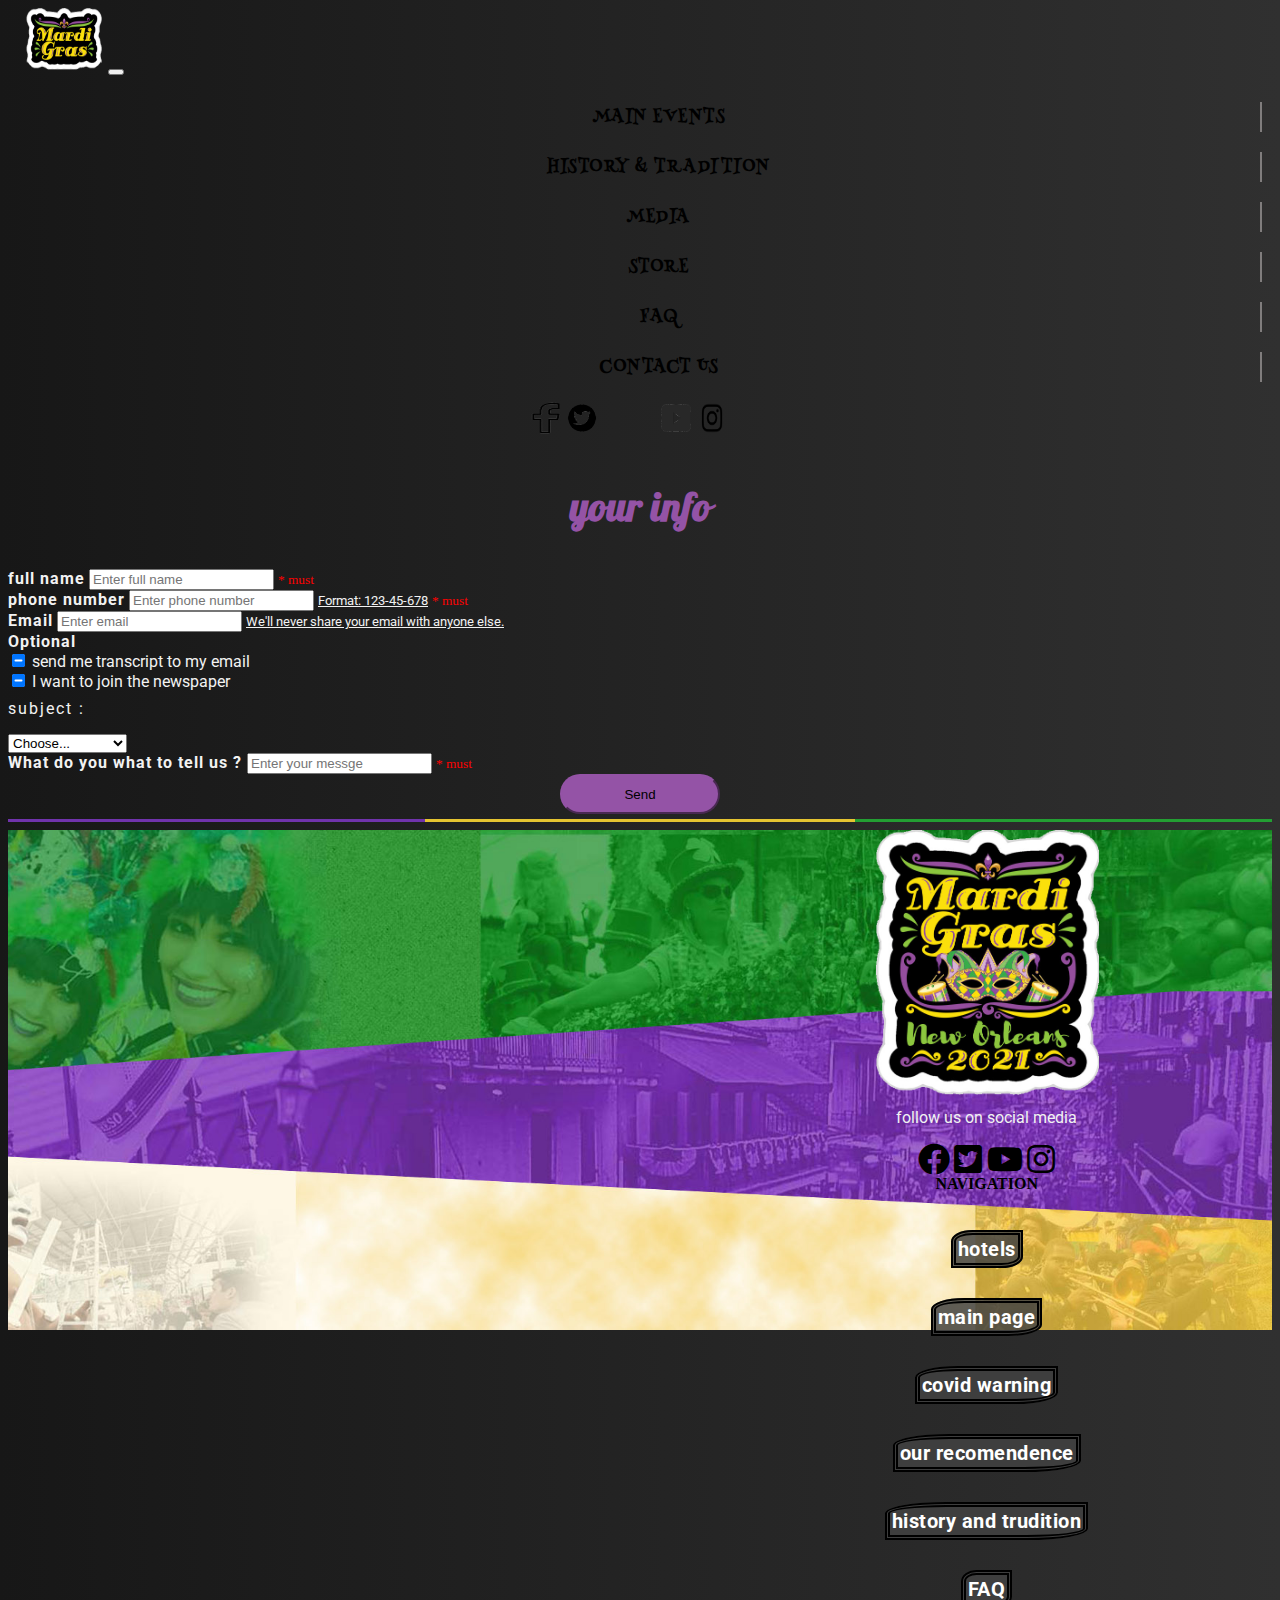
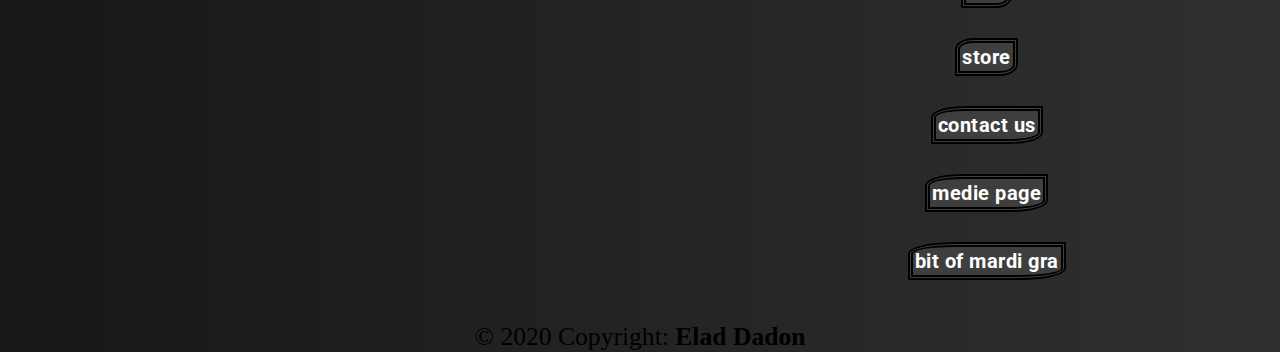
<file: contect.html>
<!DOCTYPE html>
<html lang="en">

<head>
    <meta name="viewport" content="width=device-width, initial-scale=1.0">
    <meta http-equiv="X-UA-Compatible" content="ie=edge">
    <meta name="Description" content="Enter your description here" />
    <!-- start botstrap links -->
    <link rel="stylesheet" href="https://cdnjs.cloudflare.com/ajax/libs/font-awesome/5.15.0/css/all.min.css">

    <link rel="stylesheet" href="https://cdn.jsdelivr.net/npm/bootstrap@4.5.3/dist/css/bootstrap.min.css"
        integrity="sha384-TX8t27EcRE3e/ihU7zmQxVncDAy5uIKz4rEkgIXeMed4M0jlfIDPvg6uqKI2xXr2" crossorigin="anonymous">
    <!-- end botstrap links -->
    <!-- start main page animations link -->
    <link rel="stylesheet" href="https://cdnjs.cloudflare.com/ajax/libs/animate.css/4.1.1/animate.min.css" />
    <!-- end main page animations links -->

    <script src="https://ajax.googleapis.com/ajax/libs/jquery/3.5.1/jquery.min.js"></script>
    <!-- icon for the top  -->
    <link rel='shortcut icon' href='icons/extara_small_logo.png'>
    <!-- end of icon for the top  -->
    <!-- start google fonts  -->
    <link href="https://fonts.googleapis.com/css2?family=Pattaya&display=swap" rel="stylesheet">
    <link href="https://fonts.googleapis.com/css2?family=Henny+Penny&display=swap" rel="stylesheet">
    <!-- end google fonts  -->
    <!-- latest update for main was at this spot -->
    <!-- start link & script for store animations  -->
    <link rel="stylesheet" href="https://unpkg.com/aos@next/dist/aos.css" /> <!-- the scroll down animation -->
    <script src="https://unpkg.com/aos@next/dist/aos.js"></script>
    <!--the scroll down animation script  -->
    <!-- start link & script for store animations  -->
    <!-- latest update for store page  was at this spot -->

    <!-- start google fonts  -->
    <link rel="preconnect" href="https://fonts.gstatic.com">
    <link href="https://fonts.googleapis.com/css2?family=Roboto:ital@0;1&display=swap" rel="stylesheet">
    <!-- end google fonts  -->
    <link rel="stylesheet" href="sass/main.css">
    <script type="module" src="./js/contact.js"></script>

    <title>contact</title>

</head>

<body>
    <!-- nav bar start  -->
    <header>

        <nav class="navbar navbar-expand-xl  navbar-dark bg-dark ">
            <a class="navbar-brand" href="./index.html" style="margin-left:1em ;">
                <img class="animate__animated animate__bounceInLeft" id="extra_Small_logo"
                    src="icons/extara_small_logo.png" loading="lazy">
            </a>
            <button class="navbar-toggler" type="button" data-toggle="collapse" data-target="#navbarNav"
                aria-controls="navbarNav" aria-expanded="false" aria-label="Toggle navigation">
                <span class="navbar-toggler-icon"></span>
            </button>

            <div class="collapse navbar-collapse" id="navbarNav">
                <ul class="navbar-nav d-flex justify-content-lg-around   " style="width:100%">

                    <li class="nav-item   ">
                        <a class="nav-link " href="./index.html" style="letter-spacing: 1.5px;"> MAIN EVENTS </a>
                    </li>



                    <li class="nav-item">
                        <a class="nav-link" href="./about.html" style="letter-spacing: 1.5px;">HISTORY & TRADITION
                        </a>
                    </li>


                    <li class="nav-item">
                        <a class="nav-link" href="./media.html" style="letter-spacing: 1.5px;">MEDIA
                        </a>
                    </li>

                    <li class="nav-item">
                        <a class="nav-link" href="./store.html" style="letter-spacing: 1.5px;">STORE
                        </a>
                    </li>

                    <li class="nav-item ">
                        <a class="nav-link" href="./faq.html" style="letter-spacing: 2px;">FAQ</a>
                    </li>

                    <li class="nav-item justify-content-center">
                        <a class="nav-link " href="./contect.html" style="letter-spacing: 1.5px;">CONTACT US
                        </a>
                    </li>



                    <div class="nav-item  justify-content-center mt-auto animate__animated  animate__fadeInRight row"
                        id="media_links">
                        <div class="div_icon_min">
                            <a href="https://www.facebook.com/MardiGrasNewOrleans"
                                class="tmlTopBar_dropdownToggle preventintercept btn  btn-outline-primary"
                                role="button">
                                <img class='tmlTopBar_icon' src="icons/facebook_icon.png" alt="">
                            </a>


                            <a href="https://twitter.com/mardigrasnola"
                                class="tmlTopBar_dropdownToggle preventintercept btn btn-outline-info " role="button">
                                <img class='tmlTopBar_icon' src="icons/twiter_icon.png" alt="">
                            </a>
                        </div>

                        <div class="div_icon_min">
                            <a href="https://www.youtube.com/channel/UCOrq1qF6dVDn9Do-wvbKh0Q"
                                class="tmlTopBar_dropdownToggle preventintercept btn btn-outline-danger" role="button">
                                <img class='tmlTopBar_icon' src="icons/youtubeIcons.png" alt="">
                            </a>

                            <a href="https://www.instagram.com/mardigrasneworleans/"
                                class="tmlTopBar_dropdownToggle preventintercept btn btn-outline-warning" role="button">
                                <img class='tmlTopBar_icon' src="icons/instagram.png" alt="">
                            </a>
                        </div>
                    </div>

                </ul>
            </div>
        </nav>

    </header>
    <!-- nav bar end -->



    <div class="container  p-5 ">
        <form>
            <div class="header_h2">
                <h2>your info</h2>
            </div>


            <div class="row  p-2">
                <div class="form-group col-lg-5 ">
                    <label for="username"> <span class="txt"> full name</span> </label>
                    <input type="text" id="username" class="form-control form-control-lg " placeholder="Enter full name"
                        required>
                    <small style=" color: red;">* must</small>
                </div>


                <div class="form-group col-lg-5 ">
                    <label for="username"> <span class="txt"> phone number</span></label>
                    <input type="tel" id="username" class="form-control form-control-lg"
                        placeholder="Enter phone number">
                    <small class="small_txt">Format: 123-45-678</small> <small style=" color: red;">* must</small>

                </div>
            </div>

            <div class="row p-2">
                <div class="form-group p-2  mr-2 col-lg-6">
                    <label for="email"> <span class="txt">Email</span></label>
                    <input type="email" id="email" class="form-control form-control-lg" placeholder="Enter email"
                        required>
                    <small id="emailHelp" class="form-text small_txt">We'll never share your email with anyone
                        else.</small>
                </div>

                <div class="form-check pt-2  col-lg-5 ">
                    <label for="email"> <span class="txt">Optional</span></label>

                    <div class="custom-control custom-checkbox">
                        <input class="custom-control-input" type="checkbox" value="" id="customCheck1">
                        <label class="custom-control-label cursors " for="customCheck1">send me transcript to my
                            email</label>
                        </label>
                    </div>
                    <div class="custom-control custom-checkbox">
                        <input class="custom-control-input" type="checkbox" value="" id="customCheck2">
                        <label class="custom-control-label cursors" for="customCheck2">I want to join the
                            newspaper</label>
                        </label>
                    </div>




                    <div class="input-group col-lg-8  col-md-8">
                        <div id="subject_contact">subject : </div>
                        <select class="custom-select ">
                            <option selected>Choose...</option>
                            <optgroup label="business offers">
                                <option value="Bsponser">be a sponser</option>
                                <option value="rent">rent a float</option>
                            </optgroup>
                            <optgroup label="Genaral qustion">
                                <option value="Urgent">Urgent matter</option>
                                <option value="other">Other</option>
                            </optgroup>
                        </select>
                    </div>



                </div>
            </div>



            <div class="form-group p-2 col-lg-10">
                <label for="message"> <span class="txt"> What do you what to tell us ? </span></label>
                <input type="text" id="username" class="form-control form-control-lg" placeholder="Enter your messge"
                    required>
                <small style=" color: red;">* must</small>
                <!-- need to chenge tel to txt and width 100% -->
            </div>

            <div class="submit_btn ">
                <input class="submit_btn_inner" type="submit" value="Send">
            </div>
            <div class="flag mt-4 ml-0 pl-0 col-lg-10"></div>
        </form>


    </div>

    <!-- footer start  -->
    <footer class="footer">
        <div style="flex-grow: 10; display: flex;">



            <div class=" flex-grow-1"></div>
            <div id="first" class="" style="flex-grow: 2;"></div>
            <div class="row" style="flex-grow: 1;">








                <div id="second" class=" flex-grow-1 mt-5"><img id="logo2021" src="./icons/logo2021.png" alt=""
                        width="">
                    <div>
                        <p class="logo_txt">follow us on social media</p>
                        <div>
                            <a href="https://www.facebook.com/MardiGrasNewOrleans"
                                class="  btn m-0 btn-outline-primary ">
                                <i class="fab fa-2x fa-facebook"></i>

                            </a>

                            <a href="https://twitter.com/mardigrasnola" class="btn m-2 btn-outline-info">
                                <i class="fab fa-2x fa-twitter-square"></i>
                            </a>
                            <a href="https://www.youtube.com/channel/UCOrq1qF6dVDn9Do-wvbKh0Q"
                                class="btn mr-2 btn-outline-danger">
                                <i class="fab fa-2x fa-youtube"></i>
                            </a>

                            <a href="https://www.instagram.com/mardigrasneworleans/"
                                class="btn m-0 btn-outline-warning">

                                <i class="fab fa-2x fa-instagram"></i>
                            </a>
                        </div>

                    </div>
                </div>



                <div id="third" class=" p-1 d-flex  flex-grow-1 " style=" flex-direction: column; ">
                    <div class=" mt-1" style="flex-grow: 1;"><b class="bg-light"> NAVIGATION</b></div>

                    <div class=" d-flex" style="flex-grow: 12;">
                        <div class=" flex-grow-1">

                            <div class=" nav_tag_bottom"><a class=" nav_item_bgc" href="./store.html#hotels"> hotels</a>
                            </div>
                            <div class="nav_tag_bottom"><a class="  nav_item_bgc" href="./index.html">main page</a>
                            </div>
                            <div class="nav_tag_bottom"><a class=" nav_item_bgc" href="./index.html#covid_warning">covid
                                    warning</a></div>
                            <div class="nav_tag_bottom"><a class=" nav_item_bgc" href="./index.html#sponsers">our
                                    recomendence</a></div>
                            <div class="nav_tag_bottom"><a class=" nav_item_bgc" href="./about.html">history and
                                    trudition</a></div>


                        </div>


                        <div class=" flex-grow-1">

                            <div class="nav_tag_bottom"><a class=" nav_item_bgc" href="./faq.html">FAQ</a></div>
                            <div class="nav_tag_bottom"><a class=" nav_item_bgc" href="./store.html">store</a></div>
                            <div class="nav_tag_bottom"><a class=" nav_item_bgc" href="./contect.html">contact us </a>
                            </div>
                            <div class="nav_tag_bottom"><a class=" nav_item_bgc" href="./media.html">medie page</a>
                            </div>
                            <div class="nav_tag_bottom"><a class=" nav_item_bgc" href="./media.html#Videos">bit of mardi
                                    gra</a></div>
                        </div>

                    </div>

                </div>
            </div>

            <div class="flex-grow-1"></div>


        </div>



        <div class=" copyright " style="flex-grow: 1">
            <p>&copy; 2020 Copyright: <b>Elad Dadon</b></p>
        </div>




    </footer>
    <!-- footer ends  -->

    <script src="https://code.jquery.com/jquery-3.5.1.slim.min.js"
        integrity="sha384-DfXdz2htPH0lsSSs5nCTpuj/zy4C+OGpamoFVy38MVBnE+IbbVYUew+OrCXaRkfj"
        crossorigin="anonymous"></script>
    <script src="https://cdn.jsdelivr.net/npm/popper.js@1.16.1/dist/umd/popper.min.js"
        integrity="sha384-9/reFTGAW83EW2RDu2S0VKaIzap3H66lZH81PoYlFhbGU+6BZp6G7niu735Sk7lN"
        crossorigin="anonymous"></script>
    <script src="https://cdn.jsdelivr.net/npm/bootstrap@4.5.3/dist/js/bootstrap.min.js"
        integrity="sha384-w1Q4orYjBQndcko6MimVbzY0tgp4pWB4lZ7lr30WKz0vr/aWKhXdBNmNb5D92v7s"
        crossorigin="anonymous"></script>
</body>

</html>
</file>
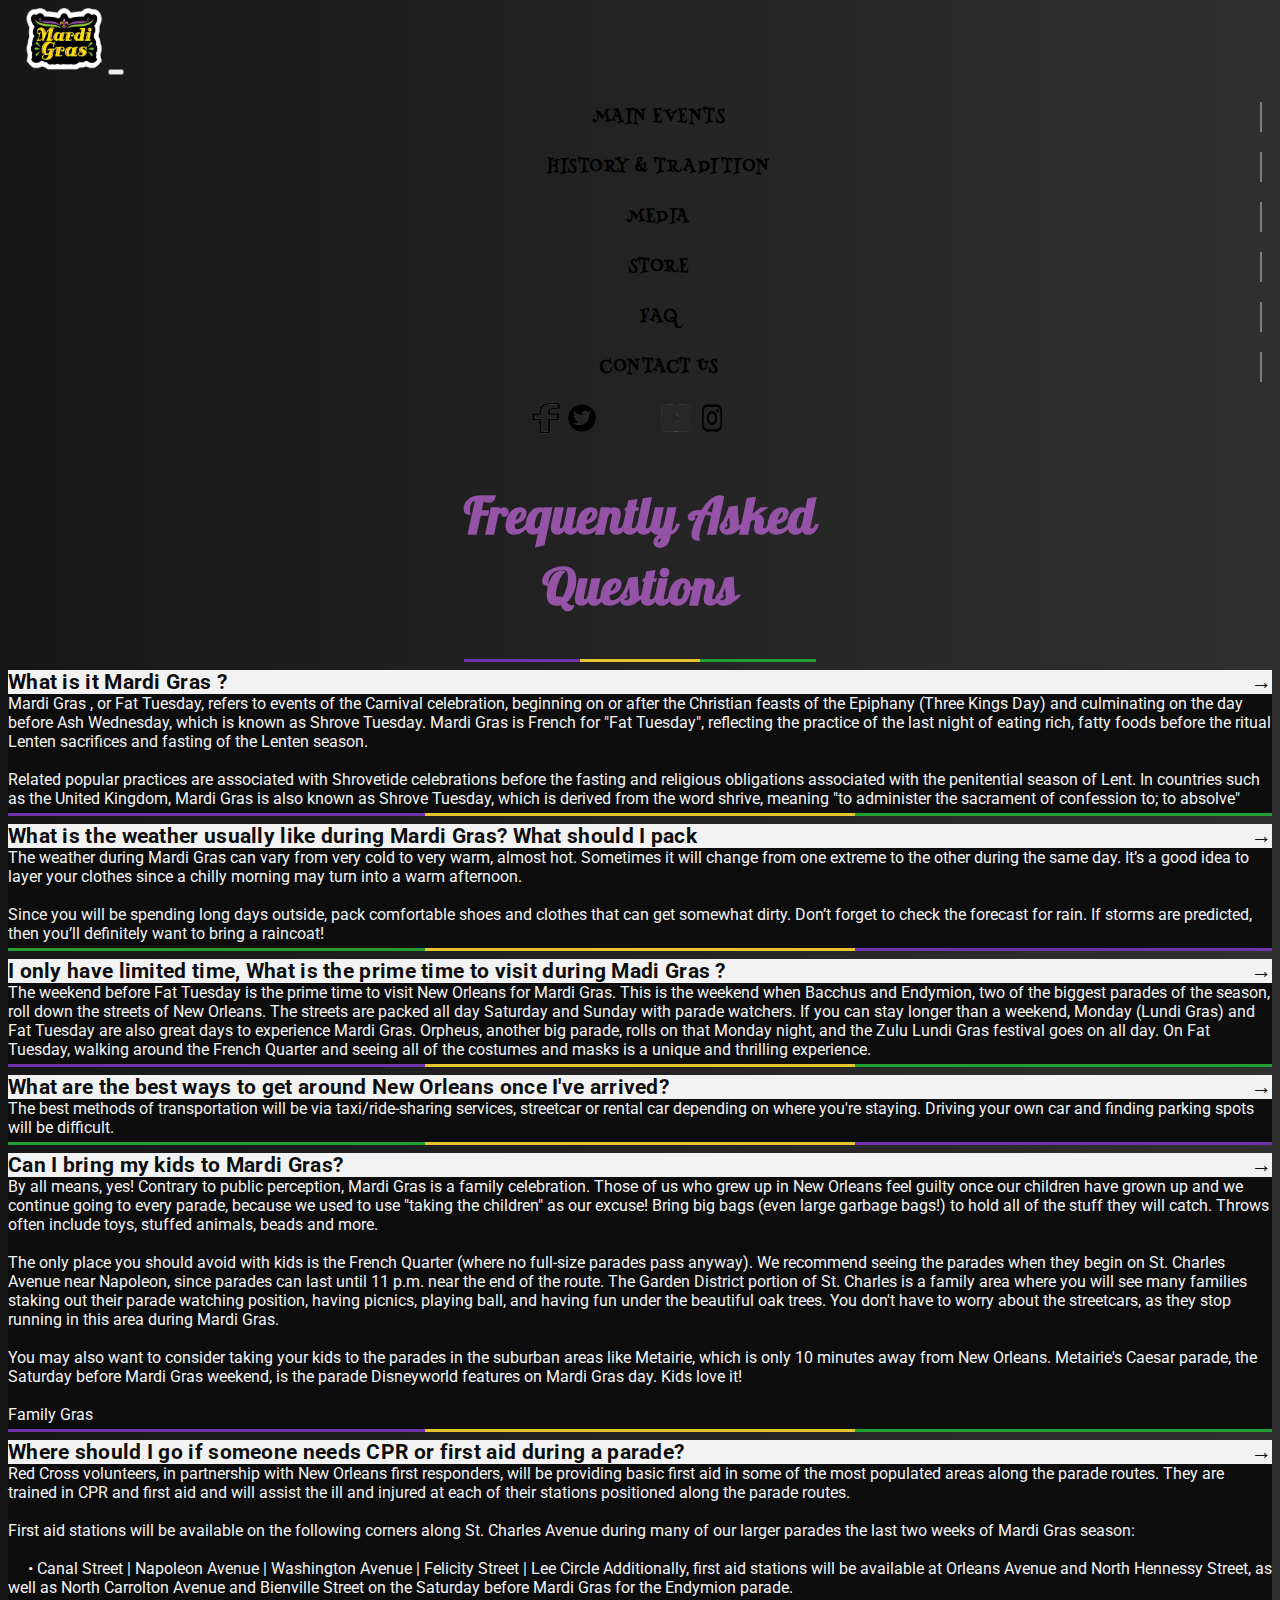
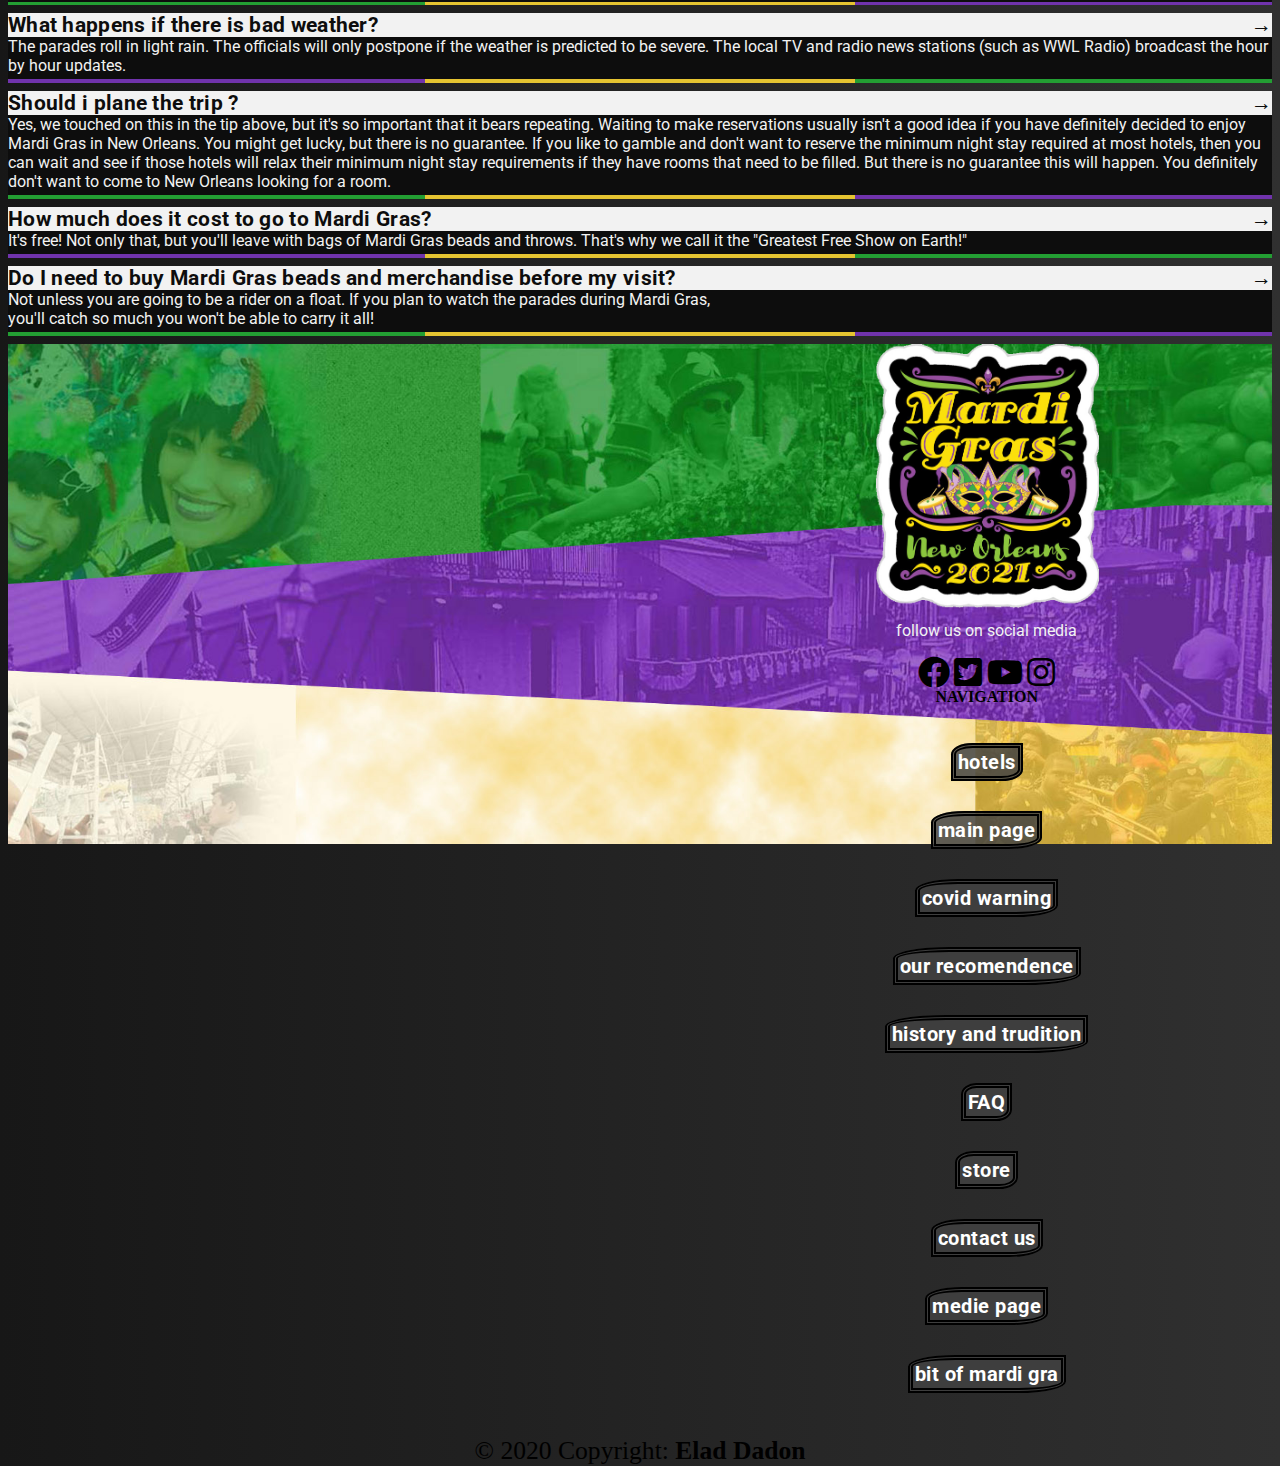
<file: faq.html>
<!DOCTYPE html>
<html lang="en">

<head>
    <meta name="viewport" content="width=device-width, initial-scale=1.0">
    <meta http-equiv="X-UA-Compatible" content="ie=edge">
    <meta name="Description" content="Enter your description here" />
    <!-- start botstrap links -->
    <link rel="stylesheet" href="https://cdnjs.cloudflare.com/ajax/libs/font-awesome/5.15.0/css/all.min.css">

    <link rel="stylesheet" href="https://cdn.jsdelivr.net/npm/bootstrap@4.5.3/dist/css/bootstrap.min.css"
        integrity="sha384-TX8t27EcRE3e/ihU7zmQxVncDAy5uIKz4rEkgIXeMed4M0jlfIDPvg6uqKI2xXr2" crossorigin="anonymous">
    <!-- end botstrap links -->
    <!-- start main page animations link -->
    <link rel="stylesheet" href="https://cdnjs.cloudflare.com/ajax/libs/animate.css/4.1.1/animate.min.css" />
    <!-- end main page animations links -->

    <script src="https://ajax.googleapis.com/ajax/libs/jquery/3.5.1/jquery.min.js"></script>
    <!-- icon for the top  -->
    <link rel='shortcut icon' href='icons/extara_small_logo.png'>
    <!-- end of icon for the top  -->
    <!-- start google fonts  -->
    <link href="https://fonts.googleapis.com/css2?family=Pattaya&display=swap" rel="stylesheet">
    <link href="https://fonts.googleapis.com/css2?family=Henny+Penny&display=swap" rel="stylesheet">
    <!-- end google fonts  -->
    <!-- latest update for main was at this spot -->
    <!-- start link & script for store animations  -->
    <link rel="stylesheet" href="https://unpkg.com/aos@next/dist/aos.css" /> <!-- the scroll down animation -->
    <script src="https://unpkg.com/aos@next/dist/aos.js"></script>
    <!--the scroll down animation script  -->
    <!-- start link & script for store animations  -->
    <!-- latest update for store page  was at this spot -->

    <!-- start google fonts  -->
    <link rel="preconnect" href="https://fonts.gstatic.com">
    <link href="https://fonts.googleapis.com/css2?family=Roboto:ital@0;1&display=swap" rel="stylesheet">
    <!-- end google fonts  -->
    <link rel="stylesheet" href="sass/main.css">

    <title>FAQ</title>

</head>

<body>
    <div class="parallex_ace_ad"></div>

    <!-- nav bar start  -->
    <header>

        <nav class="navbar navbar-expand-xl  navbar-dark bg-dark ">
            <a class="navbar-brand" href="./index.html" style="margin-left:1em ;">
                <img class="animate__animated animate__bounceInLeft" id="extra_Small_logo"
                    src="icons/extara_small_logo.png" loading="lazy">
            </a>
            <button class="navbar-toggler" type="button" data-toggle="collapse" data-target="#navbarNav"
                aria-controls="navbarNav" aria-expanded="false" aria-label="Toggle navigation">
                <span class="navbar-toggler-icon"></span>
            </button>

            <div class="collapse navbar-collapse" id="navbarNav">
                <ul class="navbar-nav d-flex justify-content-lg-around   " style="width:100%">

                    <li class="nav-item   ">
                        <a class="nav-link " href="./index.html" style="letter-spacing: 1.5px;"> MAIN EVENTS </a>
                    </li>



                    <li class="nav-item">
                        <a class="nav-link" href="./about.html" style="letter-spacing: 1.5px;">HISTORY & TRADITION
                        </a>
                    </li>


                    <li class="nav-item">
                        <a class="nav-link" href="./media.html" style="letter-spacing: 1.5px;">MEDIA
                        </a>
                    </li>

                    <li class="nav-item">
                        <a class="nav-link" href="./store.html" style="letter-spacing: 1.5px;">STORE
                        </a>
                    </li>

                    <li class="nav-item ">
                        <a class="nav-link" href="./faq.html" style="letter-spacing: 2px;">FAQ</a>
                    </li>

                    <li class="nav-item justify-content-center">
                        <a class="nav-link " href="./contect.html" style="letter-spacing: 1.5px;">CONTACT US
                        </a>
                    </li>



                    <div class="nav-item  justify-content-center mt-auto animate__animated  animate__fadeInRight row"
                        id="media_links">
                        <div class="div_icon_min">
                            <a href="https://www.facebook.com/MardiGrasNewOrleans"
                                class="tmlTopBar_dropdownToggle preventintercept btn  btn-outline-primary"
                                role="button">
                                <img class='tmlTopBar_icon' src="icons/facebook_icon.png" alt="">
                            </a>


                            <a href="https://twitter.com/mardigrasnola"
                                class="tmlTopBar_dropdownToggle preventintercept btn btn-outline-info " role="button">
                                <img class='tmlTopBar_icon' src="icons/twiter_icon.png" alt="">
                            </a>
                        </div>

                        <div class="div_icon_min">
                            <a href="https://www.youtube.com/channel/UCOrq1qF6dVDn9Do-wvbKh0Q"
                                class="tmlTopBar_dropdownToggle preventintercept btn btn-outline-danger" role="button">
                                <img class='tmlTopBar_icon' src="icons/youtubeIcons.png" alt="">
                            </a>

                            <a href="https://www.instagram.com/mardigrasneworleans/"
                                class="tmlTopBar_dropdownToggle preventintercept btn btn-outline-warning" role="button">
                                <img class='tmlTopBar_icon' src="icons/instagram.png" alt="">
                            </a>
                        </div>
                    </div>

                </ul>
            </div>
        </nav>

    </header>
    <!-- nav bar end -->


    <div class="header_h1">
        <h1 id="purpleis">Frequently Asked Questions</h1>
        <span id="size" class="flag"></span>
    </div>

    <div class="ace_add animate__animated animate__fadeInRight">
        <img id="ace_faq" src="/media/ace_advertsment.jpg" alt="">
    </div>




    <div class="container mt-5 mb-5 animate__animated animate__fadeIn">
        <div id="accordion">
            <div class="card">
                <div class="card-header faq_headers " id="headingOne" data-toggle="collapse" data-target="#collapseOne"
                    aria-expanded="false" aria-controls="collapseOne">
                    What is it Mardi Gras ?
                    <i style="float:right;">→</i>


                </div>

                <div id="collapseOne" class="collapse faq_ans" aria-labelledby="headingOne" data-parent="#accordion">
                    <div class="card-body">
                        Mardi Gras , or Fat Tuesday, refers to events of the Carnival celebration, beginning on or after
                        the Christian feasts of the Epiphany (Three Kings Day) and culminating on the day before Ash
                        Wednesday, which is known as Shrove Tuesday. Mardi Gras is French for "Fat Tuesday", reflecting
                        the practice of the last night of eating rich, fatty foods before the ritual Lenten sacrifices
                        and fasting of the Lenten season.
                        <br><br>
                        Related popular practices are associated with Shrovetide celebrations before the fasting and
                        religious obligations associated with the penitential season of Lent. In countries such as the
                        United Kingdom, Mardi Gras is also known as Shrove Tuesday, which is derived from the word
                        shrive, meaning "to administer the sacrament of confession to; to absolve"
                        <span class="flag"></span>
                    </div>
                </div>
            </div>

            <div class="card">
                <div class="card-header faq_headers" id="headingTwo" data-toggle="collapse" data-target="#collapseTwo"
                    aria-expanded="false" aria-controls="collapseTwo">
                    What is the weather usually like during Mardi Gras? What should I pack
                    <i style="float:right;">→</i>
                </div>

                <div id="collapseTwo" class="collapse faq_ans" aria-labelledby="headingTwo" data-parent="#accordion">
                    <div class="card-body">
                        The weather during Mardi Gras can vary from very cold to very warm, almost hot. Sometimes it
                        will change from one extreme to the other during the same day. It’s a good idea to layer your
                        clothes since a chilly morning may turn into a warm afternoon.
                        <br><br>
                        Since you will be spending long days outside, pack comfortable shoes and clothes that can get
                        somewhat dirty. Don’t forget to check the forecast for rain. If storms are predicted, then
                        you’ll definitely want to bring a raincoat!
                        <span class="reverse_flag"></span>
                    </div>
                </div>
            </div>

            <div class="card">
                <div class="card-header faq_headers" id="headingThree" data-toggle="collapse"
                    data-target="#collapseThree" aria-expanded="false" aria-controls="collapseThree">
                    I only have limited time, What is the prime time to visit during Madi Gras ?
                    <i style="float:right;">→</i>
                </div>

                <div id="collapseThree" class="collapse faq_ans" aria-labelledby="headingThree"
                    data-parent="#accordion">
                    <div class="card-body">
                        The weekend before Fat Tuesday is the prime time to visit New Orleans for Mardi Gras. This is
                        the weekend when Bacchus and Endymion, two of the biggest parades of the season, roll down the
                        streets of New Orleans. The streets are packed all day Saturday and Sunday with parade watchers.
                        If you can stay longer than a weekend, Monday (Lundi Gras) and Fat Tuesday are also great days
                        to experience Mardi Gras. Orpheus, another big parade, rolls on that Monday night, and the Zulu
                        Lundi Gras festival goes on all day. On Fat Tuesday, walking around the French Quarter and
                        seeing all of the costumes and masks is a unique and thrilling experience.
                        <span class="flag"></span>
                    </div>
                </div>
            </div>

            <div class="card">
                <div class="card-header faq_headers" id="headingFour" data-toggle="collapse" data-target="#collapseFour"
                    aria-expanded="false" aria-controls="collapseFour">
                    What are the best ways to get around New Orleans once I've arrived?
                    <i style="float:right;">→</i>
                </div>

                <div id="collapseFour" class="collapse faq_ans" aria-labelledby="headingFour" data-parent="#accordion">
                    <div class="card-body">
                        The best methods of transportation will be via taxi/ride-sharing services, streetcar or rental
                        car depending on where you're staying. Driving your own car and finding parking spots will be
                        difficult.
                        <span class="reverse_flag"></span>
                    </div>
                </div>
            </div>

            <div class="card">
                <div class="card-header faq_headers" id="headingFive" data-toggle="collapse" data-target="#collapseFive"
                    aria-expanded="false" aria-controls="collapseFive">
                    Can I bring my kids to Mardi Gras?
                    <i style="float:right;">→</i>
                </div>

                <div id="collapseFive" class="collapse faq_ans" aria-labelledby="headingFive" data-parent="#accordion">
                    <div class="card-body">
                        By all means, yes! Contrary to public perception, Mardi Gras is a family celebration. Those of
                        us who grew up in New Orleans feel guilty once our children have grown up and we continue going
                        to every parade, because we used to use "taking the children" as our excuse! Bring big bags
                        (even large garbage bags!) to hold all of the stuff they will catch. Throws often include toys,
                        stuffed animals, beads and more.
                        <br><br>
                        The only place you should avoid with kids is the French Quarter (where no full-size parades pass
                        anyway). We recommend seeing the parades when they begin on St. Charles Avenue near Napoleon,
                        since parades can last until 11 p.m. near the end of the route. The Garden District portion of
                        St. Charles is a family area where you will see many families staking out their parade watching
                        position, having picnics, playing ball, and having fun under the beautiful oak trees. You don't
                        have to worry about the streetcars, as they stop running in this area during Mardi Gras.
                        <br><br>
                        You may also want to consider taking your kids to the parades in the suburban areas like
                        Metairie, which is only 10 minutes away from New Orleans. Metairie's Caesar parade, the Saturday
                        before Mardi Gras weekend, is the parade Disneyworld features on Mardi Gras day. Kids love it!
                        <br><br>
                        Family Gras
                        <span class="flag"></span>
                    </div>
                </div>
            </div>

            <div class="card">
                <div class="card-header faq_headers" id="headingSix" data-toggle="collapse" data-target="#collapseSix"
                    aria-expanded="false" aria-controls="collapseSix">
                    Where should I go if someone needs CPR or first aid during a parade?
                    <i style="float:right;">→</i>
                </div>

                <div id="collapseSix" class="collapse faq_ans" aria-labelledby="headingSix" data-parent="#accordion">
                    <div class="card-body">
                        Red Cross volunteers, in partnership with New Orleans first responders, will be providing basic
                        first aid in some of the most populated areas along the parade routes. They are trained in CPR
                        and first aid and will assist the ill and injured at each of their stations positioned along the
                        parade routes.
                        <br>
                        <br>
                        First aid stations will be available on the following corners along St. Charles Avenue during
                        many of our larger parades the last two weeks of Mardi Gras season:
                        <br>
                        <br>
                        &emsp; &bullet; Canal Street | Napoleon Avenue | Washington Avenue | Felicity Street | Lee
                        Circle
                        Additionally, first aid stations will be available at Orleans Avenue and North Hennessy Street,
                        as well as North Carrolton Avenue and Bienville Street on the Saturday before Mardi Gras for the
                        Endymion parade.
                        <span class="reverse_flag"></span>
                    </div>
                </div>
            </div>



            <div class="card">
                <div class="card-header faq_headers" id="headingSeven" data-toggle="collapse"
                    data-target="#collapseSeven" aria-expanded="false" aria-controls="collapseSeven">
                    What happens if there is bad weather?
                    <i style="float:right;">→</i>
                </div>

                <div id="collapseSeven" class="collapse faq_ans" aria-labelledby="headingSeven"
                    data-parent="#accordion">
                    <div class="card-body">
                        The parades roll in light rain. The officials will only postpone if the weather is predicted to
                        be severe. The local TV and radio news stations (such as WWL Radio) broadcast the hour by hour
                        updates.
                        <span class="flag"></span>
                    </div>
                </div>
            </div>

            <div class="card">
                <div class="card-header faq_headers" id="headingEight" data-toggle="collapse"
                    data-target="#collapseEight" aria-expanded="false" aria-controls="collapseEight">
                    Should i plane the trip ?
                    <i style="float:right;">→</i>
                </div>

                <div id="collapseEight" class="collapse faq_ans" aria-labelledby="headingEight"
                    data-parent="#accordion">
                    <div class="card-body">
                        Yes, we touched on this in the tip above, but it's so important that it bears repeating. Waiting
                        to make reservations usually isn't a good idea if you have definitely decided to enjoy Mardi
                        Gras in New Orleans. You might get lucky, but there is no guarantee. If you like to gamble and
                        don't want to reserve the minimum night stay required at most hotels, then you can wait and see
                        if those hotels will relax their minimum night stay requirements if they have rooms that need to
                        be filled. But there is no guarantee this will happen. You definitely don't want to come to New
                        Orleans looking for a room.
                        <span class="reverse_flag"></span>
                    </div>
                </div>
            </div>


            <div class="card">
                <div class="card-header faq_headers" id="headingNine" data-toggle="collapse" data-target="#collapseNine"
                    aria-expanded="false" aria-controls="collapseNine">
                    How much does it cost to go to Mardi Gras?
                    <i style="float:right;">→</i>
                </div>

                <div id="collapseNine" class="collapse faq_ans" aria-labelledby="headingNine" data-parent="#accordion">
                    <div class="card-body">
                        It's free! Not only that, but you'll leave with bags of Mardi Gras beads and throws. That's why
                        we call it the "Greatest Free Show on Earth!"
                        <span class="flag"></span>
                    </div>
                </div>
            </div>


            <div class="card">
                <div class="card-header faq_headers" id="headingTen" data-toggle="collapse" data-target="#collapseTen"
                    aria-expanded="false" aria-controls="collapseTen">
                    Do I need to buy Mardi Gras beads and merchandise before my visit?
                    <i style="float:right;">→</i>
                </div>

                <div id="collapseTen" class="collapse faq_ans" aria-labelledby="headingTen" data-parent="#accordion">
                    <div class="card-body">
                        Not unless you are going to be a rider on a float. If you plan to watch the parades during Mardi
                        Gras,<br> you'll catch so much you won't be able to carry it all!
                        <span class="reverse_flag"></span>
                    </div>
                </div>
            </div>

        </div>



    </div>



    <!-- footer start  -->
    <footer class="footer">
        <div style="flex-grow: 10; display: flex;">



            <div class=" flex-grow-1"></div>
            <div id="first" class="" style="flex-grow: 2;"></div>
            <div class="row" style="flex-grow: 1;">








                <div id="second" class=" flex-grow-1 mt-5"><img id="logo2021" src="./icons/logo2021.png" alt=""
                        width="">
                    <div>
                        <p class="logo_txt">follow us on social media</p>
                        <div>
                            <a href="https://www.facebook.com/MardiGrasNewOrleans"
                                class="  btn m-0 btn-outline-primary ">
                                <i class="fab fa-2x fa-facebook"></i>

                            </a>

                            <a href="https://twitter.com/mardigrasnola" class="btn m-2 btn-outline-info">
                                <i class="fab fa-2x fa-twitter-square"></i>
                            </a>
                            <a href="https://www.youtube.com/channel/UCOrq1qF6dVDn9Do-wvbKh0Q"
                                class="btn mr-2 btn-outline-danger">
                                <i class="fab fa-2x fa-youtube"></i>
                            </a>

                            <a href="https://www.instagram.com/mardigrasneworleans/"
                                class="btn m-0 btn-outline-warning">

                                <i class="fab fa-2x fa-instagram"></i>
                            </a>
                        </div>

                    </div>
                </div>



                <div id="third" class=" p-1 d-flex  flex-grow-1 " style=" flex-direction: column; ">
                    <div class=" mt-1" style="flex-grow: 1;"><b class="bg-light"> NAVIGATION</b></div>

                    <div class=" d-flex" style="flex-grow: 12;">
                        <div class=" flex-grow-1">

                            <div class=" nav_tag_bottom"><a class=" nav_item_bgc" href="./store.html#hotels"> hotels</a>
                            </div>
                            <div class="nav_tag_bottom"><a class="  nav_item_bgc" href="./index.html">main page</a>
                            </div>
                            <div class="nav_tag_bottom"><a class=" nav_item_bgc" href="./index.html#covid_warning">covid
                                    warning</a></div>
                            <div class="nav_tag_bottom"><a class=" nav_item_bgc" href="./index.html#sponsers">our
                                    recomendence</a></div>
                            <div class="nav_tag_bottom"><a class=" nav_item_bgc" href="./about.html">history and
                                    trudition</a></div>


                        </div>


                        <div class=" flex-grow-1">

                            <div class="nav_tag_bottom"><a class=" nav_item_bgc" href="./faq.html">FAQ</a></div>
                            <div class="nav_tag_bottom"><a class=" nav_item_bgc" href="./store.html">store</a></div>
                            <div class="nav_tag_bottom"><a class=" nav_item_bgc" href="./contect.html">contact us </a>
                            </div>
                            <div class="nav_tag_bottom"><a class=" nav_item_bgc" href="./media.html">medie page</a>
                            </div>
                            <div class="nav_tag_bottom"><a class=" nav_item_bgc" href="./media.html#Videos">bit of mardi
                                    gra</a></div>
                        </div>

                    </div>

                </div>
            </div>

            <div class="flex-grow-1"></div>


        </div>



        <div class=" copyright " style="flex-grow: 1">
            <p>&copy; 2020 Copyright: <b>Elad Dadon</b></p>
        </div>




    </footer>
    <!-- footer ends  -->

    <script src="https://code.jquery.com/jquery-3.5.1.slim.min.js"
        integrity="sha384-DfXdz2htPH0lsSSs5nCTpuj/zy4C+OGpamoFVy38MVBnE+IbbVYUew+OrCXaRkfj"
        crossorigin="anonymous"></script>
    <script src="https://cdn.jsdelivr.net/npm/popper.js@1.16.1/dist/umd/popper.min.js"
        integrity="sha384-9/reFTGAW83EW2RDu2S0VKaIzap3H66lZH81PoYlFhbGU+6BZp6G7niu735Sk7lN"
        crossorigin="anonymous"></script>
    <script src="https://cdn.jsdelivr.net/npm/bootstrap@4.5.3/dist/js/bootstrap.min.js"
        integrity="sha384-w1Q4orYjBQndcko6MimVbzY0tgp4pWB4lZ7lr30WKz0vr/aWKhXdBNmNb5D92v7s"
        crossorigin="anonymous"></script>
    <script src="./js/faq.js"></script>
</body>

</html>
</file>
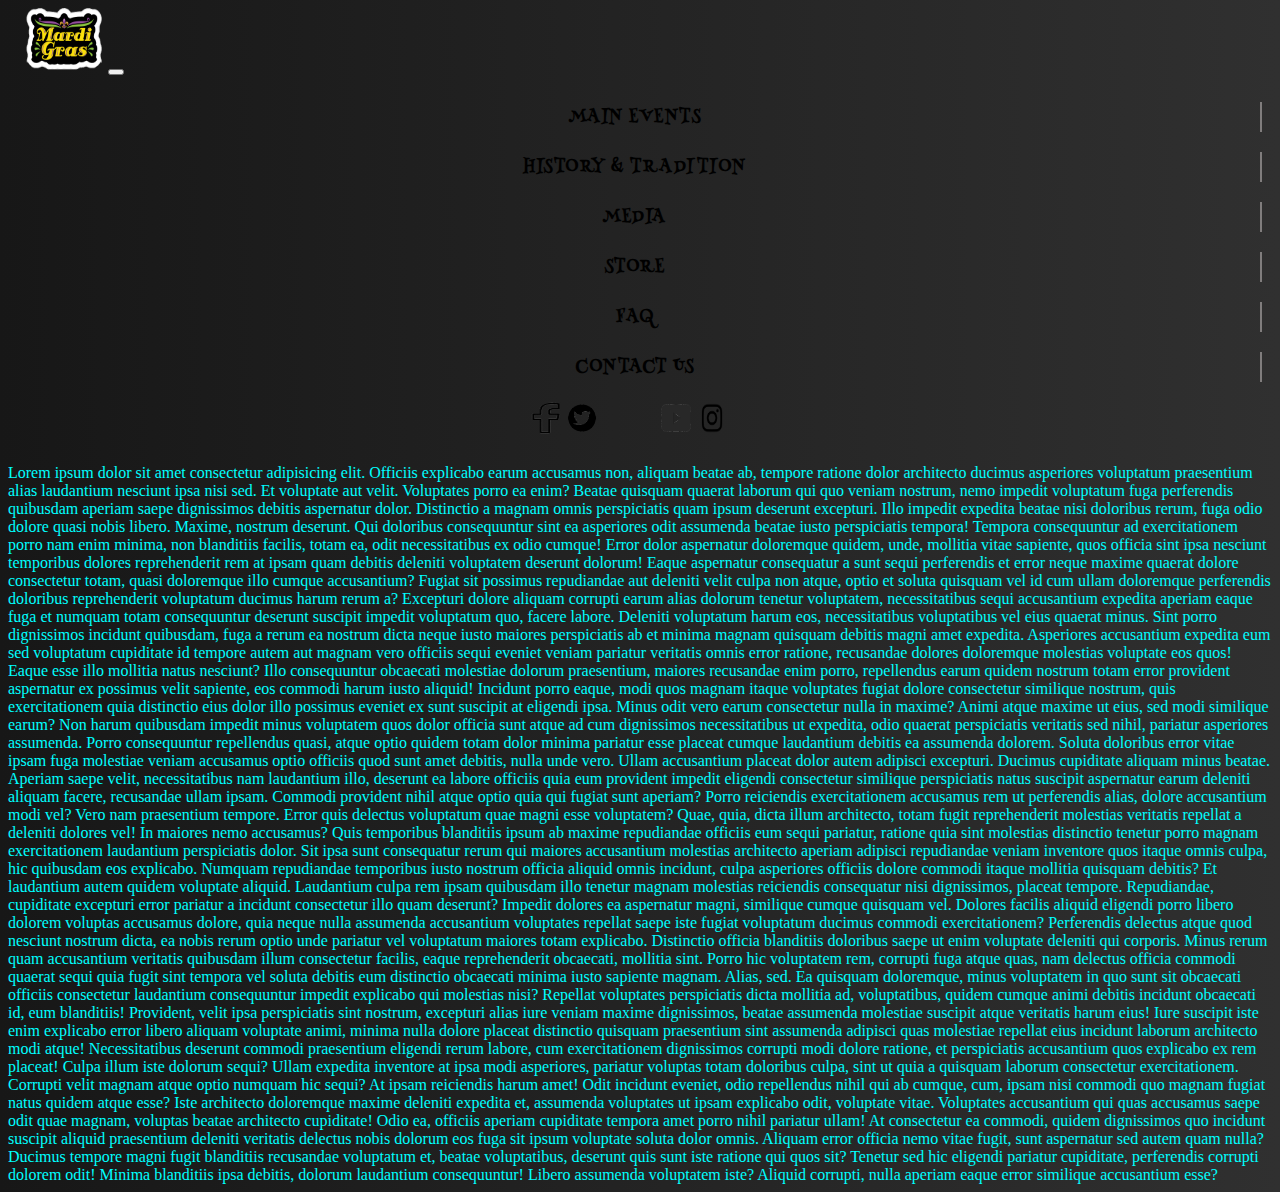
<file: finel_nav_bar_head.html>
<!DOCTYPE html>
<html lang="en">

<head>
    <meta name="viewport" content="width=device-width, initial-scale=1.0">
    <meta http-equiv="X-UA-Compatible" content="ie=edge">
    <meta name="Description" content="Enter your description here" />
    <!-- start botstrap links -->
    <link rel="stylesheet" href="https://cdnjs.cloudflare.com/ajax/libs/font-awesome/5.15.0/css/all.min.css">

    <link rel="stylesheet" href="https://cdn.jsdelivr.net/npm/bootstrap@4.5.3/dist/css/bootstrap.min.css"
        integrity="sha384-TX8t27EcRE3e/ihU7zmQxVncDAy5uIKz4rEkgIXeMed4M0jlfIDPvg6uqKI2xXr2" crossorigin="anonymous">
    <!-- end botstrap links -->
    <!-- start main page animations link -->
    <link rel="stylesheet" href="https://cdnjs.cloudflare.com/ajax/libs/animate.css/4.1.1/animate.min.css" />
    <!-- end main page animations links -->

    <script src="https://ajax.googleapis.com/ajax/libs/jquery/3.5.1/jquery.min.js"></script>
    <!-- icon for the top  -->
    <link rel='shortcut icon' href='icons/extara_small_logo.png'>
    <!-- end of icon for the top  -->
    <!-- start google fonts  -->
    <link href="https://fonts.googleapis.com/css2?family=Pattaya&display=swap" rel="stylesheet">
    <link href="https://fonts.googleapis.com/css2?family=Henny+Penny&display=swap" rel="stylesheet">
    <!-- end google fonts  -->
    <!-- latest update for main was at this spot -->
    <!-- start link & script for store animations  -->
    <link rel="stylesheet" href="https://unpkg.com/aos@next/dist/aos.css" /> <!-- the scroll down animation -->
    <script src="https://unpkg.com/aos@next/dist/aos.js"></script>
    <!--the scroll down animation script  -->
    <!-- start link & script for store animations  -->
    <!-- latest update for store page  was at this spot -->

    <!-- start google fonts  -->
    <link rel="preconnect" href="https://fonts.gstatic.com">
    <link href="https://fonts.googleapis.com/css2?family=Roboto:ital@0;1&display=swap" rel="stylesheet">
    <!-- end google fonts  -->
    <link rel="stylesheet" href="sass/main.css">
    <title> finel nav bar head</title>



    <style>
        * {
            box-sizing: border-box;
            outline: none;
        }

        body {
            background-image: -webkit-gradient(linear, left top, right top, from(#171717), to(#303030));
            background-image: linear-gradient(to right, #171717, #303030);
        }

        .upper {
            /*  border: 2px solid black; */
            height: 125px;
        }

        #extra_Small_logo {
            height: 4em;
            width: 5em;
        }

        li {
            list-style-type: none;
            padding: 20px;
        }

        a {
            text-decoration: none !important;
            color: black;
            font-size: 1rem;
            font-weight: 700;
            font-family: europa, sans-serif;
        }

        ul.navbar-nav li a {
            font-family: 'Henny Penny', cursive;

        }

        .tmlTopBar_icon {
            width: 2em;
            height: 2em;
        }

        #navbarNav>ul>li>a {
            border-right: 2px solid rgba(167, 162, 162, 0.678);
            padding-right: 3em;



        }

        .movie_container {
            position: absolute;
            z-index: -1;
            margin: 0 auto;
            top: 0px;
            border-radius: 7%;
            overflow: hidden;
            width: 100em;
            left: 0;
            right: 0;
            top: 5em;
        }

        .backgroundVideo {
            width: 100em;
        }

        .fade-out {
            animation: fadeOut ease 10s;
        }

        @keyframes fadeOut {
            0% {
                opacity: 1;
            }

            65% {
                opacity: 1;
            }

            100% {
                opacity: 0;
                display: none;
            }
        }

        .main_upper_container {
            width: 100%;
            top: 0px;
            left: 0;
            right: 0;
            height: 100%;
            margin: 0 auto;
            box-sizing: border-box;


        }

        .placeholder {
            display: flex;
            width: 100em;
            height: 56.25em;
            z-index: 0;
            justify-content: center;
            align-items: center;
            margin-left: 10%;
            margin-right: 10%;
            box-sizing: border-box;


        }

        .first_look_txt {
            width: fit-content;
            align-content: center;
            z-index: -2;

        }

        .scrol_down_icon img {
            width: 4em;
            height: 4em;
            margin-left: 50%;
        }

        :root {
            --whiteis: #f2f2f2;
            --blackis: #0d0d0d;
            --yellowis: #f2cc0f;
            --greenis: #8cbf3f;
            --purpleis: #9453a6;
            --normal-font: 'Pattaya', sans-serif;
            --ugly-font: 'Henny Penny', cursive;

        }

        .first_look_txt h2 {
            color: var(--greenis);
            font-family: 'Pattaya', sans-serif;
            font-size: 3em;
            letter-spacing: 400;
            animation-delay: 7.5s;
            display: block;
        }

        .first_look_txt p {
            width: fit-content;
            color: var(--purpleis);
            margin-left: 25%;
            font-family: 'Pattaya', sans-serif;
            font-size: 1.8em;
            animation-delay: 7.7s;


        }

        .fade-in_sub_title {
            animation: fadeIn ease 10s;
        }

        @keyframes in_sub_title {
            0% {
                opacity: 0;
            }

            95% {
                opacity: 0.1;
            }

            100% {
                opacity: 1;
                display: none;
            }
        }

        .mardiGrasEvent_outside_container {
            position: relative;
            bottom: 4em;
            height: 20px;
            z-index: 5;
            align-items: center;
        }

        .mardiGrasEvent_Box {
            z-index: 6;
            align-content: center;
            bottom: 0%;
        }

        .mardiGrasEvent_outside_container h2 {
            color: #fff;
            font-size: 2em;
            text-align: center;
        }

        .mardiGrasEvent_Box ul {
            position: absolute;
            left: 25%;


        }

        .mardiGrasEvent_Box ul li {
            float: left;
            width: 25em;
            height: 25em;
            border: 7px var(--blackis);
            border-style: double;
            margin: 20px;
            display: block;
            flex-direction: column;
            display: flex;

        }


        .mardiGrasEvent_Box ul li:hover a {
            display: block;
        }

        .mardiGrasEvent_Box ul li h3 :nth-child(1) {
            font-size: 1em;
            color: var(--greenis);
        }

        .mardiGrasEvent_Box ul li h3 :nth-child(2) {
            font-size: 1.7em;
            border-bottom: 1px solid var(--purpleis);
        }

        .mardiGrasEvent_Box ul li h3 {
            color: var(--yellowis);
            font-family: var(--normal-font);
            text-align: center;
            margin: 0;
        }


        .mardiGrasEvent_Box ul li p {
            color: var(--greenis);
            font-family: var(--normal-font);
            text-align: center;

            font-size: 1.6em;

        }

        .mardiGrasEvent_Box ul li p:nth-of-type(2) {
            color: var(--yellowis);
            font-family: var(--normal-font);
            text-align: center;


        }

        .marg-top {
            margin-top: 1.2em;
            margin-bottom: -12px;
        }

        .mardiGrasEvent_Box ul li a {
            font-size: 1.3em;
            font-family: var(--normal-font);
            color: var(--whiteis);
            /*   border:white 2px solid; */
            margin: 1em 2.5em 0em 2.5em;
            letter-spacing: 2px;
            display: none;
        }

        .mardiGrasEvent_Box ul li a:nth-of-type(1) {
            border-bottom: var(--whiteis) 2px solid;
        }



        /* update for the class */
        .mardiGrasEvent_outside_container {
            bottom: 20em;
            animation: fadeIn step-end 8.5s;

        }

        .body_section {
            margin-top: 10em;
            width: 100%;
            height: auto;
        }

        .covid_warning {
            width: 50em;
            background-color: #fafa92;
            border-top: 8px solid var(--greenis);
            border-bottom: 8px solid var(--greenis);
            border-bottom-right-radius: 1.9em;
            border-top-left-radius: 1.9em;
            display: block;
            /* margin: 0 auto; */
            left: 0;

        }

        .covid_warning h3 {
            color: #d30f0f;
            text-align: center;
            border-bottom: 2px solid red;
        }

        .covid_warning p {
            padding: 0px 1.1em 0px 1.1em;
            font-size: 1.2em;
            font-weight: 500;
            color: var(--blackis);

        }

        .covid_warning p a {
            font-size: 1.4;
            color: var(--purpleis);
        }

        .faq_teaser {
            margin-top: 5em;
            width: 50em;
            border: white 2px solid;


        }

        .a_normal {
            text-decoration: none;

        }


        .txt_color1 {
            color: var(--purpleis);
            font-size: 1.5em;
        }

        .txt_color2 {
            color: var(--greenis);
            font-size: 1.0em;
        }

        .txt_color3 {
            color: var(--yellowis);
            font-size: 1.7em;
        }

        .mayor_teaser {
            width: 20em;
            height: 24.5em;
            background-color: #fff;
            position: absolute;
            right: 20em;
            top: 75.6em;
            border-top: 5px solid var(--purpleis);
            border-right: 5px solid var(--yellowis);
            border-left: 5px solid var(--purpleis);


        }

        .flag {
            clear: both;
            position: relative;
            display: block;
            height: .2em;
            margin: .3em auto 0 auto;
            background: #e5c431
        }

        .flag:before {
            position: absolute;
            content: '';
            left: 0;
            top: 0;
            width: 33%;
            height: 100%;
            background: #7033ac
        }

        .flag:after {
            position: absolute;
            content: '';
            right: 0;
            top: 0;
            width: 33%;
            height: 100%;
            background: #239e33
        }

        .mayor_teaser img {
            margin-top: 1em;
            margin-left: 25%;
            margin-bottom: 1em;
            box-shadow: 4px 0px 10px #000;

        }

        .mayor_teaser p {
            margin-left: 1em;
            margin-right: 1em;
        }

        .parallex {
            background-image: url('media/parlex_background.jpg');
            background-attachment: fixed;
            background-position: center;
            background-repeat: no-repeat;
            background-size: cover;
            height: 25em;
            margin: 10em 0px;

        }

        .sponsers_section {
            margin-top: 5em;
            width: 100%;
            display: grid;
            grid-template-columns: repeat(8, 1fr);
            grid-template-rows: repeat(5, 1fr);

        }


        .grid_headline_hotls {
            grid-row: 1/2;
            grid-column: 3/4;
        }

        .grid_headline_attractions {
            grid-row: 1/2;
            grid-column: 7/8;
        }

        .grid_headline_hotls span {
            color: var(--whiteis);
            font-size: 2em;
        }

        .grid_headline_attractions span {
            color: var(--whiteis);
            font-size: 2em;
        }



        .small_hotles__pics {
            grid-row: 2/5;
            grid-column: 1/5;
            display: flex;
            justify-content: center;
        }

        .small_attractions_pics {
            grid-row: 2/5;
            grid-column: 5/9;
            display: flex;
            left: 900px;
            bottom: 30px;
            justify-content: center;
        }


        .pics_types_of_groups {
            display: flex;
            margin: 0;

        }

        .pics_types_of_groups h2 {
            color: var(--whiteis);
        }

        .small_pic {
            margin-left: 0.7em;
        }

        .small_pic img {
            width: 200px;
            border-radius: 100%;
            transition: all 0.3s ease-in-out;
        }

        .small_pic img:hover {
            transition: all 0.23s ease-in-out;
            border-radius: 10px;

        }

        .small_pic img {
            width: 11em;
            height: 13em;
        }

        .small_pic h5 {
            color: var(--whiteis);
            text-align: center;
        }




        .reverse_flag {
            clear: both;
            position: relative;
            display: block;
            height: .2em;
            margin: .3em auto 0 auto;
            background: #e5c431
        }

        .reverse_flag:before {
            position: absolute;
            content: '';
            right: 0;
            top: 0;
            width: 33%;
            height: 100%;
            background: #7033ac
        }

        .reverse_flag:after {
            position: absolute;
            content: '';
            left: 0;
            top: 0;
            width: 33%;
            height: 100%;
            background: #239e33
        }


        .txt_color1:hover {
            color: var(--purpleis);
            border-width: 2px;
            border-style: dashed;
            border-top-color: var(--yellowis);
            border-right-color: var(--purpleis);
            border-bottom-color: var(--greenis);
            border-left-color: var(--blackis);

        }

        .txt_color2:hover {
            color: var(--greenis);
            border-width: 2px;
            border-style: dashed;
            border-top-color: var(--purpleis);
            border-right-color: var(--greenis);
            border-bottom-color: var(--blackis);
            border-left-color: var(--yellowis);

        }

        .txt_color3:hover {
            color: var(--yellowis);
            border-width: 2px;
            border-style: dashed;
            border-top-color: var(--greenis);
            border-right-color: var(--blackis);
            border-bottom-color: var(--yellowis);
            border-left-color: var(--purpleis);

        }

        /* update for the class */
        .faq_teaser {
            margin-top: 5em;
            width: 50em;
            border: none;


        }

        /* update for the class  small_pic h4 */
        .small_pic h5 {
            color: var(--whiteis);
            text-align: center;
        }

        /* update for the class */
        .small_pic img {
            width: 11em;
            height: 13em;
        }

        /* update for the class */
        .grid_headline_attractions {
            grid-row: 1/2;
            grid-column: 6/7;
        }

        /* update for the class */
        .small_hotles__pics {
            grid-row: 2/5;
            grid-column: 1/4;
            display: flex;
            justify-content: center;
        }

        /* update for the class */
        .small_attractions_pics {
            grid-row: 2/5;
            grid-column: 4/9;
            display: flex;
            left: 900px;
            bottom: 30px;
            justify-content: center;
        }

        .poscard_popup {
            position: fixed;
            top: 4em;
            display: none;
            z-index: 5;

        }



        .poscard_popup img {
            width: 100%;
            height: 100%;
        }


        .popup_sponser {
            height: 300px;
            width: 80%;
            margin: 0 auto;
            margin-bottom: 8em;
        }

        .popup_location img {
            width: 100%;
        }

        .popup_location {
            height: 37em;
            margin-bottom: 2em;
        }

        .popup_location p {

            width: 25em;
            color: white;
            font-size: 3em;
            margin: 0.5em 30%;
            font-family: var(--normal-font);
        }

        .ritz_popup {
            display: none;
        }

        .sheraton_popup {
            display: none;
        }

        .walk_on_popup {
            display: none;
        }

        .aca_popup {
            display: none;
        }

        .kids_popup {
            display: none;
        }

        .death_popup {
            display: none;
        }

        .haunted_popup {
            display: none;
        }

        .premium_parking_popup {
            display: none;
        }


        .ritz_popup img {
            border-radius: 50px;
        }

        .sheraton_popup img {
            border-radius: 50px;
        }

        .walk_on_popup img {
            border-radius: 50px;
        }

        .aca_popup img {
            border-radius: 50px;
        }

        .kids_popup img {
            border-radius: 50px;
        }

        .death_popup img {
            border-radius: 50px;
        }

        .haunted_popup img {
            border-radius: 50px;
        }

        .premium_parking_popup img {
            border-radius: 50px;
        }

        .footer {

            background-image: url("media/middle_breake.jpg");
            background-repeat: no-repeat;
            background-position: center;
            background-size: cover;
            height: 500px;
            margin-bottom: 0.3em;
            text-align: center;


        }

        .copyright {}

        .copyright p {
            font-size: 1.6em;


        }

        .logo2021 {}

        .logo2021 img {
            height: 17em;
            position: relative;

        }

        /*      need to replace theese class is main  */

        .poscard_popup {
            left: 30%;
            position: fixed;
            top: 4em;
            z-index: 995;

        }



        .poscard_popup img {
            width: 35vw;
            z-index: 998;

        }

        /*      for all css  */
        .dark {
            position: fixed;
            top: 0;
            left: 0;
            width: 100%;
            height: 100%;
            background: rgba(0, 0, 0, 0.705);
            z-index: 995;
            display: none;
            align-items: center;
            justify-content: center;
        }

        /*  <!-- latest update for main was at this spot -->*/
    </style>
</head>

<body>
    <!-- nav bar start  -->
    <header>

        <nav class="navbar navbar-expand-xl  navbar-dark bg-dark ">
            <a class="navbar-brand" href="./index.html" style="margin-left:1em ;">
                <img class="animate__animated animate__bounceInLeft" id="extra_Small_logo"
                    src="icons/extara_small_logo.png" loading="lazy">
            </a>
            <button class="navbar-toggler" type="button" data-toggle="collapse" data-target="#navbarNav"
                aria-controls="navbarNav" aria-expanded="false" aria-label="Toggle navigation">
                <span class="navbar-toggler-icon"></span>
            </button>

            <div class="collapse navbar-collapse" id="navbarNav">
                <ul class="navbar-nav d-flex justify-content-lg-around   " style="width:100%">

                    <li class="nav-item   ">
                        <a class="nav-link " href="./index.html" style="letter-spacing: 1.5px;"> MAIN EVENTS </a>
                    </li>



                    <li class="nav-item">
                        <a class="nav-link" href="./about.html" style="letter-spacing: 1.5px;">HISTORY & TRADITION
                        </a>
                    </li>


                    <li class="nav-item">
                        <a class="nav-link" href="./media.html" style="letter-spacing: 1.5px;">MEDIA
                        </a>
                    </li>

                    <li class="nav-item">
                        <a class="nav-link" href="./store.html" style="letter-spacing: 1.5px;">STORE
                        </a>
                    </li>

                    <li class="nav-item ">
                        <a class="nav-link" href="./faq.html" style="letter-spacing: 2px;">FAQ</a>
                    </li>

                    <li class="nav-item justify-content-center">
                        <a class="nav-link " href="./contect.html" style="letter-spacing: 1.5px;">CONTACT US
                        </a>
                    </li>



                    <div class="nav-item  justify-content-center mt-auto animate__animated  animate__fadeInRight row"
                        id="media_links">
                        <div class="div_icon_min">
                            <a href="https://www.facebook.com/MardiGrasNewOrleans"
                                class="tmlTopBar_dropdownToggle preventintercept btn  btn-outline-primary"
                                role="button">
                                <img class='tmlTopBar_icon' src="icons/facebook_icon.png" alt="">
                            </a>


                            <a href="https://twitter.com/mardigrasnola"
                                class="tmlTopBar_dropdownToggle preventintercept btn btn-outline-info " role="button">
                                <img class='tmlTopBar_icon' src="icons/twiter_icon.png" alt="">
                            </a>
                        </div>

                        <div class="div_icon_min">
                            <a href="https://www.youtube.com/channel/UCOrq1qF6dVDn9Do-wvbKh0Q"
                                class="tmlTopBar_dropdownToggle preventintercept btn btn-outline-danger" role="button">
                                <img class='tmlTopBar_icon' src="icons/youtubeIcons.png" alt="">
                            </a>

                            <a href="https://www.instagram.com/mardigrasneworleans/"
                                class="tmlTopBar_dropdownToggle preventintercept btn btn-outline-warning" role="button">
                                <img class='tmlTopBar_icon' src="icons/instagram.png" alt="">
                            </a>
                        </div>
                    </div>

                </ul>
            </div>
        </nav>

    </header>
    <!-- nav bar end -->

    <div style="color: cyan; z-index: 20;">Lorem ipsum dolor sit amet consectetur adipisicing elit. Officiis explicabo
        earum accusamus non, aliquam beatae ab, tempore ratione dolor architecto ducimus asperiores voluptatum
        praesentium alias laudantium nesciunt ipsa nisi sed. Et voluptate aut velit. Voluptates porro ea enim? Beatae
        quisquam quaerat laborum qui quo veniam nostrum, nemo impedit voluptatum fuga perferendis quibusdam aperiam
        saepe dignissimos debitis aspernatur dolor. Distinctio a magnam omnis perspiciatis quam ipsum deserunt
        excepturi. Illo impedit expedita beatae nisi doloribus rerum, fuga odio dolore quasi nobis libero. Maxime,
        nostrum deserunt. Qui doloribus consequuntur sint ea asperiores odit assumenda beatae iusto perspiciatis
        tempora! Tempora consequuntur ad exercitationem porro nam enim minima, non blanditiis facilis, totam ea, odit
        necessitatibus ex odio cumque! Error dolor aspernatur doloremque quidem, unde, mollitia vitae sapiente, quos
        officia sint ipsa nesciunt temporibus dolores reprehenderit rem at ipsam quam debitis deleniti voluptatem
        deserunt dolorum! Eaque aspernatur consequatur a sunt sequi perferendis et error neque maxime quaerat dolore
        consectetur totam, quasi doloremque illo cumque accusantium? Fugiat sit possimus repudiandae aut deleniti velit
        culpa non atque, optio et soluta quisquam vel id cum ullam doloremque perferendis doloribus reprehenderit
        voluptatum ducimus harum rerum a? Excepturi dolore aliquam corrupti earum alias dolorum tenetur voluptatem,
        necessitatibus sequi accusantium expedita aperiam eaque fuga et numquam totam consequuntur deserunt suscipit
        impedit voluptatum quo, facere labore. Deleniti voluptatum harum eos, necessitatibus voluptatibus vel eius
        quaerat minus. Sint porro dignissimos incidunt quibusdam, fuga a rerum ea nostrum dicta neque iusto maiores
        perspiciatis ab et minima magnam quisquam debitis magni amet expedita. Asperiores accusantium expedita eum sed
        voluptatum cupiditate id tempore autem aut magnam vero officiis sequi eveniet veniam pariatur veritatis omnis
        error ratione, recusandae dolores doloremque molestias voluptate eos quos! Eaque esse illo mollitia natus
        nesciunt? Illo consequuntur obcaecati molestiae dolorum praesentium, maiores recusandae enim porro, repellendus
        earum quidem nostrum totam error provident aspernatur ex possimus velit sapiente, eos commodi harum iusto
        aliquid! Incidunt porro eaque, modi quos magnam itaque voluptates fugiat dolore consectetur similique nostrum,
        quis exercitationem quia distinctio eius dolor illo possimus eveniet ex sunt suscipit at eligendi ipsa. Minus
        odit vero earum consectetur nulla in maxime? Animi atque maxime ut eius, sed modi similique earum? Non harum
        quibusdam impedit minus voluptatem quos dolor officia sunt atque ad cum dignissimos necessitatibus ut expedita,
        odio quaerat perspiciatis veritatis sed nihil, pariatur asperiores assumenda. Porro consequuntur repellendus
        quasi, atque optio quidem totam dolor minima pariatur esse placeat cumque laudantium debitis ea assumenda
        dolorem. Soluta doloribus error vitae ipsam fuga molestiae veniam accusamus optio officiis quod sunt amet
        debitis, nulla unde vero. Ullam accusantium placeat dolor autem adipisci excepturi. Ducimus cupiditate aliquam
        minus beatae. Aperiam saepe velit, necessitatibus nam laudantium illo, deserunt ea labore officiis quia eum
        provident impedit eligendi consectetur similique perspiciatis natus suscipit aspernatur earum deleniti aliquam
        facere, recusandae ullam ipsam. Commodi provident nihil atque optio quia qui fugiat sunt aperiam? Porro
        reiciendis exercitationem accusamus rem ut perferendis alias, dolore accusantium modi vel? Vero nam praesentium
        tempore. Error quis delectus voluptatum quae magni esse voluptatem? Quae, quia, dicta illum architecto, totam
        fugit reprehenderit molestias veritatis repellat a deleniti dolores vel! In maiores nemo accusamus? Quis
        temporibus blanditiis ipsum ab maxime repudiandae officiis eum sequi pariatur, ratione quia sint molestias
        distinctio tenetur porro magnam exercitationem laudantium perspiciatis dolor. Sit ipsa sunt consequatur rerum
        qui maiores accusantium molestias architecto aperiam adipisci repudiandae veniam inventore quos itaque omnis
        culpa, hic quibusdam eos explicabo. Numquam repudiandae temporibus iusto nostrum officia aliquid omnis incidunt,
        culpa asperiores officiis dolore commodi itaque mollitia quisquam debitis? Et laudantium autem quidem voluptate
        aliquid. Laudantium culpa rem ipsam quibusdam illo tenetur magnam molestias reiciendis consequatur nisi
        dignissimos, placeat tempore. Repudiandae, cupiditate excepturi error pariatur a incidunt consectetur illo quam
        deserunt? Impedit dolores ea aspernatur magni, similique cumque quisquam vel. Dolores facilis aliquid eligendi
        porro libero dolorem voluptas accusamus dolore, quia neque nulla assumenda accusantium voluptates repellat saepe
        iste fugiat voluptatum ducimus commodi exercitationem? Perferendis delectus atque quod nesciunt nostrum dicta,
        ea nobis rerum optio unde pariatur vel voluptatum maiores totam explicabo. Distinctio officia blanditiis
        doloribus saepe ut enim voluptate deleniti qui corporis. Minus rerum quam accusantium veritatis quibusdam illum
        consectetur facilis, eaque reprehenderit obcaecati, mollitia sint. Porro hic voluptatem rem, corrupti fuga atque
        quas, nam delectus officia commodi quaerat sequi quia fugit sint tempora vel soluta debitis eum distinctio
        obcaecati minima iusto sapiente magnam. Alias, sed. Ea quisquam doloremque, minus voluptatem in quo sunt sit
        obcaecati officiis consectetur laudantium consequuntur impedit explicabo qui molestias nisi? Repellat voluptates
        perspiciatis dicta mollitia ad, voluptatibus, quidem cumque animi debitis incidunt obcaecati id, eum blanditiis!
        Provident, velit ipsa perspiciatis sint nostrum, excepturi alias iure veniam maxime dignissimos, beatae
        assumenda molestiae suscipit atque veritatis harum eius! Iure suscipit iste enim explicabo error libero aliquam
        voluptate animi, minima nulla dolore placeat distinctio quisquam praesentium sint assumenda adipisci quas
        molestiae repellat eius incidunt laborum architecto modi atque! Necessitatibus deserunt commodi praesentium
        eligendi rerum labore, cum exercitationem dignissimos corrupti modi dolore ratione, et perspiciatis accusantium
        quos explicabo ex rem placeat! Culpa illum iste dolorum sequi? Ullam expedita inventore at ipsa modi asperiores,
        pariatur voluptas totam doloribus culpa, sint ut quia a quisquam laborum consectetur exercitationem. Corrupti
        velit magnam atque optio numquam hic sequi? At ipsam reiciendis harum amet! Odit incidunt eveniet, odio
        repellendus nihil qui ab cumque, cum, ipsam nisi commodi quo magnam fugiat natus quidem atque esse? Iste
        architecto doloremque maxime deleniti expedita et, assumenda voluptates ut ipsam explicabo odit, voluptate
        vitae. Voluptates accusantium qui quas accusamus saepe odit quae magnam, voluptas beatae architecto cupiditate!
        Odio ea, officiis aperiam cupiditate tempora amet porro nihil pariatur ullam! At consectetur ea commodi, quidem
        dignissimos quo incidunt suscipit aliquid praesentium deleniti veritatis delectus nobis dolorum eos fuga sit
        ipsum voluptate soluta dolor omnis. Aliquam error officia nemo vitae fugit, sunt aspernatur sed autem quam
        nulla? Ducimus tempore magni fugit blanditiis recusandae voluptatum et, beatae voluptatibus, deserunt quis sunt
        iste ratione qui quos sit? Tenetur sed hic eligendi pariatur cupiditate, perferendis corrupti dolorem odit!
        Minima blanditiis ipsa debitis, dolorum laudantium consequuntur! Libero assumenda voluptatem iste? Aliquid
        corrupti, nulla aperiam eaque error similique accusantium esse?</div>
    <!-- end nav bar  -->



    <script src="https://code.jquery.com/jquery-3.5.1.slim.min.js"
        integrity="sha384-DfXdz2htPH0lsSSs5nCTpuj/zy4C+OGpamoFVy38MVBnE+IbbVYUew+OrCXaRkfj"
        crossorigin="anonymous"></script>
    <script src="https://cdn.jsdelivr.net/npm/popper.js@1.16.1/dist/umd/popper.min.js"
        integrity="sha384-9/reFTGAW83EW2RDu2S0VKaIzap3H66lZH81PoYlFhbGU+6BZp6G7niu735Sk7lN"
        crossorigin="anonymous"></script>
    <script src="https://cdn.jsdelivr.net/npm/bootstrap@4.5.3/dist/js/bootstrap.min.js"
        integrity="sha384-w1Q4orYjBQndcko6MimVbzY0tgp4pWB4lZ7lr30WKz0vr/aWKhXdBNmNb5D92v7s"
        crossorigin="anonymous"></script>


</body>

</html>
</file>
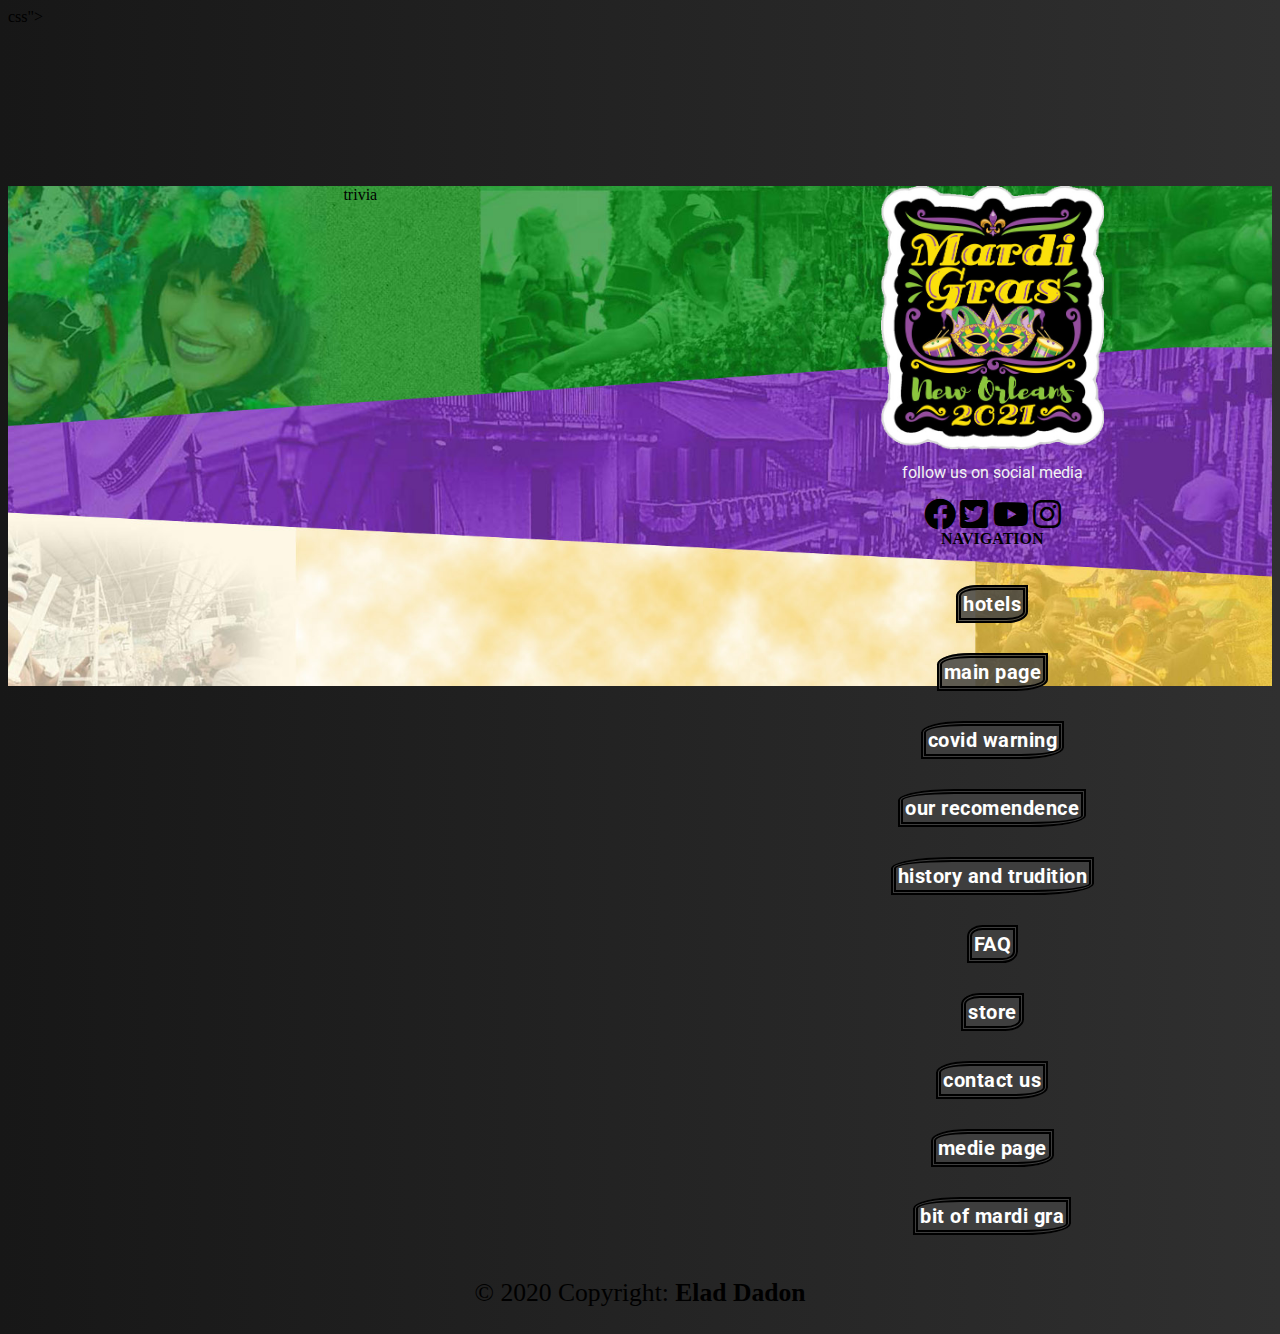
<file: finlel_bottom_footer.html>
<!DOCTYPE html>
<html lang="en">

<head>
    <meta name="viewport" content="width=device-width, initial-scale=1.0">
    <meta http-equiv="X-UA-Compatible" content="ie=edge">
    <meta name="Description" content="Enter your description here" />
    <!-- start botstrap links -->
    <link rel="stylesheet" href="https://cdnjs.cloudflare.com/ajax/libs/font-awesome/5.15.0/css/all.min.css">

    <link rel="stylesheet" href="https://cdn.jsdelivr.net/npm/bootstrap@4.5.3/dist/css/bootstrap.min.css"
        integrity="sha384-TX8t27EcRE3e/ihU7zmQxVncDAy5uIKz4rEkgIXeMed4M0jlfIDPvg6uqKI2xXr2" crossorigin="anonymous">
    <!-- end botstrap links -->
    <!-- start main page animations link -->
    <link rel="stylesheet" href="https://cdnjs.cloudflare.com/ajax/libs/animate.css/4.1.1/animate.min.css" />
    <!-- end main page animations links -->

    <script src="https://ajax.googleapis.com/ajax/libs/jquery/3.5.1/jquery.min.js"></script>
    <!-- icon for the top  -->
    <link rel='shortcut icon' href='icons/extara_small_logo.png'>
    <!-- end of icon for the top  -->
    <!-- start google fonts  -->
    <link href="https://fonts.googleapis.com/css2?family=Pattaya&display=swap" rel="stylesheet">
    <link href="https://fonts.googleapis.com/css2?family=Henny+Penny&display=swap" rel="stylesheet">
    <!-- end google fonts  -->
    <!-- latest update for main was at this spot -->
    <!-- start link & script for store animations  -->
    <link rel="stylesheet" href="https://unpkg.com/aos@next/dist/aos.css" /> <!-- the scroll down animation -->
    <script src="https://unpkg.com/aos@next/dist/aos.js"></script>
    <!--the scroll down animation script  -->
    <!-- start link & script for store animations  -->
    <!-- latest update for store page  was at this spot -->

    <!-- start google fonts  -->
    <link rel="preconnect" href="https://fonts.gstatic.com">
    <link href="https://fonts.googleapis.com/css2?family=Roboto:ital@0;1&display=swap" rel="stylesheet">
    <!-- end google fonts  -->
    <!-- <link rel="stylesheet" href="sass/main.css"> -->
    <!-- need to move to all !!!! -->
    <!--  <link rel="stylesheet" href="./sass/all.min.css">-->
    css">
    <title> - - - - </title>


    <style>
        * {
            box-sizing: border-box;
            outline: none;
        }

        body {
            background-image: -webkit-gradient(linear, left top, right top, from(#171717), to(#303030));
            background-image: linear-gradient(to right, #171717, #303030);
        }

        .upper {
            /*  border: 2px solid black; */
            height: 125px;
        }

        #extra_Small_logo {
            height: 4em;
            width: 5em;
        }

        li {
            list-style-type: none;
            padding: 20px;
        }

        a {
            text-decoration: none !important;
            color: black;
            font-size: 1rem;
            font-weight: 700;
            font-family: europa, sans-serif;
        }

        ul.navbar-nav li a {
            font-family: 'Henny Penny', cursive;

        }

        .tmlTopBar_icon {
            width: 2em;
            height: 2em;
        }

        #navbarNav>ul>li>a {
            border-right: 2px solid rgba(167, 162, 162, 0.678);
            padding-right: 3em;



        }

        .movie_container {
            position: absolute;
            z-index: -1;
            margin: 0 auto;
            top: 0px;
            border-radius: 7%;
            overflow: hidden;
            width: 30em;
            left: 0;
            right: 0;
            top: 5em;
        }

        .backgroundVideo {
            width: 30em;
        }

        .fade-out {
            animation: fadeOut ease 3s;
        }

        @keyframes fadeOut {
            0% {
                opacity: 1;
            }

            65% {
                opacity: 1;
            }

            30% {
                opacity: 0;
                display: none;
            }
        }

        .main_upper_container {
            width: 30%;
            top: 0px;
            left: 0;
            right: 0;
            height: 30%;
            margin: 0 auto;
            box-sizing: border-box;


        }

        .placeholder {
            display: flex;
            width: 30em;
            height: 56.25em;
            z-index: 0;
            justify-content: center;
            align-items: center;
            margin-left: 3%;
            margin-right: 3%;
            box-sizing: border-box;


        }

        .first_look_txt {
            width: fit-content;
            align-content: center;
            z-index: -2;

        }

        .scrol_down_icon img {
            width: 4em;
            height: 4em;
            margin-left: 50%;
        }

        :root {
            --whiteis: #f2f2f2;
            --blackis: #0d0d0d;
            --yellowis: #f2cc0f;
            --greenis: #8cbf3f;
            --purpleis: #9453a6;
            --normal-font: 'Pattaya', sans-serif;
            --ugly-font: 'Henny Penny', cursive;

        }

        .first_look_txt h2 {
            color: var(--greenis);
            font-family: 'Pattaya', sans-serif;
            font-size: 3em;
            letter-spacing: 400;
            animation-delay: 7.5s;
            display: block;
        }

        .first_look_txt p {
            width: fit-content;
            color: var(--purpleis);
            margin-left: 25%;
            font-family: 'Pattaya', sans-serif;
            font-size: 1.8em;
            animation-delay: 7.7s;


        }

        .fade-in_sub_title {
            animation: fadeIn ease 3s;
        }

        @keyframes in_sub_title {
            0% {
                opacity: 0;
            }

            95% {
                opacity: 0.1;
            }

            30% {
                opacity: 1;
                display: none;
            }
        }

        .mardiGrasEvent_outside_container {
            position: relative;
            bottom: 4em;
            height: 20px;
            z-index: 5;
            align-items: center;
        }

        .mardiGrasEvent_Box {
            z-index: 6;
            align-content: center;
            position: relative;
            bottom: 0%;
        }

        .mardiGrasEvent_outside_container h2 {
            color: #fff;
            font-size: 2em;
            text-align: center;
        }

        .mardiGrasEvent_Box ul {
            position: absolute;
            left: 25%;


        }

        .mardiGrasEvent_Box ul li {
            float: left;
            width: 25em;
            height: 25em;
            border: 7px var(--blackis);
            border-style: double;
            margin: 20px;
            display: block;
            flex-direction: column;
            display: flex;

        }


        .mardiGrasEvent_Box ul li:hover a {
            display: block;
        }

        .mardiGrasEvent_Box ul li h3 :nth-child(1) {
            font-size: 1em;
            color: var(--greenis);
        }

        .mardiGrasEvent_Box ul li h3 :nth-child(2) {
            font-size: 1.7em;
            border-bottom: 1px solid var(--purpleis);
        }

        .mardiGrasEvent_Box ul li h3 {
            color: var(--yellowis);
            font-family: var(--normal-font);
            text-align: center;
            margin: 0;
        }


        .mardiGrasEvent_Box ul li p {
            color: var(--greenis);
            font-family: var(--normal-font);
            text-align: center;

            font-size: 1.6em;

        }

        .mardiGrasEvent_Box ul li p:nth-of-type(2) {
            color: var(--yellowis);
            font-family: var(--normal-font);
            text-align: center;


        }

        .marg-top {
            margin-top: 1.2em;
            margin-bottom: -12px;
        }

        .mardiGrasEvent_Box ul li a {
            font-size: 1.3em;
            font-family: var(--normal-font);
            color: var(--whiteis);
            /*   border:white 2px solid; */
            margin: 1em 2.5em 0em 2.5em;
            letter-spacing: 2px;
            display: none;

        }

        .mardiGrasEvent_Box ul li a:nth-of-type(1) {
            border-bottom: var(--whiteis) 2px solid;
        }



        /* update for the class */
        .mardiGrasEvent_outside_container {
            bottom: 20em;
            animation: fadeIn step-end 8.5s;

        }

        .body_section {
            margin-top: 3em;
            width: 30%;
            height: auto;
        }

        .covid_warning {
            width: 50em;
            background-color: #fafa92;
            border-top: 8px solid var(--greenis);
            border-bottom: 8px solid var(--greenis);
            border-bottom-right-radius: 1.9em;
            border-top-left-radius: 1.9em;
            display: block;
            /* margin: 0 auto; */
            left: 0;

        }

        .covid_warning h3 {
            color: #d30f0f;
            text-align: center;
            border-bottom: 2px solid red;
        }

        .covid_warning p {
            padding: 0px 1.1em 0px 1.1em;
            font-size: 1.2em;
            font-weight: 500;
            color: var(--blackis);

        }

        .covid_warning p a {
            font-size: 1.4;
            color: var(--purpleis);
        }

        .faq_teaser {
            margin-top: 5em;
            width: 50em;
            border: white 2px solid;


        }

        .a_normal {
            text-decoration: none;

        }


        .txt_color1 {
            color: var(--purpleis);
            font-size: 1.5em;
        }

        .txt_color2 {
            color: var(--greenis);
            font-size: 1.0em;
        }

        .txt_color3 {
            color: var(--yellowis);
            font-size: 1.7em;
        }

        .mayor_teaser {
            width: 20em;
            height: 24.5em;
            background-color: #fff;
            position: absolute;
            right: 20em;
            top: 75.6em;
            border-top: 5px solid var(--purpleis);
            border-right: 5px solid var(--yellowis);
            border-left: 5px solid var(--purpleis);


        }

        .flag {
            clear: both;
            position: relative;
            display: block;
            height: .2em;
            margin: .3em auto 0 auto;
            background: #e5c431
        }

        .flag:before {
            position: absolute;
            content: '';
            left: 0;
            top: 0;
            width: 33%;
            height: 30%;
            background: #7033ac
        }

        .flag:after {
            position: absolute;
            content: '';
            right: 0;
            top: 0;
            width: 33%;
            height: 30%;
            background: #239e33
        }

        .mayor_teaser img {
            margin-top: 1em;
            margin-left: 25%;
            margin-bottom: 1em;
            box-shadow: 4px 0px 3px #000;

        }

        .mayor_teaser p {
            margin-left: 1em;
            margin-right: 1em;
        }

        .parallex {
            background-image: url('media/parlex_background.jpg');
            background-attachment: fixed;
            background-position: center;
            background-repeat: no-repeat;
            background-size: cover;
            height: 25em;
            margin: 3em 0px;

        }

        .sponsers_section {
            margin-top: 5em;
            width: 30%;
            display: grid;
            grid-template-columns: repeat(8, 1fr);
            grid-template-rows: repeat(5, 1fr);

        }


        .grid_headline_hotls {
            grid-row: 1/2;
            grid-column: 3/4;
        }

        .grid_headline_attractions {
            grid-row: 1/2;
            grid-column: 7/8;
        }

        .grid_headline_hotls span {
            color: var(--whiteis);
            font-size: 2em;
        }

        .grid_headline_attractions span {
            color: var(--whiteis);
            font-size: 2em;
        }



        .small_hotles__pics {
            grid-row: 2/5;
            grid-column: 1/5;
            display: flex;
            justify-content: center;
        }

        .small_attractions_pics {
            grid-row: 2/5;
            grid-column: 5/9;
            display: flex;
            left: 900px;
            bottom: 30px;
            justify-content: center;
        }


        .pics_types_of_groups {
            display: flex;
            margin: 0;

        }

        .pics_types_of_groups h2 {
            color: var(--whiteis);
        }

        .small_pic {
            margin-left: 0.7em;
        }

        .small_pic img {
            width: 200px;
            border-radius: 30%;
            transition: all 0.3s ease-in-out;
        }

        .small_pic img:hover {
            transition: all 0.23s ease-in-out;
            border-radius: 3px;

        }

        .small_pic img {
            width: 11em;
            height: 13em;
        }

        .small_pic h5 {
            color: var(--whiteis);
            text-align: center;
        }




        .reverse_flag {
            clear: both;
            position: relative;
            display: block;
            height: .2em;
            margin: .3em auto 0 auto;
            background: #e5c431
        }

        .reverse_flag:before {
            position: absolute;
            content: '';
            right: 0;
            top: 0;
            width: 33%;
            height: 30%;
            background: #7033ac
        }

        .reverse_flag:after {
            position: absolute;
            content: '';
            left: 0;
            top: 0;
            width: 33%;
            height: 30%;
            background: #239e33
        }


        .txt_color1:hover {
            color: var(--purpleis);
            border-width: 2px;
            border-style: dashed;
            border-top-color: var(--yellowis);
            border-right-color: var(--purpleis);
            border-bottom-color: var(--greenis);
            border-left-color: var(--blackis);

        }

        .txt_color2:hover {
            color: var(--greenis);
            border-width: 2px;
            border-style: dashed;
            border-top-color: var(--purpleis);
            border-right-color: var(--greenis);
            border-bottom-color: var(--blackis);
            border-left-color: var(--yellowis);

        }

        .txt_color3:hover {
            color: var(--yellowis);
            border-width: 2px;
            border-style: dashed;
            border-top-color: var(--greenis);
            border-right-color: var(--blackis);
            border-bottom-color: var(--yellowis);
            border-left-color: var(--purpleis);

        }

        /* update for the class */
        .faq_teaser {
            margin-top: 5em;
            width: 50em;
            border: none;


        }

        /* update for the class  small_pic h4 */
        .small_pic h5 {
            color: var(--whiteis);
            text-align: center;
        }

        /* update for the class */
        .small_pic img {
            width: 11em;
            height: 13em;
        }

        /* update for the class */
        .grid_headline_attractions {
            grid-row: 1/2;
            grid-column: 6/7;
        }

        /* update for the class */
        .small_hotles__pics {
            grid-row: 2/5;
            grid-column: 1/4;
            display: flex;
            justify-content: center;
        }

        /* update for the class */
        .small_attractions_pics {
            grid-row: 2/5;
            grid-column: 4/9;
            display: flex;
            left: 900px;
            bottom: 30px;
            justify-content: center;
        }

        .poscard_popup {
            position: fixed;
            top: 4em;
            display: none;
            z-index: 5;

        }



        .poscard_popup img {
            width: 13%;
            height: 13%;
        }


        .popup_sponser {
            height: 300px;
            width: 80%;
            margin: 0 auto;
            margin-bottom: 8em;
        }

        .popup_location img {
            width: 30%;
        }

        .popup_location {
            height: 37em;
            margin-bottom: 2em;
        }

        .popup_location p {

            width: 25em;
            color: white;
            font-size: 3em;
            margin: 0.5em 30%;
            font-family: var(--normal-font);
        }

        .ritz_popup {
            display: none;
        }

        .sheraton_popup {
            display: none;
        }

        .walk_on_popup {
            display: none;
        }

        .aca_popup {
            display: none;
        }

        .kids_popup {
            display: none;
        }

        .death_popup {
            display: none;
        }

        .haunted_popup {
            display: none;
        }

        .premium_parking_popup {
            display: none;
        }


        .ritz_popup img {
            border-radius: 50px;
        }

        .sheraton_popup img {
            border-radius: 50px;
        }

        .walk_on_popup img {
            border-radius: 50px;
        }

        .aca_popup img {
            border-radius: 50px;
        }

        .kids_popup img {
            border-radius: 50px;
        }

        .death_popup img {
            border-radius: 50px;
        }

        .haunted_popup img {
            border-radius: 50px;
        }

        .premium_parking_popup img {
            border-radius: 50px;
        }




        .logo2021 {}

        .logo2021 img {
            height: 17em;
            position: relative;

        }


        .header_h1 {
            width: 22em;
            margin: 0 auto;
            margin-top: 2em;
            text-align: center;
            /* has change the last line */

        }


        .header_h1 h1 {
            font-family: var(--normal-font);
            font-size: 3.2em;
            color: var(--whiteis);

        }

        .store {
            margin-top: 3em;
        }

        .store h2 {
            width: 30px;
            margin: 0 auto;
            margin-top: 3em;
            color: var(--whiteis);
            font-family: var(--ugly-font);
        }

        .store_item {
            height: fit-content;
            width: 30%;
            margin: 2.5em 0px;
            display: flex;
        }

        .store_item_info {
            margin: 0px 1em;
            background-color: var(--blackis);
            width: 80%;
            padding: 0.7em 1em;
            box-sizing: border-box;
            overflow: hidden;
            height: fit-content;

        }

        .store_item_info a {
            font-size: 2em;
            font-family: var(--normal-font);
            color: var(--purpleis);
        }

        .store_item_info a:hover {

            color: var(--greenis);
        }

        .store_item_info p {
            font-size: 1em;
            color: var(--whiteis);
        }

        .store_item_info button a {
            font-size: 1em;
            font-family: tahoma;
            color: var(--whiteis);
        }

        .inPage_Nave {

            width: 22em;
            margin: 0 auto;
        }

        .inPage_Nave h2 {
            color: var(--greenis);
            font-family: var(--ugly-font);
            font-size: 1.7em;
            margin: 1.7em 0px;
        }

        .NavObj {
            display: flex;
            justify-content: space-between;
        }

        .NavObj a {
            font-size: 1.3em;
            color: var(--blackis);
            background-color: grey;
            transition: background-color 250ms ease-out;
            transition: color 250ms ease-out;
            border-radius: 5px 5px 0px 0px;
        }

        .NavObj a:hover {
            color: var(--whiteis);
            background-color: rgb(63, 62, 62);
            position: relative;
            top: 5px;
        }

        /* update for the class */
        * {
            scroll-behavior: smooth;
        }


        /* update for the class */
        .flag {
            margin-bottom: 0.5em;
        }

        /* update for the class */
        .reverse_flag {
            margin-bottom: 0.5em;
        }


        .parallex_right {
            background-image: url('media/right_parelex.jpg');
            background-attachment: fixed;
            background-position: right;

            background-repeat: no-repeat;
            background-size: 65%;
            height: 25em;
            width: 30%;
            margin: 3em 0px;
            position: absolute;
            right: 0;
            bottom: -30em;


        }


        .parallex_left {
            background-image: url('media/left_parlex.jpg');
            background-attachment: fixed;
            background-position: left;

            background-repeat: no-repeat;
            background-size: 18%;
            height: 25em;
            width: 18%;
            margin: 3em 0px;
            position: absolute;
            top: 13em;
        }

        /*  <!-- all above is taken from test_store -->*/
        /*  <!--didnt change anything there !!  -->*/



        /* update for the class */
        :root {
            --txt-font: 'Roboto', sans-serif;
        }

        .site_box {
            padding: 1em;
            margin: 1em;



        }

        .grandfather_to_about_txt div p {
            color: var(--whiteis);
            font-family: var(--txt-font);
            font-size: 1em;
        }

        #about_part_1 {}

        #about_part_2 {}

        #about_part_3 {}

        #about_part_4 {}

        .about_miniSection_title2 {
            color: var(--purpleis);
            font-family: var(--normal-font);
            font-size: 1.8em;
            text-align: center;
        }

        #img_beads {
            box-sizing: border-box;
            width: 3em;
            height: 11em;
            transform: rotate(90deg);
        }

        #img_krewe {
            box-sizing: border-box;
            width: 15em;
            height: 11em;
        }



        .parallex_ChildMusium_1 {
            background-image: url('media/childeren\ musim_ed1.jpg');
            background-attachment: fixed;
            background-position: right;

            background-repeat: no-repeat;
            background-size: 22%;
            height: 25em;
            width: 30%;
            margin: 3em 0px;
            position: absolute;
            right: 0;
            bottom: -30em;


        }


        .parallex_walkOn_ad {
            background-image: url('media/walkon_ad.jpg');
            background-attachment: fixed;
            background-position: left;

            background-repeat: no-repeat;
            background-size: 20%;
            height: 35em;
            width: 20%;
            margin: 3em 0px;
            position: absolute;
            top: 13em;
        }



        .ritz_ad img {
            width: 30%;
        }


        .footer {

            background-image: url("media/middle_breake.jpg");
            background-repeat: no-repeat;
            background-position: center;
            background-size: cover;
            height: 500px;
            margin-bottom: 0.3em;
            text-align: center;
            display: flex;
            flex-direction: column;


        }



        .copyright {}

        .copyright p {
            font-size: 1.6em;



        }


        /* start DO NOT COPY !  bottom bar  */


        .nav_item_bgc {

            background-color: rgba(66, 66, 66, 0.849);
            color: rgb(255, 255, 255);
            letter-spacing: 0.5px;
            padding: 2px;
            border: double black 5px;
            border-radius: 30% 0px 30% 0px;
            font-family: var(--txt-font);
            font-size: 1.25em;


        }

        .nav_tag_bottom {
            margin-top: 2.75em;
            margin-bottom: 1.5em;
        }


        .nav_item_bgc:hover {
            text-decoration: none;
            color: rgba(66, 66, 66, 0.849);
            background-color: rgba(255, 255, 255);
            border-color: rgba(66, 66, 66, 0.616);
            text-decoration: underline solid white;

        }



        #logo2021 {
            width: 14em;
        }

        .logo_txt {
            color: var(--whiteis);
            font-family: var(--txt-font);
            font-size: 0.95;
            margin-top: 0.5em;
        }

        /* end DO NOT COPY !  bottom bar   */
        /* last save here */

        @media(max-width:1000px) {
            #first {
                display: none !important;

            }

            .copyright p {
                min-width: 220px;
                ;
            }
        }

        @media(max-width:700px) {
            #logo2021 {
                width: 10em;
            }

            #third a {
                font-size: 1em;
            }

        }

        @media(max-width:550px) {
            #third {
                display: none !important;

            }
        }
    </style>



</head>

<body>

    <!-- footer start  -->
    <div style="margin-top: 10em;"></div>
    <footer class="footer">
        <div style="flex-grow: 10; display: flex;">



            <div class=" flex-grow-1"></div>
            <div id="first" class="bg-info" style="flex-grow: 2;">trivia</div>
            <div class="row" style="flex-grow: 1;">








                <div id="second" class=" flex-grow-1 mt-5"><img id="logo2021" src="./icons/logo2021.png" alt=""
                        width="">
                    <div>
                        <p class="logo_txt">follow us on social media</p>
                        <div>
                            <a href="https://www.facebook.com/MardiGrasNewOrleans"
                                class="  btn m-0 btn-outline-primary ">
                                <i class="fab fa-2x fa-facebook"></i>

                            </a>

                            <a href="https://twitter.com/mardigrasnola" class="btn m-2 btn-outline-info">
                                <i class="fab fa-2x fa-twitter-square"></i>
                            </a>
                            <a href="https://www.youtube.com/channel/UCOrq1qF6dVDn9Do-wvbKh0Q"
                                class="btn mr-2 btn-outline-danger">
                                <i class="fab fa-2x fa-youtube"></i>
                            </a>

                            <a href="https://www.instagram.com/mardigrasneworleans/"
                                class="btn m-0 btn-outline-warning">

                                <i class="fab fa-2x fa-instagram"></i>
                            </a>
                        </div>

                    </div>
                </div>



                <div id="third" class=" p-1 d-flex  flex-grow-1 " style=" flex-direction: column; ">
                    <div class=" mt-1" style="flex-grow: 1;"><b class="bg-light"> NAVIGATION</b></div>

                    <div class=" d-flex" style="flex-grow: 12;">
                        <div class=" flex-grow-1">

                            <div class=" nav_tag_bottom"><a class=" nav_item_bgc" href="./store.html#hotels"> hotels</a>
                            </div>
                            <div class="nav_tag_bottom"><a class="  nav_item_bgc" href="./index.html">main page</a>
                            </div>
                            <div class="nav_tag_bottom"><a class=" nav_item_bgc" href="./index.html#covid_warning">covid
                                    warning</a></div>
                            <div class="nav_tag_bottom"><a class=" nav_item_bgc" href="./index.html#sponsers">our
                                    recomendence</a></div>
                            <div class="nav_tag_bottom"><a class=" nav_item_bgc" href="./about.html">history and
                                    trudition</a></div>


                        </div>


                        <div class=" flex-grow-1">

                            <div class="nav_tag_bottom"><a class=" nav_item_bgc" href="./faq.html">FAQ</a></div>
                            <div class="nav_tag_bottom"><a class=" nav_item_bgc" href="./store.html">store</a></div>
                            <div class="nav_tag_bottom"><a class=" nav_item_bgc" href="./contect.html">contact us </a>
                            </div>
                            <div class="nav_tag_bottom"><a class=" nav_item_bgc" href="./media.html">medie page</a>
                            </div>
                            <div class="nav_tag_bottom"><a class=" nav_item_bgc" href="./media.html#Videos">bit of mardi
                                    gra</a></div>
                        </div>

                    </div>

                </div>
            </div>

            <div class="flex-grow-1"></div>


        </div>



        <div class=" copyright " style="flex-grow: 1">
            <p>&copy; 2020 Copyright: <b>Elad Dadon</b></p>
        </div>




    </footer>
    <!-- footer ends  -->
</body>

</html>
</file>
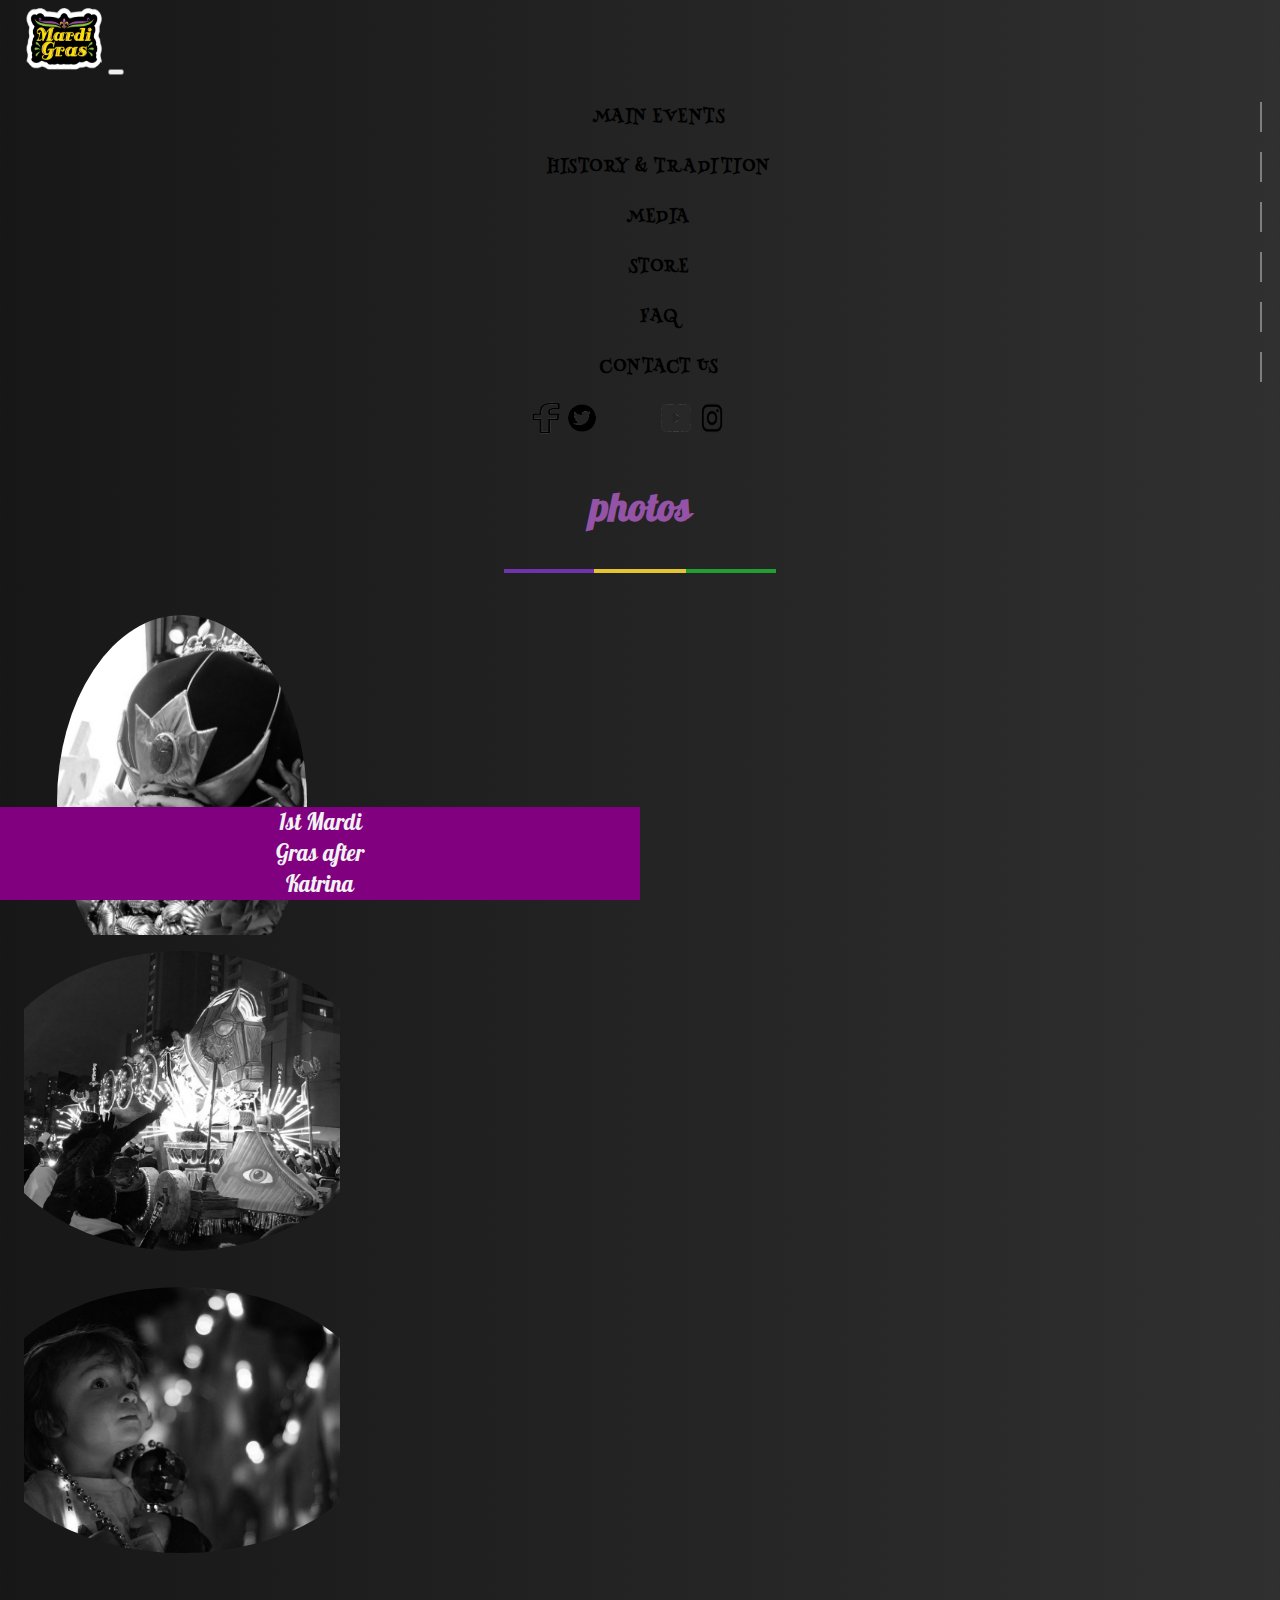
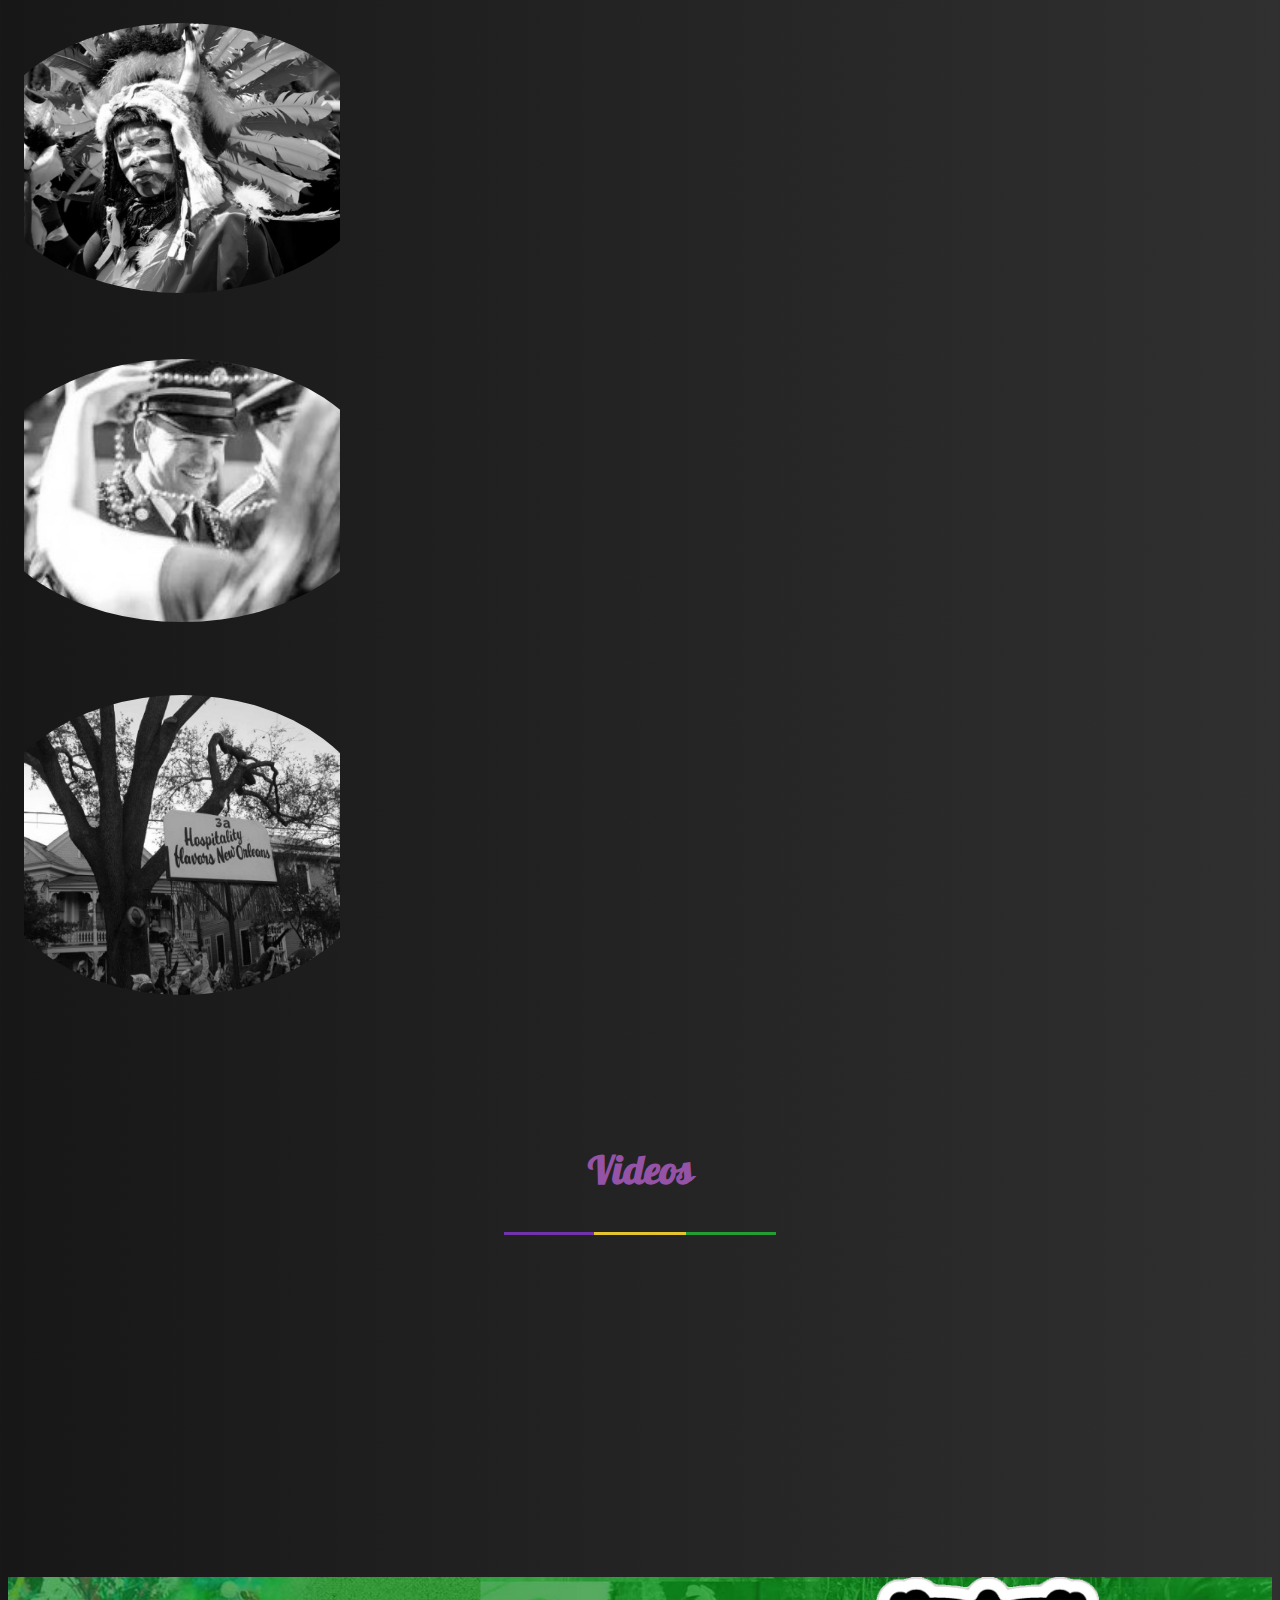
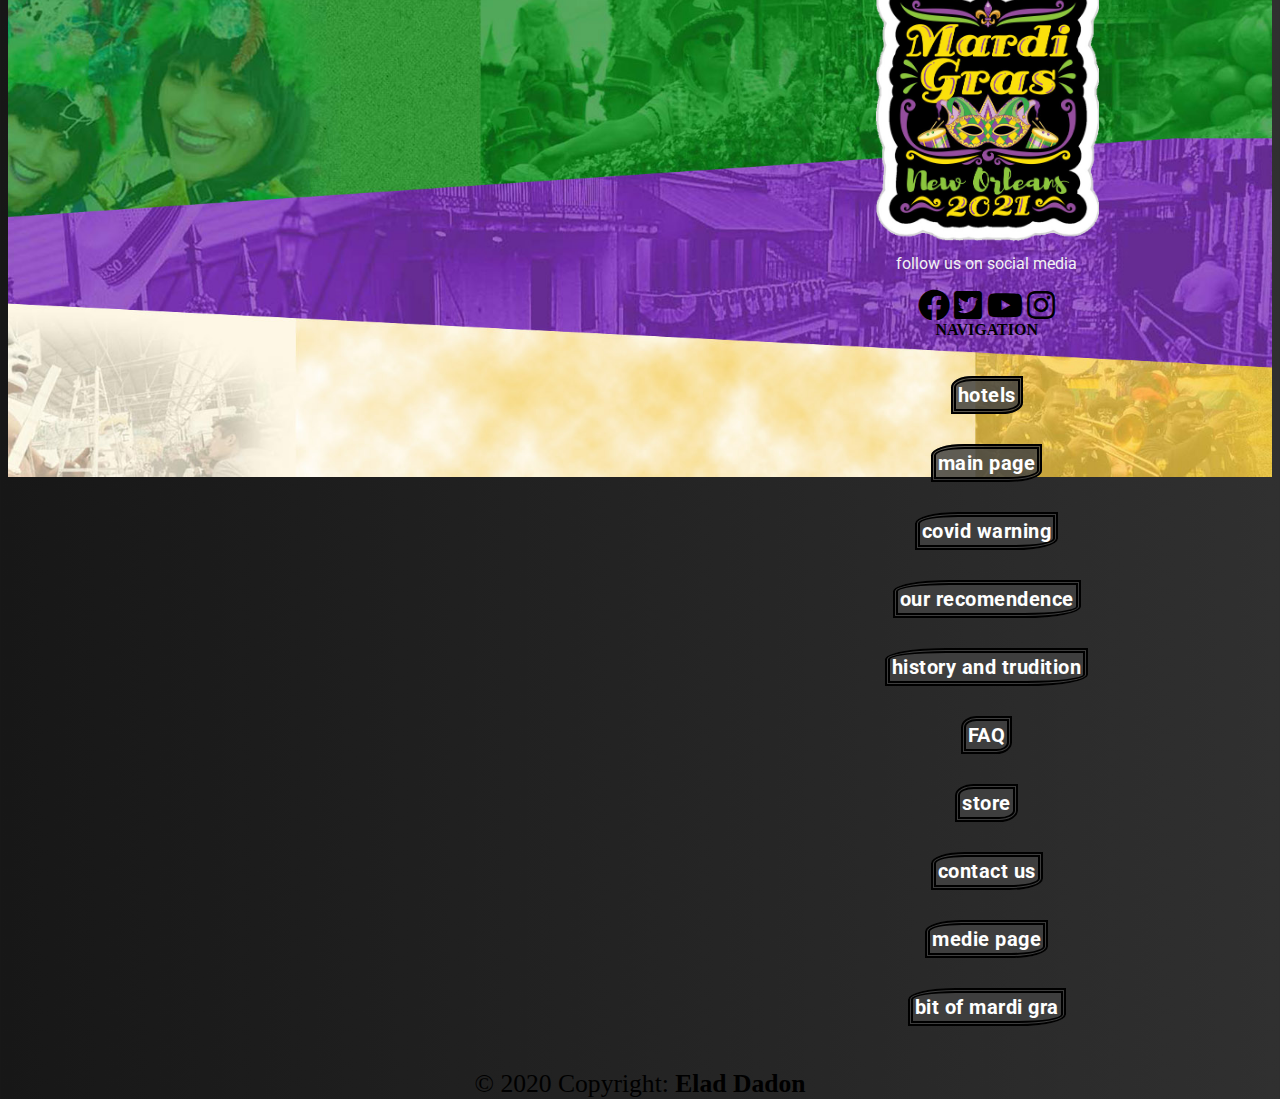
<file: media.html>
<!DOCTYPE html>
<html lang="en">

<head>
    <meta name="viewport" content="width=device-width, initial-scale=1.0">
    <meta http-equiv="X-UA-Compatible" content="ie=edge">
    <meta name="Description" content="Enter your description here" />
    <!-- start botstrap links -->
    <link rel="stylesheet" href="https://cdnjs.cloudflare.com/ajax/libs/font-awesome/5.15.0/css/all.min.css">

    <link rel="stylesheet" href="https://cdn.jsdelivr.net/npm/bootstrap@4.5.3/dist/css/bootstrap.min.css"
        integrity="sha384-TX8t27EcRE3e/ihU7zmQxVncDAy5uIKz4rEkgIXeMed4M0jlfIDPvg6uqKI2xXr2" crossorigin="anonymous">
    <!-- end botstrap links -->
    <!-- start main page animations link -->
    <link rel="stylesheet" href="https://cdnjs.cloudflare.com/ajax/libs/animate.css/4.1.1/animate.min.css" />
    <!-- end main page animations links -->

    <script src="https://ajax.googleapis.com/ajax/libs/jquery/3.5.1/jquery.min.js"></script>
    <!-- icon for the top  -->
    <link rel='shortcut icon' href='icons/extara_small_logo.png'>
    <!-- end of icon for the top  -->
    <!-- start google fonts  -->
    <link href="https://fonts.googleapis.com/css2?family=Pattaya&display=swap" rel="stylesheet">
    <link href="https://fonts.googleapis.com/css2?family=Henny+Penny&display=swap" rel="stylesheet">
    <!-- end google fonts  -->
    <!-- latest update for main was at this spot -->
    <!-- start link & script for store animations  -->
    <link rel="stylesheet" href="https://unpkg.com/aos@next/dist/aos.css" /> <!-- the scroll down animation -->
    <script src="https://unpkg.com/aos@next/dist/aos.js"></script>
    <!--the scroll down animation script  -->
    <!-- start link & script for store animations  -->
    <!-- latest update for store page  was at this spot -->

    <!-- start google fonts  -->
    <link rel="preconnect" href="https://fonts.gstatic.com">
    <link href="https://fonts.googleapis.com/css2?family=Roboto:ital@0;1&display=swap" rel="stylesheet">
    <!-- end google fonts  -->
    <link rel="stylesheet" href="sass/main.css">

    <title>Media</title>
</head>

<body>


    <!-- nav bar start  -->
    <header>

        <nav class="navbar navbar-expand-xl  navbar-dark bg-dark ">
            <a class="navbar-brand" href="./index.html" style="margin-left:1em ;">
                <img class="animate__animated animate__bounceInLeft" id="extra_Small_logo"
                    src="icons/extara_small_logo.png" loading="lazy">
            </a>
            <button class="navbar-toggler" type="button" data-toggle="collapse" data-target="#navbarNav"
                aria-controls="navbarNav" aria-expanded="false" aria-label="Toggle navigation">
                <span class="navbar-toggler-icon"></span>
            </button>

            <div class="collapse navbar-collapse" id="navbarNav">
                <ul class="navbar-nav d-flex justify-content-lg-around   " style="width:100%">

                    <li class="nav-item   ">
                        <a class="nav-link " href="./index.html" style="letter-spacing: 1.5px;"> MAIN EVENTS </a>
                    </li>



                    <li class="nav-item">
                        <a class="nav-link" href="./about.html" style="letter-spacing: 1.5px;">HISTORY & TRADITION
                        </a>
                    </li>


                    <li class="nav-item">
                        <a class="nav-link" href="./media.html" style="letter-spacing: 1.5px;">MEDIA
                        </a>
                    </li>

                    <li class="nav-item">
                        <a class="nav-link" href="./store.html" style="letter-spacing: 1.5px;">STORE
                        </a>
                    </li>

                    <li class="nav-item ">
                        <a class="nav-link" href="./faq.html" style="letter-spacing: 2px;">FAQ</a>
                    </li>

                    <li class="nav-item justify-content-center">
                        <a class="nav-link " href="./contect.html" style="letter-spacing: 1.5px;">CONTACT US
                        </a>
                    </li>



                    <div class="nav-item  justify-content-center mt-auto animate__animated  animate__fadeInRight row"
                        id="media_links">
                        <div class="div_icon_min">
                            <a href="https://www.facebook.com/MardiGrasNewOrleans"
                                class="tmlTopBar_dropdownToggle preventintercept btn  btn-outline-primary"
                                role="button">
                                <img class='tmlTopBar_icon' src="icons/facebook_icon.png" alt="">
                            </a>


                            <a href="https://twitter.com/mardigrasnola"
                                class="tmlTopBar_dropdownToggle preventintercept btn btn-outline-info " role="button">
                                <img class='tmlTopBar_icon' src="icons/twiter_icon.png" alt="">
                            </a>
                        </div>

                        <div class="div_icon_min">
                            <a href="https://www.youtube.com/channel/UCOrq1qF6dVDn9Do-wvbKh0Q"
                                class="tmlTopBar_dropdownToggle preventintercept btn btn-outline-danger" role="button">
                                <img class='tmlTopBar_icon' src="icons/youtubeIcons.png" alt="">
                            </a>

                            <a href="https://www.instagram.com/mardigrasneworleans/"
                                class="tmlTopBar_dropdownToggle preventintercept btn btn-outline-warning" role="button">
                                <img class='tmlTopBar_icon' src="icons/instagram.png" alt="">
                            </a>
                        </div>
                    </div>

                </ul>
            </div>
        </nav>

    </header>
    <!-- nav bar end -->



    <div class="header_h2 animate__animated animate__fadeIn">
        <h2>photos</h2>
        <span class="flag"></span>
    </div>
    <br>
    <!-- div parallex srart -->
    <div class="parallex_seraton"> </div>
    <!-- div parallex end -->
    <!-- photo categories  -->
    <div class="container  p-4">

        <div class="  m-3 row">
            <div class=" col-lg-3 col-md-5 col-sm-8  media_categories animate__animated animate__fadeInLeft  ">
                <a href="costumes_and_people.html">
                    <img src="media/media_page/costumes&peoples/1.jpg" alt="" width="250px">
                </a>
                <span class="bottom_left_infoTag">Costumes <br> & People</span>
            </div>

            <div class=" col-lg-3 col-md-5 col-sm-8 media_categories animate__animated animate__fadeInUp">
                <a href="floats_and_parades.html">
                    <img src="media/media_page/flats&parades/1.jpg" alt="" width="400px">
                </a>
                <span class="bottom_left_infoTag">Floats <br> & Parades</span>
            </div>

            <div class=" col-lg-3 col-md-5 col-sm-8 media_categories animate__animated animate__fadeInRight  ">
                <a href="kids_and_dogs.html">
                    <img src="media/media_page/kids&dogs/1.jpg" alt="" width="400px">
                </a>
                <span class="bottom_left_infoTag">Kids <br> & Dogs </span>
            </div>

            <div class=" col-lg-3 col-md-5 col-sm-8 media_categories animate__animated animate__fadeInLeft  ">
                <a href="mardi_gras_indians.html">
                    <img src="media/media_page/mardi_gras_indians/dsc_2158.jpg" alt="" width="400px">
                </a>
                <span class="bottom_left_infoTag">Mardi <br> Gras <br> Indians</span>
            </div>

            <div class="col-lg-3 col-md-5 col-sm-8 media_categories animate__animated animate__fadeInUp">
                <a href="lagnippe.html">
                    <img src="media/media_page/lagnippe/1.jpg" alt="" width="400px">
                </a>
                <span class="bottom_left_infoTag">Lagniappe</span>
            </div>

            <div class=" col-lg-3 col-md-5 col-sm-8 media_categories animate__animated animate__fadeInRight ">
                <a href="first_mardi_gras.html">
                    <img src="media/media_page/first_mardi_gras/1.jpeg" alt="" width="400px">
                </a>
                <span class="bottom_left_infoTag">1st Mardi <br> Gras after<br>Katrina</span>
            </div>



        </div>



    </div>

    <!-- photo categories  end -->
    <div class="space"></div>

    <!-- video  -->

    <div class="header_h2">
        <h2>Videos</h2>
        <span class="flag"></span>
    </div>
    <br>


    <div class="container">
        <div class="media_videos_orginizer row " style="max-width: 1150px; ">

            <div>
                <iframe class="vid responsive" src="https://www.youtube.com/embed/EkIZwXbSh-Y" frameborder="0"
                    allow="accelerometer; clipboard-write;" allowfullscreen></iframe>
            </div>

            <div>
                <iframe class="vid responsive" src="https://www.youtube.com/embed/TZv2_kHXcMk" frameborder="0"
                    allow="accelerometer; clipboard-write;" allowfullscreen></iframe>
            </div>

            <div>
                <iframe class="vid responsive" src="https://www.youtube.com/embed/cT5vnPybf3Y" frameborder="0"
                    allow="accelerometer; clipboard-write;" allowfullscreen></iframe>
            </div>

            <div>
                <iframe class="vid responsive" src="https://www.youtube.com/embed/nWOHBqwAbMw" frameborder="0"
                    allow="accelerometer; clipboard-write; " allowfullscreen></iframe>
            </div>

            <div>
                <iframe class="vid responsive" src="https://www.youtube.com/embed/9Bv1mFl9SI4" frameborder="0"
                    allow="accelerometer; clipboard-write;" allowfullscreen></iframe>
            </div>

            <div>
                <iframe class="vid responsive" src="https://www.youtube.com/embed/mXIPQohBqBA" frameborder="0"
                    allow="accelerometer; clipboard-write;" allowfullscreen></iframe>
            </div>


        </div>






    </div>
    <!-- video  end -->


    <!-- footer start  -->
    <footer class="footer">
        <div style="flex-grow: 10; display: flex;">



            <div class=" flex-grow-1"></div>
            <div id="first" class="" style="flex-grow: 2;"></div>
            <div class="row" style="flex-grow: 1;">








                <div id="second" class=" flex-grow-1 mt-5"><img id="logo2021" src="./icons/logo2021.png" alt=""
                        width="">
                    <div>
                        <p class="logo_txt">follow us on social media</p>
                        <div>
                            <a href="https://www.facebook.com/MardiGrasNewOrleans"
                                class="  btn m-0 btn-outline-primary ">
                                <i class="fab fa-2x fa-facebook"></i>

                            </a>

                            <a href="https://twitter.com/mardigrasnola" class="btn m-2 btn-outline-info">
                                <i class="fab fa-2x fa-twitter-square"></i>
                            </a>
                            <a href="https://www.youtube.com/channel/UCOrq1qF6dVDn9Do-wvbKh0Q"
                                class="btn mr-2 btn-outline-danger">
                                <i class="fab fa-2x fa-youtube"></i>
                            </a>

                            <a href="https://www.instagram.com/mardigrasneworleans/"
                                class="btn m-0 btn-outline-warning">

                                <i class="fab fa-2x fa-instagram"></i>
                            </a>
                        </div>

                    </div>
                </div>



                <div id="third" class=" p-1 d-flex  flex-grow-1 " style=" flex-direction: column; ">
                    <div class=" mt-1" style="flex-grow: 1;"><b class="bg-light"> NAVIGATION</b></div>

                    <div class=" d-flex" style="flex-grow: 12;">
                        <div class=" flex-grow-1">

                            <div class=" nav_tag_bottom"><a class=" nav_item_bgc" href="./store.html#hotels"> hotels</a>
                            </div>
                            <div class="nav_tag_bottom"><a class="  nav_item_bgc" href="./index.html">main page</a>
                            </div>
                            <div class="nav_tag_bottom"><a class=" nav_item_bgc" href="./index.html#covid_warning">covid
                                    warning</a></div>
                            <div class="nav_tag_bottom"><a class=" nav_item_bgc" href="./index.html#sponsers">our
                                    recomendence</a></div>
                            <div class="nav_tag_bottom"><a class=" nav_item_bgc" href="./about.html">history and
                                    trudition</a></div>


                        </div>


                        <div class=" flex-grow-1">

                            <div class="nav_tag_bottom"><a class=" nav_item_bgc" href="./faq.html">FAQ</a></div>
                            <div class="nav_tag_bottom"><a class=" nav_item_bgc" href="./store.html">store</a></div>
                            <div class="nav_tag_bottom"><a class=" nav_item_bgc" href="./contect.html">contact us </a>
                            </div>
                            <div class="nav_tag_bottom"><a class=" nav_item_bgc" href="./media.html">medie page</a>
                            </div>
                            <div class="nav_tag_bottom"><a class=" nav_item_bgc" href="./media.html#Videos">bit of mardi
                                    gra</a></div>
                        </div>

                    </div>

                </div>
            </div>

            <div class="flex-grow-1"></div>


        </div>



        <div class=" copyright " style="flex-grow: 1">
            <p>&copy; 2020 Copyright: <b>Elad Dadon</b></p>
        </div>




    </footer>
    <!-- footer ends  -->

    <script src="https://code.jquery.com/jquery-3.5.1.slim.min.js"
        integrity="sha384-DfXdz2htPH0lsSSs5nCTpuj/zy4C+OGpamoFVy38MVBnE+IbbVYUew+OrCXaRkfj"
        crossorigin="anonymous"></script>
    <script src="https://cdn.jsdelivr.net/npm/popper.js@1.16.1/dist/umd/popper.min.js"
        integrity="sha384-9/reFTGAW83EW2RDu2S0VKaIzap3H66lZH81PoYlFhbGU+6BZp6G7niu735Sk7lN"
        crossorigin="anonymous"></script>
    <script src="https://cdn.jsdelivr.net/npm/bootstrap@4.5.3/dist/js/bootstrap.min.js"
        integrity="sha384-w1Q4orYjBQndcko6MimVbzY0tgp4pWB4lZ7lr30WKz0vr/aWKhXdBNmNb5D92v7s"
        crossorigin="anonymous"></script>
</body>

</html>
</file>
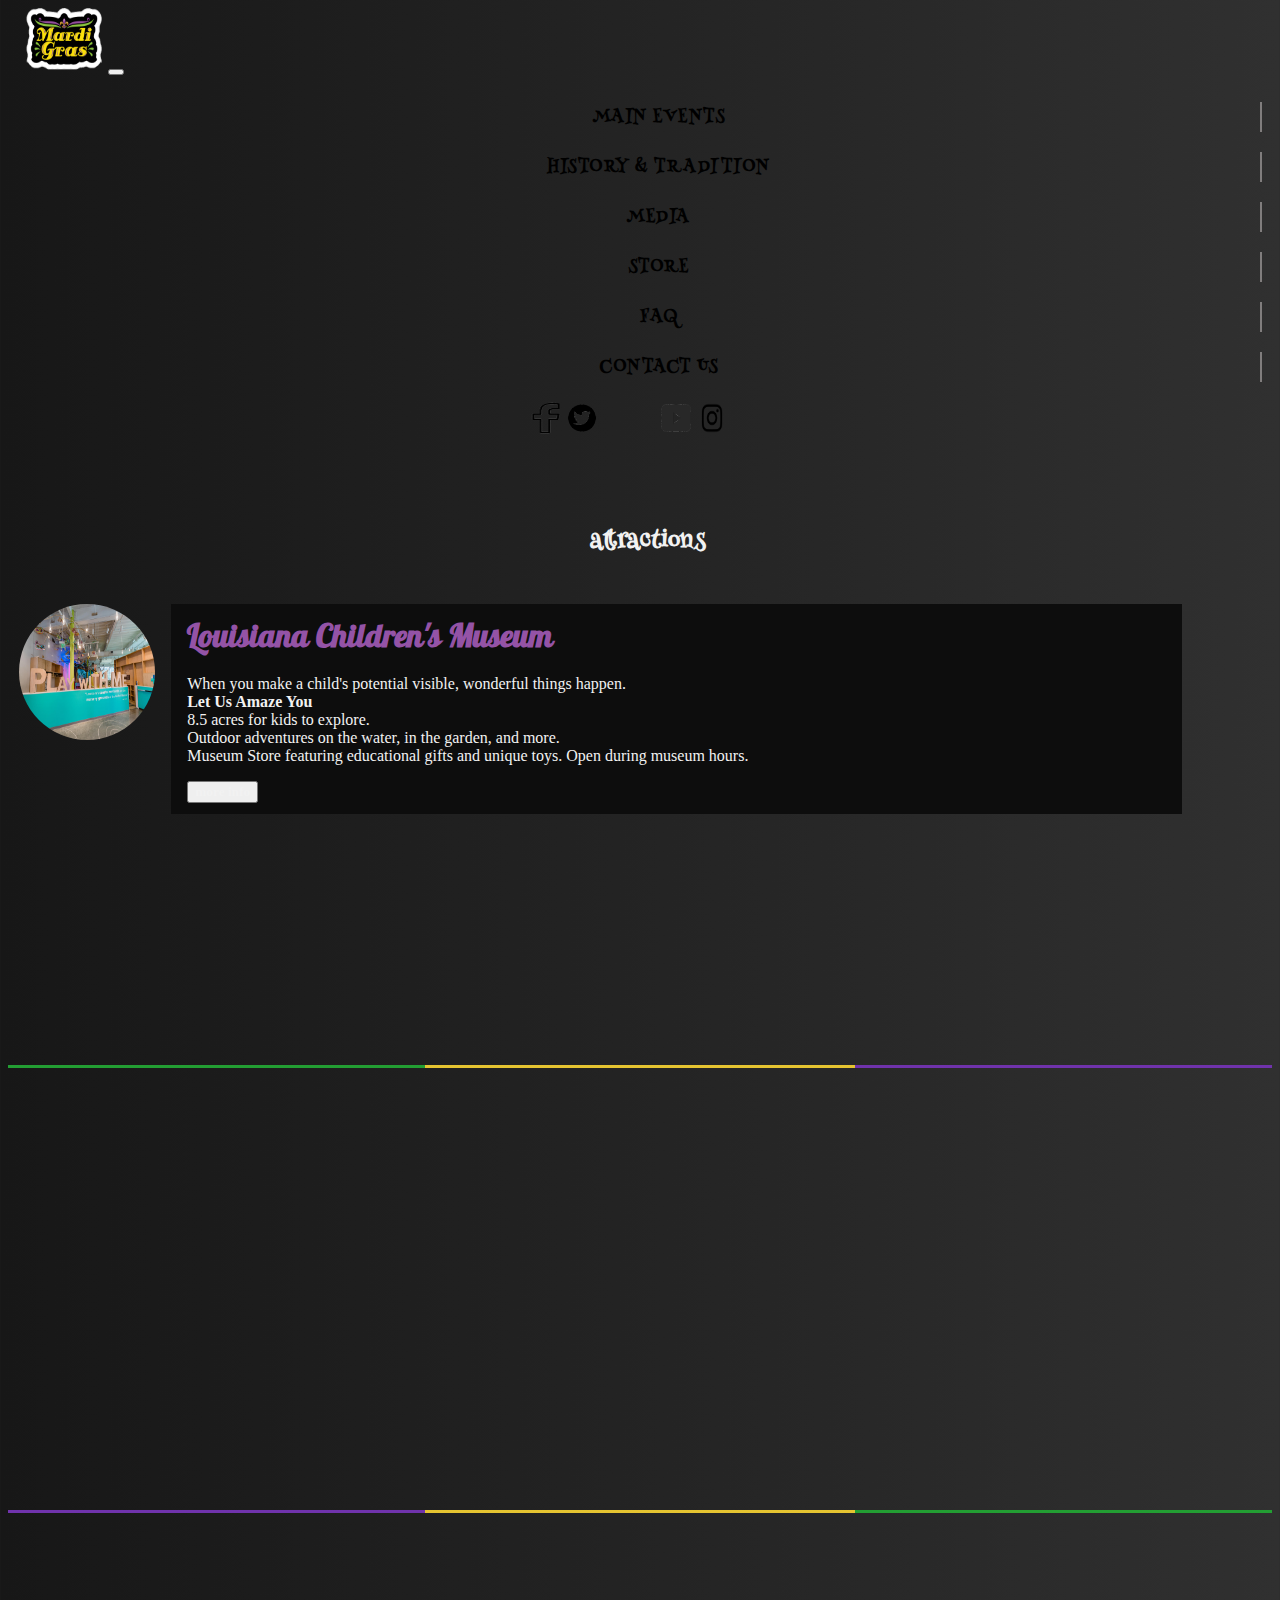
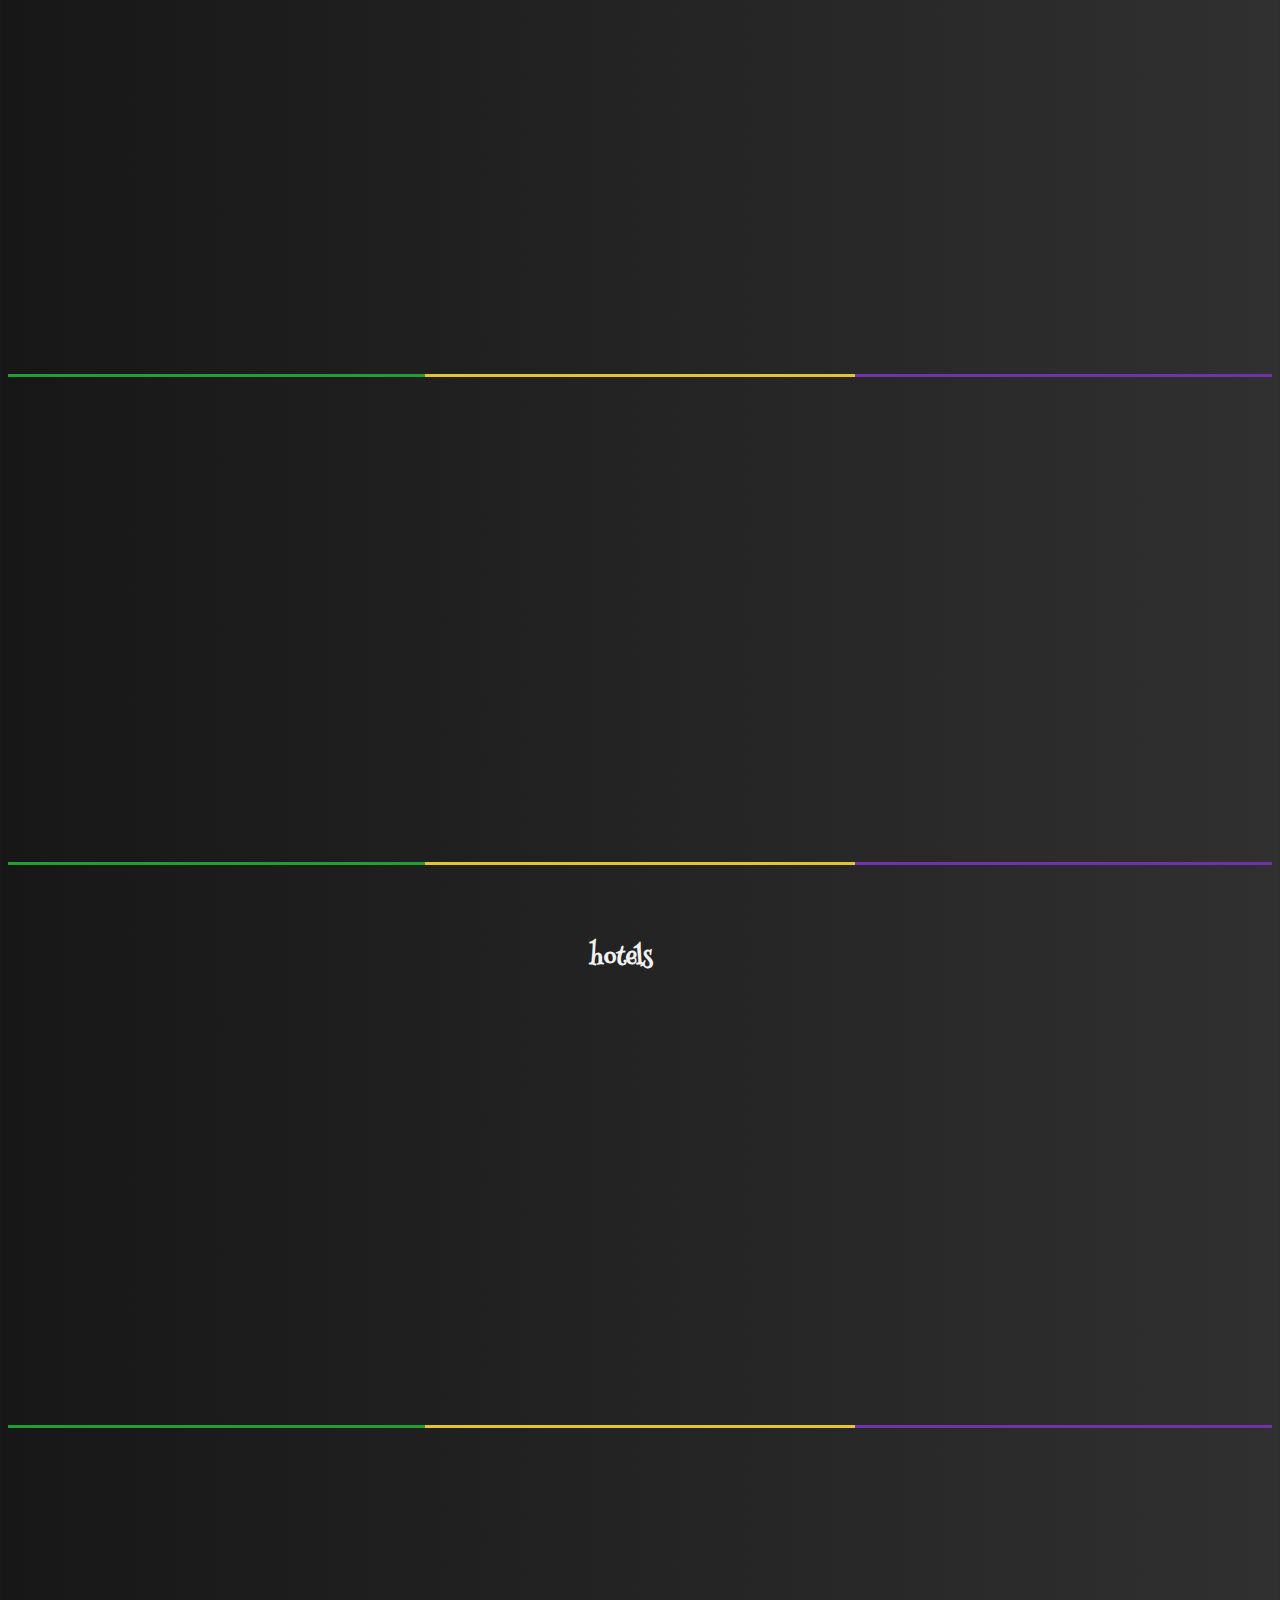
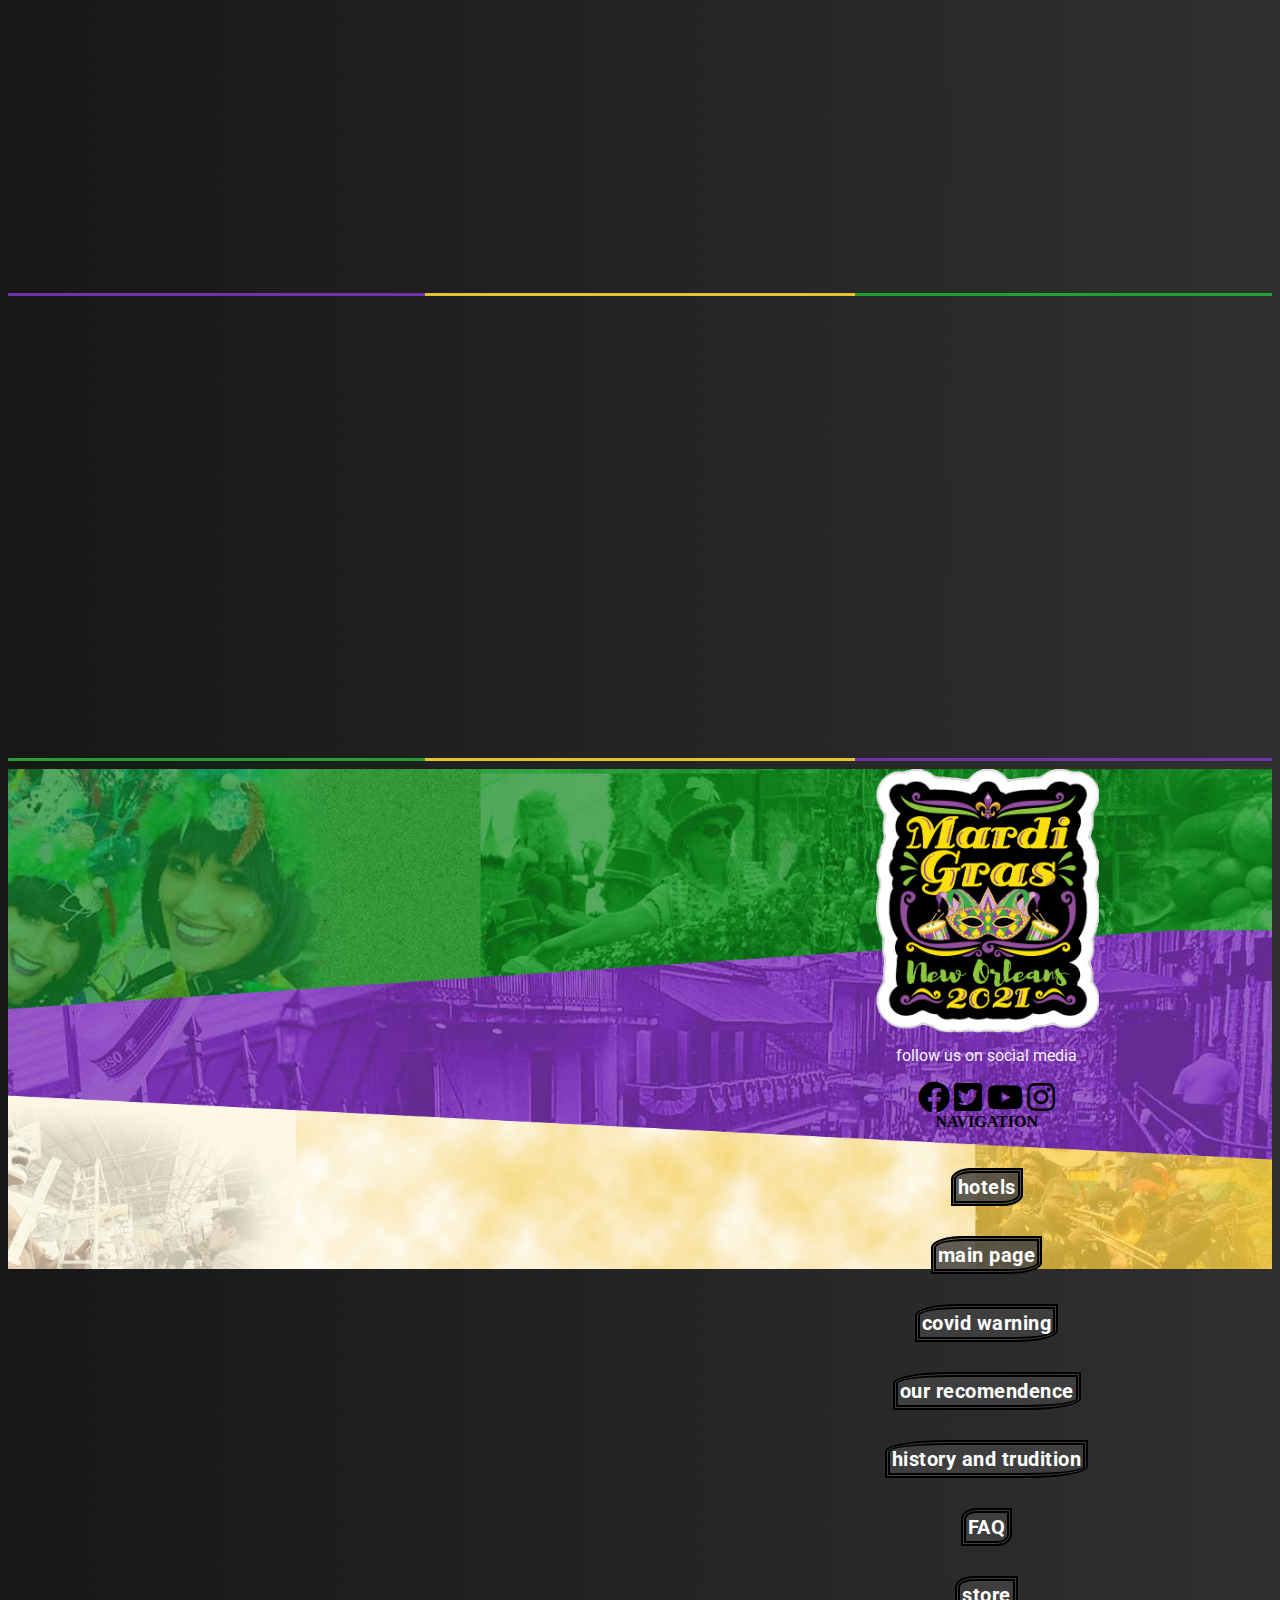
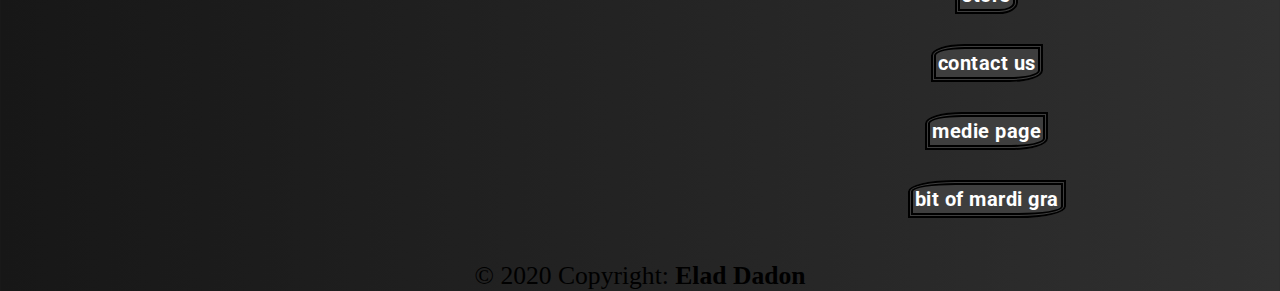
<file: store.html>
<!DOCTYPE html>
<html lang="en">

<head>

    <meta name="viewport" content="width=device-width, initial-scale=1.0">
    <meta http-equiv="X-UA-Compatible" content="ie=edge">
    <meta name="Description" content="Enter your description here" />
    <!-- start botstrap links -->
    <link rel="stylesheet" href="https://cdnjs.cloudflare.com/ajax/libs/font-awesome/5.15.0/css/all.min.css">

    <link rel="stylesheet" href="https://cdn.jsdelivr.net/npm/bootstrap@4.5.3/dist/css/bootstrap.min.css"
        integrity="sha384-TX8t27EcRE3e/ihU7zmQxVncDAy5uIKz4rEkgIXeMed4M0jlfIDPvg6uqKI2xXr2" crossorigin="anonymous">
    <!-- end botstrap links -->
    <!-- start main page animations link -->
    <link rel="stylesheet" href="https://cdnjs.cloudflare.com/ajax/libs/animate.css/4.1.1/animate.min.css" />
    <!-- end main page animations links -->

    <script src="https://ajax.googleapis.com/ajax/libs/jquery/3.5.1/jquery.min.js"></script>
    <!-- icon for the top  -->
    <link rel='shortcut icon' href='icons/extara_small_logo.png'>
    <!-- end of icon for the top  -->
    <!-- start google fonts  -->
    <link href="https://fonts.googleapis.com/css2?family=Pattaya&display=swap" rel="stylesheet">
    <link href="https://fonts.googleapis.com/css2?family=Henny+Penny&display=swap" rel="stylesheet">
    <!-- end google fonts  -->
    <!-- latest update for main was at this spot -->
    <!-- start link & script for store animations  -->
    <link rel="stylesheet" href="https://unpkg.com/aos@next/dist/aos.css" /> <!-- the scroll down animation -->
    <script src="https://unpkg.com/aos@next/dist/aos.js"></script>
    <!--the scroll down animation script  -->
    <!-- start link & script for store animations  -->
    <!-- latest update for store page  was at this spot -->

    <!-- start google fonts  -->
    <link rel="preconnect" href="https://fonts.gstatic.com">
    <link href="https://fonts.googleapis.com/css2?family=Roboto:ital@0;1&display=swap" rel="stylesheet">
    <!-- end google fonts  -->
    <link rel="stylesheet" href="sass/main.css">

    <title>store</title>
</head>

<body>


    <!-- nav bar start  -->
    <header>

        <nav class="navbar navbar-expand-xl  navbar-dark bg-dark ">
            <a class="navbar-brand" href="./index.html" style="margin-left:1em ;">
                <img class="animate__animated animate__bounceInLeft" id="extra_Small_logo"
                    src="icons/extara_small_logo.png" loading="lazy">
            </a>
            <button class="navbar-toggler" type="button" data-toggle="collapse" data-target="#navbarNav"
                aria-controls="navbarNav" aria-expanded="false" aria-label="Toggle navigation">
                <span class="navbar-toggler-icon"></span>
            </button>

            <div class="collapse navbar-collapse" id="navbarNav">
                <ul class="navbar-nav d-flex justify-content-lg-around   " style="width:100%">

                    <li class="nav-item   ">
                        <a class="nav-link " href="./index.html" style="letter-spacing: 1.5px;"> MAIN EVENTS </a>
                    </li>



                    <li class="nav-item">
                        <a class="nav-link" href="./about.html" style="letter-spacing: 1.5px;">HISTORY & TRADITION
                        </a>
                    </li>


                    <li class="nav-item">
                        <a class="nav-link" href="./media.html" style="letter-spacing: 1.5px;">MEDIA
                        </a>
                    </li>

                    <li class="nav-item">
                        <a class="nav-link" href="./store.html" style="letter-spacing: 1.5px;">STORE
                        </a>
                    </li>

                    <li class="nav-item ">
                        <a class="nav-link" href="./faq.html" style="letter-spacing: 2px;">FAQ</a>
                    </li>

                    <li class="nav-item justify-content-center">
                        <a class="nav-link " href="./contect.html" style="letter-spacing: 1.5px;">CONTACT US
                        </a>
                    </li>



                    <div class="nav-item  justify-content-center mt-auto animate__animated  animate__fadeInRight row"
                        id="media_links">
                        <div class="div_icon_min">
                            <a href="https://www.facebook.com/MardiGrasNewOrleans"
                                class="tmlTopBar_dropdownToggle preventintercept btn  btn-outline-primary"
                                role="button">
                                <img class='tmlTopBar_icon' src="icons/facebook_icon.png" alt="">
                            </a>


                            <a href="https://twitter.com/mardigrasnola"
                                class="tmlTopBar_dropdownToggle preventintercept btn btn-outline-info " role="button">
                                <img class='tmlTopBar_icon' src="icons/twiter_icon.png" alt="">
                            </a>
                        </div>

                        <div class="div_icon_min">
                            <a href="https://www.youtube.com/channel/UCOrq1qF6dVDn9Do-wvbKh0Q"
                                class="tmlTopBar_dropdownToggle preventintercept btn btn-outline-danger" role="button">
                                <img class='tmlTopBar_icon' src="icons/youtubeIcons.png" alt="">
                            </a>

                            <a href="https://www.instagram.com/mardigrasneworleans/"
                                class="tmlTopBar_dropdownToggle preventintercept btn btn-outline-warning" role="button">
                                <img class='tmlTopBar_icon' src="icons/instagram.png" alt="">
                            </a>
                        </div>
                    </div>

                </ul>
            </div>
        </nav>

    </header>
    <!-- nav bar end -->




    <!-- div parallex srart -->
    <div class="parallex_right"> </div>
    <!-- div parallex end -->


    <div class="container">
        <section class="store  ">

            <h2 id="attractions">attractions</h2>

            <div class="store_item_main col-lg-10 ">

                <div class="store_item   " data-aos="fade-right" id="children">

                    <div class="small_pic">
                        <img src="media/Louisiana_Children's_Museum.jpg" alt="">
                    </div>

                    <div class="store_item_info">
                        <a target="_blank" href="https://www.lcm.org/">Louisiana Children's Museum</a>
                        <p>When you make a child's potential visible, wonderful things happen.
                            <br>
                            <b> Let Us Amaze You</b><br>
                            8.5 acres for kids to explore. <br>
                            Outdoor adventures on the water, in the garden, and more. <br>
                            Museum Store featuring educational gifts and unique toys. Open during museum hours.
                        </p>
                        <button class="btn btn-info"><a target="_blank" href="https://www.lcm.org/">more info</a>
                        </button>

                    </div>

                </div>

                <div class="h_pop " data-aos="fade-right">
                    <img src="media/kids_popup.jpg" usemap="#children">
                    <map name="children">
                        <area shape="rect" coords="0,0,219,281"
                            href="https://www.lcm.org/experiences/outdoor-adventures" alt="">
                        <area shape="rect" coords="220,0,439,281"
                            href="https://www.lcm.org/experiences/move-with-the-river" alt="">
                        <area shape="rect" coords="440,0,700,281" href="https://www.lcm.org/experiences/play-with-me"
                            alt=>
                        <area shape="rect" coords="701,0,1000,281"
                            href="https://www.lcm.org/experiences/dig-into-nature" alt="">
                    </map>
                </div>

                <span class="reverse_flag"></span>
            </div>


            <div class="store_item_main col-lg-10 ">

                <div class="store_item   " data-aos="fade-left" id="haunted">

                    <div class="small_pic">
                        <img src="media/Haunted_Museum.jpg" alt="">
                    </div>

                    <div class="store_item_info">
                        <a target="_blank" href="https://www.bloodymarystours.com/hauntedmuseum.html">Haunted Museum</a>
                        <p>Wander through Paranormal displays and come spirit shop in the Voodoo Pharmacy to get your
                            personal metaphysical prescription filled! Explore the voodoo occult Paranormal Haunted
                            museum & hear the haunted history behind New Orleans Ghosts on your visit.</p>
                        <button class="btn btn-info"><a target="_blank"
                                href="https://www.bloodymarystours.com/hauntedmuseum.html">more info</a> </button>

                    </div>

                </div>

                <div class="h_pop " data-aos="fade-left">
                    <img src="media/haunted_popup.jpg" usemap="#haunted">
                    <map name="haunted">
                        <area shape="rect" coords="0,0,319,279" href="https://thehauntedmuseum.com/" alt="">
                        <area shape="rect" coords="319,0,671,279" href="https://thehauntedmuseum.com/" alt="">
                        <area shape="rect" coords="672,0,992,279" href="https://thehauntedmuseum.com/" alt="">
                        <area shape="rect" coords="993,0,1366,279" href="https://thehauntedmuseum.com/" alt="">
                    </map>
                </div>

                <span class="flag"></span>
            </div>

            <div class="store_item_main col-lg-10 ">

                <div class="store_item   " data-aos="fade-right" id="death">

                    <div class="small_pic">
                        <img src="media/Museum of Death.jpg" alt="">
                    </div>

                    <div class="store_item_info">
                        <a target="_blank" href="http://www.museumofdeath.net/nola">Museum of Death New Orleans</a>
                        <p><B>The World Famous Museum of Death Comes to NOLA</B><br>

                            ON DISPLAY
                            Body bags, coffins & skull collection, Theatre of Death, Antique mortician apparatuses,
                            Manson Family photos, Crime & morgue scene photos, Artworks & letters from infamous serial
                            murderers, Graphic car accident photos, Cannibalism, And much more!
                        </p>
                        <button class="btn btn-info"><a target="_blank" href="http://www.museumofdeath.net/nola">more
                                info</a> </button>

                    </div>

                </div>

                <div class="h_pop " data-aos="fade-right">
                    <img src="media/death_popup.jpg" usemap="#death">
                    <map name="death">
                        <area shape="rect" coords="0,0,319,279" href="http://www.museumofdeath.net/nola" alt="">
                        <area shape="rect" coords="319,0,671,279" href="http://www.museumofdeath.net/nola" alt="">
                        <area shape="rect" coords="672,0,992,279" href="http://www.museumofdeath.net/nola" alt="">
                        <area shape="rect" coords="993,0,1366,279" href="http://www.museumofdeath.net/nola" alt="">
                    </map>
                </div>

                <span class="reverse_flag"></span>
            </div>

            <div class="store_item_main col-lg-10 ">

                <div class="store_item   " data-aos="fade-left" id="walk">

                    <div class="small_pic">
                        <img src="media/Walk-Ons-Restaurant.jpg" alt="">
                    </div>

                    <div class="store_item_info">
                        <a target="_blank" href="https://walk-ons.com/">Walk-On's Sports Bistreaux</a>
                        <p><b>GAME DAY WITH A TASTE OF LOUISIANA</b> <br>
                            here’s really no better way to describe the uniqueness of Walk-On’s Sports Bistreaux. We
                            start every dish from scratch and use fresh ingredients to bring our mouthwatering, Cajun
                            cuisine to life. And whether you’re here for dinner with the family, date night, cocktails
                            with the girls or to watch a game on the big screen, we’re always happy to share our
                            Louisiana culture with you. </p>
                        <button class="btn btn-info"><a target="_blank" href="https://walk-ons.com/">more info</a>
                        </button>

                    </div>

                </div>

                <div class="h_pop " data-aos="fade-left">
                    <img src="media/walk_on_popup.jpg" usemap="#walk">
                    <map name="walk">
                        <area shape="rect" coords="0,0,272,284" href="https://walk-ons.com/food/poboys" alt="">
                        <area shape="rect" coords="272,0,657,284" href="https://walk-ons.com/" alt="">
                        <area shape="rect" coords="658,0,1017,284" href="https://walk-ons.com/food/burgers-fries  "
                            alt="">
                        <area shape="rect" coords="1019,0,1355,284" href="https://walk-ons.com/story" alt="">
                    </map>
                </div>

                <span class="reverse_flag"></span>
            </div>


            <h2 id="hotels">hotels</h2>

            <div class="store_item_main col-lg-10 ">

                <div class="store_item   " data-aos="flip-up" id="ace">

                    <div class="small_pic">
                        <img src="media/Ace-Hote.jpg" alt="">
                    </div>

                    <div class="store_item_info">
                        <a target="_blank" href="https://www.acehotel.com/neworleans/">Ace Hotel</a>
                        <p>In the heart of New Orleans near the French Quarter. Experience France without the travel.
                            Room Service and Minibar. Book Direct. Pet-Friendly. Rooftop Garden and Bar. Rooftop Pool.
                            Amenities: Rooftop Pool, Restaurant, Bar, Room Service</p>
                        <button class="btn btn-info"><a target="_blank" href="https://www.acehotel.com/neworleans/">more
                                info</a> </button>

                    </div>

                </div>

                <div class="h_pop " data-aos="flip-up">
                    <img src="media/ritz_popup.jpg" usemap="#ace">
                    <map name="ace">
                        <area shape="rect" coords="0,0,319,279"
                            href="https://www.acehotel.com/neworleans/food-and-drink/josephine-estelle/" alt="">
                        <area shape="rect" coords="319,0,671,279"
                            href="https://www.acehotel.com/neworleans/food-and-drink/alto/main/" alt="">
                        <area shape="rect" coords="672,0,992,279"
                            href="https://www.acehotel.com/neworleans/rooms/ace-suite/bed-and-bath/" alt="">
                        <area shape="rect" coords="993,0,1366,279"
                            href="https://www.acehotel.com/neworleans/rooms/suite/" alt="">
                    </map>
                </div>

                <span class="reverse_flag"></span>
            </div>


            <div class="store_item_main col-lg-10 ">

                <div class="store_item   " data-aos="fade-down" id="sheraton">

                    <div class="small_pic">
                        <img src="media/sheraton_hotel.jpg" alt="">
                    </div>

                    <div class="store_item_info">
                        <a target="_blank"
                            href="https://www.marriott.com/hotels/travel/msyis-sheraton-new-orleans-hotel/"> Sheraton
                            Hotel</a>
                        <p>Brimming with style but grounded in substance, Sheraton New Orleans Hotel is the perfect base
                            for your downtown escape. Located on Canal Street, our hotel is steps from the buzz of the
                            French Quarter, and also offers seamless access to notable NOLA points of interest including
                            the Ernest N. Morial Convention Center, Mercedes-Benz Superdome and Smoothie King Center.
                        </p>
                        <button class="btn btn-info"><a target="_blank"
                                href="https://www.marriott.com/hotels/travel/msyis-sheraton-new-orleans-hotel/">more
                                info</a> </button>

                    </div>

                </div>
                <div class="h_pop " data-aos="fade-down">
                    <img src="media/sheraton_popup.jpg" usemap="#sheraton">
                    <map name="sheraton">
                        <area shape="rect" coords="0,0,354,279"
                            href="https://www.marriott.com/hotels/hotel-photos/msyis-sheraton-new-orleans-hotel" alt="">
                        <area shape="rect" coords="355,0,725,279"
                            href="https://www.marriott.com/hotels/hotel-photos/msyis-sheraton-new-orleans-hotel" alt="">
                        <area shape="rect" coords="725,0,1024,279"
                            href="https://www.marriott.com/hotels/hotel-rooms/msyis-sheraton-new-orleans-hotel/" alt="">
                        <area shape="rect" coords="1025,0,1345,279"
                            href="https://www.marriott.com/hotels/hotel-rooms/msyis-sheraton-new-orleans-hotel/" alt="">
                    </map>
                </div>
                <span class="flag"></span>
            </div>

            <div class="store_item_main col-lg-10 ">

                <div class="store_item   " data-aos="fade-up" id="ritz">

                    <div class="small_pic ">
                        <img src="media/The-Ritz-Carlton.jpg" alt="">
                    </div>

                    <div class="store_item_info">
                        <a target="_blank" href="https://www.ritzcarlton.com/en/hotels/new-orleans">The Ritz-Carlton</a>
                        <p>WITHIN A HISTORIC BEAUX ARTS BUILDING IN NEW ORLEANS’ FRENCH QUARTER, A HOTEL OFFERS LUXURY
                            WITH A LOCAL TOUCH.
                            <br>
                            Rich in history and personality, New Orleans is unlike any other US city. Honoring its
                            spirit and elegance.
                            set within a 1908 Beaux Arts building.
                        </p>
                        <button class="btn btn-info"><a target="_blank"
                                href="https://www.ritzcarlton.com/en/hotels/new-orleans">more info</a> </button>

                    </div>
                </div>
                <div class="h_pop " data-aos="fade-up">
                    <img src="media/ritz_popup.jpg" usemap="#ritz">
                    <map name="ritz">
                        <area shape="rect" coords="0,0,319,279"
                            href="https://www.ritzcarlton.com/en/hotels/new-orleans/spa" alt="">
                        <area shape="rect" coords="319,0,671,279"
                            href="https://www.ritzcarlton.com/en/hotels/california/san-francisco/dining/the-lounge"
                            alt="">
                        <area shape="rect" coords="672,0,992,279"
                            href="https://www.ritzcarlton.com/en/hotels/new-orleans/rooms-suites/vieux-carre-suite"
                            alt="">
                        <area shape="rect" coords="993,0,1366,279"
                            href="https://www.ritzcarlton.com/en/hotels/new-orleans/hotel-overview" alt="">
                    </map>
                </div>
                <span class="reverse_flag mb-5"></span>
            </div>
        </section>



    </div>

    <!-- div parallex srart -->
    <div class="parallex_left"> </div>
    <!-- div parallex end -->


    <!-- footer start  -->
    <footer class="footer">
        <div style="flex-grow: 10; display: flex;">



            <div class=" flex-grow-1"></div>
            <div id="first" class="" style="flex-grow: 2;"></div>
            <div class="row" style="flex-grow: 1;">








                <div id="second" class=" flex-grow-1 mt-5"><img id="logo2021" src="./icons/logo2021.png" alt=""
                        width="">
                    <div>
                        <p class="logo_txt">follow us on social media</p>
                        <div>
                            <a href="https://www.facebook.com/MardiGrasNewOrleans"
                                class="  btn m-0 btn-outline-primary ">
                                <i class="fab fa-2x fa-facebook"></i>

                            </a>

                            <a href="https://twitter.com/mardigrasnola" class="btn m-2 btn-outline-info">
                                <i class="fab fa-2x fa-twitter-square"></i>
                            </a>
                            <a href="https://www.youtube.com/channel/UCOrq1qF6dVDn9Do-wvbKh0Q"
                                class="btn mr-2 btn-outline-danger">
                                <i class="fab fa-2x fa-youtube"></i>
                            </a>

                            <a href="https://www.instagram.com/mardigrasneworleans/"
                                class="btn m-0 btn-outline-warning">

                                <i class="fab fa-2x fa-instagram"></i>
                            </a>
                        </div>

                    </div>
                </div>



                <div id="third" class=" p-1 d-flex  flex-grow-1 " style=" flex-direction: column; ">
                    <div class=" mt-1" style="flex-grow: 1;"><b class="bg-light"> NAVIGATION</b></div>

                    <div class=" d-flex" style="flex-grow: 12;">
                        <div class=" flex-grow-1">

                            <div class=" nav_tag_bottom"><a class=" nav_item_bgc" href="./store.html#hotels"> hotels</a>
                            </div>
                            <div class="nav_tag_bottom"><a class="  nav_item_bgc" href="./index.html">main page</a>
                            </div>
                            <div class="nav_tag_bottom"><a class=" nav_item_bgc" href="./index.html#covid_warning">covid
                                    warning</a></div>
                            <div class="nav_tag_bottom"><a class=" nav_item_bgc" href="./index.html#sponsers">our
                                    recomendence</a></div>
                            <div class="nav_tag_bottom"><a class=" nav_item_bgc" href="./about.html">history and
                                    trudition</a></div>


                        </div>


                        <div class=" flex-grow-1">

                            <div class="nav_tag_bottom"><a class=" nav_item_bgc" href="./faq.html">FAQ</a></div>
                            <div class="nav_tag_bottom"><a class=" nav_item_bgc" href="./store.html">store</a></div>
                            <div class="nav_tag_bottom"><a class=" nav_item_bgc" href="./contect.html">contact us </a>
                            </div>
                            <div class="nav_tag_bottom"><a class=" nav_item_bgc" href="./media.html">medie page</a>
                            </div>
                            <div class="nav_tag_bottom"><a class=" nav_item_bgc" href="./media.html#Videos">bit of mardi
                                    gra</a></div>
                        </div>

                    </div>

                </div>
            </div>

            <div class="flex-grow-1"></div>


        </div>



        <div class=" copyright " style="flex-grow: 1">
            <p>&copy; 2020 Copyright: <b>Elad Dadon</b></p>
        </div>




    </footer>
    <!-- footer ends  -->







    <script src="https://code.jquery.com/jquery-3.5.1.slim.min.js"
        integrity="sha384-DfXdz2htPH0lsSSs5nCTpuj/zy4C+OGpamoFVy38MVBnE+IbbVYUew+OrCXaRkfj"
        crossorigin="anonymous"></script>
    <script src="https://cdn.jsdelivr.net/npm/popper.js@1.16.1/dist/umd/popper.min.js"
        integrity="sha384-9/reFTGAW83EW2RDu2S0VKaIzap3H66lZH81PoYlFhbGU+6BZp6G7niu735Sk7lN"
        crossorigin="anonymous"></script>
    <script src="https://cdn.jsdelivr.net/npm/bootstrap@4.5.3/dist/js/bootstrap.min.js"
        integrity="sha384-w1Q4orYjBQndcko6MimVbzY0tgp4pWB4lZ7lr30WKz0vr/aWKhXdBNmNb5D92v7s"
        crossorigin="anonymous"></script>
    <script src="js/storeJavaScript.js"></script>

    <!--  <script>
         /* load the ani,ation for the page and its here becose it doesnt work in javascript.js */
        AOS.init({
            duration: 750,
            once: true
        });
       
    AOS.init();
    </script>   -->
</body>

</html>
</file>
<file: sass/main.css>
* {
  -webkit-box-sizing: border-box;
          box-sizing: border-box;
  outline: none;
  scroll-behavior: smooth;
}

body {
  background-image: -webkit-gradient(linear, left top, right top, from(#171717), to(#303030));
  background-image: linear-gradient(to right, #171717, #303030);
}

:root {
  --whiteis: #f2f2f2;
  --blackis: #0d0d0d;
  --yellowis: #f2cc0f;
  --greenis: #8cbf3f;
  --purpleis: #9453a6;
  --normal-font: "Pattaya", sans-serif;
  --ugly-font: "Henny Penny", cursive;
  --txt-font: "Roboto", sans-serif;
}

.marg-top {
  margin-top: 1.2em;
  margin-bottom: -12px;
}

.flag {
  clear: both;
  position: relative;
  display: block;
  height: 0.2em;
  margin: 0.3em auto 0 auto;
  background: #e5c431;
  margin-bottom: 0.5em;
}

.flag:before {
  position: absolute;
  content: "";
  left: 0;
  top: 0;
  width: 33%;
  height: 100%;
  background: #7033ac;
}

.flag:after {
  position: absolute;
  content: "";
  right: 0;
  top: 0;
  width: 33%;
  height: 100%;
  background: #239e33;
}

.reverse_flag {
  clear: both;
  position: relative;
  display: block;
  height: 0.2em;
  margin: 0.3em auto 0 auto;
  background: #e5c431;
  margin-bottom: 0.5em;
}

.reverse_flag:before {
  position: absolute;
  content: "";
  right: 0;
  top: 0;
  width: 33%;
  height: 100%;
  background: #7033ac;
}

.reverse_flag:after {
  position: absolute;
  content: "";
  left: 0;
  top: 0;
  width: 33%;
  height: 100%;
  background: #239e33;
}

.space {
  height: 5em;
}

.header_h2 {
  width: 17em;
  margin: 0 auto;
  margin-top: 2em;
  text-align: center;
}

.dark {
  position: fixed;
  top: 0;
  left: 0;
  width: 100%;
  height: 100%;
  background: rgba(0, 0, 0, 0.705);
  z-index: 995;
  display: none;
  -webkit-box-align: center;
      -ms-flex-align: center;
          align-items: center;
  -webkit-box-pack: center;
      -ms-flex-pack: center;
          justify-content: center;
}

/* edit for the nav bar */
.upper {
  /*  border: 2px solid black; */
  height: 125px;
}

#extra_Small_logo {
  height: 4em;
  width: 5em;
}

li {
  list-style-type: none;
  padding: 20px;
}

a {
  text-decoration: none !important;
  color: black;
  font-size: 1rem;
  font-weight: 700;
  font-family: europa, sans-serif;
}

ul.navbar-nav li a {
  font-family: "Henny Penny", cursive;
}

.tmlTopBar_icon {
  width: 2em;
  height: 2em;
}

#navbarNav > ul > li > a {
  border-right: 2px solid rgba(167, 162, 162, 0.678);
}

.div_icon_min {
  min-width: 130px;
}

.nav-item {
  padding: 10px;
  display: -webkit-box;
  display: -ms-flexbox;
  display: flex;
  -webkit-box-pack: center;
      -ms-flex-pack: center;
          justify-content: center;
  -webkit-box-align: center;
      -ms-flex-align: center;
          align-items: center;
  width: 100%;
}

.nav-link {
  display: -webkit-box;
  display: -ms-flexbox;
  display: flex;
  -webkit-box-pack: center;
      -ms-flex-pack: center;
          justify-content: center;
  width: 100%;
}

.movie_container {
  position: absolute;
  z-index: -1;
  margin: 0 auto;
  top: 0px;
  border-radius: 7%;
  overflow: hidden;
  width: 100em;
  left: 0;
  right: 0;
  top: 5em;
}

.backgroundVideo {
  width: 100em;
}

.fade-out {
  -webkit-animation: fadeOut ease 10s;
          animation: fadeOut ease 10s;
}

@-webkit-keyframes fadeOut {
  0% {
    opacity: 1;
  }
  65% {
    opacity: 1;
  }
  100% {
    opacity: 0;
    display: none;
  }
}

@keyframes fadeOut {
  0% {
    opacity: 1;
  }
  65% {
    opacity: 1;
  }
  100% {
    opacity: 0;
    display: none;
  }
}

.main_upper_container {
  width: 100%;
  top: 0px;
  left: 0;
  right: 0;
  height: 100%;
  margin: 0 auto;
  -webkit-box-sizing: border-box;
          box-sizing: border-box;
}

.placeholder {
  display: -webkit-box;
  display: -ms-flexbox;
  display: flex;
  width: 100em;
  height: 56.25em;
  z-index: 0;
  -webkit-box-pack: center;
      -ms-flex-pack: center;
          justify-content: center;
  -webkit-box-align: center;
      -ms-flex-align: center;
          align-items: center;
  margin-left: 10%;
  margin-right: 10%;
  -webkit-box-sizing: border-box;
          box-sizing: border-box;
}

.first_look_txt {
  width: -webkit-fit-content;
  width: -moz-fit-content;
  width: fit-content;
  -ms-flex-line-pack: center;
      align-content: center;
  z-index: -2;
}

.first_look_txt h2 {
  color: var(--greenis);
  font-family: "Pattaya", sans-serif;
  font-size: 3em;
  letter-spacing: 400;
  -webkit-animation-delay: 7.5s;
          animation-delay: 7.5s;
  display: block;
}

.first_look_txt p {
  width: -webkit-fit-content;
  width: -moz-fit-content;
  width: fit-content;
  color: var(--purpleis);
  margin-left: 25%;
  font-family: "Pattaya", sans-serif;
  font-size: 1.8em;
  -webkit-animation-delay: 7.7s;
          animation-delay: 7.7s;
}

.scrol_down_icon {
  display: none;
}

.scrol_down_icon img {
  width: 4em;
  height: 4em;
  margin-left: 50%;
}

.fade-in_sub_title {
  -webkit-animation: fadeIn ease 10s;
          animation: fadeIn ease 10s;
}

@-webkit-keyframes in_sub_title {
  0% {
    opacity: 0;
  }
  95% {
    opacity: 0.1;
  }
  100% {
    opacity: 1;
    display: none;
  }
}

@keyframes in_sub_title {
  0% {
    opacity: 0;
  }
  95% {
    opacity: 0.1;
  }
  100% {
    opacity: 1;
    display: none;
  }
}

.mardiGrasEvent_outside_container {
  position: relative;
  bottom: 4em;
  height: 20px;
  z-index: 5;
  -webkit-box-align: center;
      -ms-flex-align: center;
          align-items: center;
  bottom: 20em;
  -webkit-animation: fadeIn step-end 8.5s;
          animation: fadeIn step-end 8.5s;
}

.mardiGrasEvent_Box {
  z-index: 6;
  -ms-flex-line-pack: center;
      align-content: center;
  position: relative;
  bottom: 0%;
}

.mardiGrasEvent_outside_container h2 {
  color: #fff;
  font-size: 2em;
  text-align: center;
}

.mardiGrasEvent_Box ul {
  position: absolute;
  left: 25%;
}

.mardiGrasEvent_Box ul li {
  float: left;
  width: 25em;
  height: 25em;
  border: 7px var(--blackis);
  border-style: double;
  margin: 20px;
  display: block;
  -webkit-box-orient: vertical;
  -webkit-box-direction: normal;
      -ms-flex-direction: column;
          flex-direction: column;
  display: -webkit-box;
  display: -ms-flexbox;
  display: flex;
}

.mardiGrasEvent_Box ul li:hover a {
  display: block;
}

.mardiGrasEvent_Box ul li h3 :nth-child(1) {
  font-size: 1em;
  color: var(--greenis);
}

.mardiGrasEvent_Box ul li h3 :nth-child(2) {
  font-size: 1.7em;
  border-bottom: 1px solid var(--purpleis);
}

.mardiGrasEvent_Box ul li h3 {
  color: var(--yellowis);
  font-family: var(--normal-font);
  text-align: center;
  margin: 0;
}

.mardiGrasEvent_Box ul li p {
  color: var(--greenis);
  font-family: var(--normal-font);
  text-align: center;
  font-size: 1.6em;
}

.mardiGrasEvent_Box ul li p:nth-of-type(2) {
  color: var(--yellowis);
  font-family: var(--normal-font);
  text-align: center;
}

.mardiGrasEvent_Box ul li a {
  font-size: 1.3em;
  font-family: var(--normal-font);
  color: var(--whiteis);
  /*   border:white 2px solid; */
  margin: 1em 2.5em 0em 2.5em;
  letter-spacing: 2px;
  display: none;
}

.mardiGrasEvent_Box ul li a:nth-of-type(1) {
  border-bottom: var(--whiteis) 2px solid;
}

.body_section {
  margin-top: 10em;
  width: 100%;
  height: auto;
}

.covid_warning {
  width: 50em;
  background-color: #fafa92;
  border-top: 8px solid var(--greenis);
  border-bottom: 8px solid var(--greenis);
  border-bottom-right-radius: 1.9em;
  border-top-left-radius: 1.9em;
  display: block;
  left: 0;
}

.covid_warning h3 {
  color: #d30f0f;
  text-align: center;
  border-bottom: 2px solid red;
}

.covid_warning p {
  padding: 0px 1.1em 0px 1.1em;
  font-size: 1.2em;
  font-weight: 500;
  color: var(--blackis);
}

.covid_warning p a {
  font-size: 1.4;
  color: var(--purpleis);
}

.faq_teaser {
  margin-top: 5em;
  width: 50em;
  border: none;
}

.a_normal {
  text-decoration: none;
}

.txt_color1 {
  color: var(--purpleis);
  font-size: 1.5em;
}

.txt_color2 {
  color: var(--greenis);
  font-size: 1em;
}

.txt_color3 {
  color: var(--yellowis);
  font-size: 1.7em;
}

.txt_color1:hover {
  color: var(--purpleis);
  border-width: 2px;
  border-style: dashed;
  border-top-color: var(--yellowis);
  border-right-color: var(--purpleis);
  border-bottom-color: var(--greenis);
  border-left-color: var(--blackis);
}

.txt_color2:hover {
  color: var(--greenis);
  border-width: 2px;
  border-style: dashed;
  border-top-color: var(--purpleis);
  border-right-color: var(--greenis);
  border-bottom-color: var(--blackis);
  border-left-color: var(--yellowis);
}

.txt_color3:hover {
  color: var(--yellowis);
  border-width: 2px;
  border-style: dashed;
  border-top-color: var(--greenis);
  border-right-color: var(--blackis);
  border-bottom-color: var(--yellowis);
  border-left-color: var(--purpleis);
}

.mayor_teaser {
  width: 20em;
  height: 24.5em;
  background-color: #fff;
  position: absolute;
  right: 20em;
  top: 75.6em;
  border-top: 5px solid var(--purpleis);
  border-right: 5px solid var(--yellowis);
  border-left: 5px solid var(--purpleis);
}

.mayor_teaser img {
  margin-top: 1em;
  margin-left: 25%;
  margin-bottom: 1em;
  -webkit-box-shadow: 4px 0px 10px #000;
          box-shadow: 4px 0px 10px #000;
}

.mayor_teaser p {
  margin-left: 1em;
  margin-right: 1em;
}

.parallex {
  background-image: url("media/parlex_background.jpg");
  background-attachment: fixed;
  background-position: center;
  background-repeat: no-repeat;
  background-size: 100vw 100vh;
  height: 25em;
  margin: 10em 0px;
}

.sponsers_section {
  margin-top: 5em;
  width: 100%;
  display: -ms-grid;
  display: grid;
  -ms-grid-columns: (1fr)[8];
      grid-template-columns: repeat(8, 1fr);
  -ms-grid-rows: (1fr)[5];
      grid-template-rows: repeat(5, 1fr);
}

.grid_headline_hotls {
  -ms-grid-row: 1;
  -ms-grid-row-span: 1;
  grid-row: 1/2;
  -ms-grid-column: 2;
  -ms-grid-column-span: 2;
  grid-column: 2/4;
}

.grid_headline_attractions {
  -ms-grid-row: 1;
  -ms-grid-row-span: 1;
  grid-row: 1/2;
  -ms-grid-column: 5;
  -ms-grid-column-span: 2;
  grid-column: 5/7;
}

.grid_headline_hotls span {
  color: var(--whiteis);
  font-size: 2em;
}

.grid_headline_attractions span {
  color: var(--whiteis);
  font-size: 2em;
}

.small_hotles__pics {
  -ms-grid-row: 2;
  -ms-grid-row-span: 3;
  grid-row: 2/5;
  -ms-grid-column: 1;
  -ms-grid-column-span: 3;
  grid-column: 1/4;
  display: -webkit-box;
  display: -ms-flexbox;
  display: flex;
  -webkit-box-pack: center;
      -ms-flex-pack: center;
          justify-content: center;
}

.small_attractions_pics {
  -ms-grid-row: 2;
  -ms-grid-row-span: 3;
  grid-row: 2/5;
  -ms-grid-column: 4;
  -ms-grid-column-span: 5;
  grid-column: 4/9;
  display: -webkit-box;
  display: -ms-flexbox;
  display: flex;
  left: 900px;
  bottom: 30px;
  -webkit-box-pack: center;
      -ms-flex-pack: center;
          justify-content: center;
}

.pics_types_of_groups {
  display: -webkit-box;
  display: -ms-flexbox;
  display: flex;
  margin: 0;
}

.pics_types_of_groups h2 {
  color: var(--whiteis);
}

.small_pic {
  margin-left: 0.7em;
}

.small_pic img {
  width: 200px;
  border-radius: 100%;
  -webkit-transition: all 0.3s ease-in-out;
  transition: all 0.3s ease-in-out;
}

.small_pic img:hover {
  -webkit-transition: all 0.23s ease-in-out;
  transition: all 0.23s ease-in-out;
  border-radius: 10px;
}

.small_pic img {
  width: 11em;
  height: 13em;
}

.small_pic h5 {
  color: var(--whiteis);
  text-align: center;
}

.poscard_popup {
  display: none;
  left: 30%;
  position: fixed;
  top: 4em;
  z-index: 995;
}

.poscard_popup img {
  width: 35vw;
  height: 80vh;
  z-index: 998;
}

.popup_sponser {
  height: 300px;
  width: 80%;
  margin: 0 auto;
  margin-bottom: 15em;
}

.popup_location img {
  width: 100%;
}

.popup_location {
  height: 37em;
  margin-bottom: 2em;
}

.popup_location p {
  width: 25em;
  color: white;
  font-size: 3em;
  margin: 0.5em 30%;
  font-family: var(--normal-font);
}

.ritz_popup {
  display: none;
}

.sheraton_popup {
  display: none;
}

.walk_on_popup {
  display: none;
}

.aca_popup {
  display: none;
}

.kids_popup {
  display: none;
}

.death_popup {
  display: none;
}

.haunted_popup {
  display: none;
}

.premium_parking_popup {
  display: none;
}

.ritz_popup img {
  border-radius: 50px;
}

.sheraton_popup img {
  border-radius: 50px;
}

.walk_on_popup img {
  border-radius: 50px;
}

.aca_popup img {
  border-radius: 50px;
}

.kids_popup img {
  border-radius: 50px;
}

.death_popup img {
  border-radius: 50px;
}

.haunted_popup img {
  border-radius: 50px;
}

.premium_parking_popup img {
  border-radius: 50px;
}

.footer {
  background-image: url("media/middle_breake.jpg");
  background-repeat: no-repeat;
  background-position: center;
  background-size: cover;
  height: 500px;
  margin-bottom: 0.3em;
  text-align: center;
}

.copyright p {
  font-size: 1.6em;
}

@media (max-width: 1800px) {
  .mayor_teaser {
    right: 100px;
  }
  .parallex {
    height: 22vh;
    background-size: contain;
  }
  .popup_sponser {
    margin-bottom: 5em;
  }
}

@media (max-width: 1700px) {
  .movie_container {
    margin-top: 55px;
    width: 80vw;
  }
  .backgroundVideo {
    width: 80vw;
  }
  .placeholder {
    width: 80vw;
  }
  .mardiGrasEvent_Box ul li {
    width: 25vw;
    height: -webkit-fit-content;
    height: -moz-fit-content;
    height: fit-content;
    margin: 20px 5px;
  }
  .poscard_popup img {
    height: auto;
    width: 80vh;
  }
}

@media (max-width: 1500px) {
  .small_pic img {
    width: 9.5em;
    height: 9.5em;
  }
}

@media (max-width: 1350px) {
  .mayor_teaser {
    right: 40px;
  }
  .parallex {
    height: 20vh;
  }
  .small_pic img {
    width: 8.5em;
    height: 8.5em;
  }
  .pics_types_of_groups h5 {
    font-size: 1.1em;
  }
  .popup_sponser {
    height: 200px;
    width: 80%;
    margin: 0 auto;
    margin-bottom: 6em;
  }
}

@media (max-width: 1200px) {
  .movie_container {
    width: 80vw;
  }
  .backgroundVideo {
    width: 80vw;
  }
  .placeholder {
    width: 80vw;
  }
  .mardiGrasEvent_Box ul {
    margin-bottom: 7em;
  }
  .mardiGrasEvent_Box ul li {
    width: 25vw;
    height: -webkit-fit-content;
    height: -moz-fit-content;
    height: fit-content;
    margin: 20px 5px;
  }
  .covid_warning {
    width: 40em;
  }
  .covid_warning h3 {
    font-size: 1.5em;
  }
  .covid_warning p {
    font-size: 1.1em;
  }
  .faq_teaser {
    width: 40em;
  }
  .txt_color1 {
    font-size: 1.2em;
  }
  .txt_color2 {
    font-size: 0.87em;
  }
  .txt_color3 {
    font-size: 1.5em;
  }
  .mayor_teaser {
    right: 15px;
    width: 13em;
  }
  .mayor_teaser img {
    margin-left: 10%;
  }
  .mayor_teaser p {
    font-size: 0.8em;
  }
  .small_pic img {
    width: 6.5em;
    height: 6.5em;
  }
  .pics_types_of_groups h5 {
    font-size: 0.9em;
  }
  .poscard_popup {
    left: 19%;
  }
  .poscard_popup img {
    width: 65vh;
  }
  .popup_sponser {
    margin-bottom: 5em;
  }
}

@media (max-width: 990px) {
  .movie_container {
    width: 80vw;
  }
  .backgroundVideo {
    width: 80vw;
  }
  .placeholder {
    width: 80vw;
  }
  .covid_warning {
    width: 28em;
    margin-left: 20%;
  }
  .covid_warning h3 {
    font-size: 1.1em;
  }
  .covid_warning p {
    font-size: 0.8em;
  }
  .covid_warning a {
    font-size: 1.2em;
  }
  .faq_teaser {
    width: 28em;
    margin-left: 20%;
    margin-top: 3em;
  }
  .txt_color1 {
    font-size: 0.8em;
  }
  .txt_color2 {
    font-size: 0.7em;
  }
  .txt_color3 {
    font-size: 1em;
  }
  .mayor_teaser {
    margin-top: 2em;
    position: static;
    width: 25em;
    height: -webkit-fit-content;
    height: -moz-fit-content;
    height: fit-content;
    display: -webkit-box;
    display: -ms-flexbox;
    display: flex;
    -webkit-box-align: center;
        -ms-flex-align: center;
            align-items: center;
    margin-left: 20%;
  }
  .mayor_teaser img {
    float: left;
    margin-left: 10px;
  }
  .parallex {
    height: 18vh;
  }
  .small_pic img {
    width: 5.5em;
    height: 5.5em;
  }
  .pics_types_of_groups h5 {
    font-size: 0.78em;
  }
  .poscard_popup {
    left: 10%;
  }
}

@media (max-width: 850px) {
  .pics_types_of_groups {
    -webkit-box-orient: vertical;
    -webkit-box-direction: normal;
        -ms-flex-direction: column;
            flex-direction: column;
    height: 400px;
    -ms-flex-wrap: wrap;
        flex-wrap: wrap;
  }
  .popup_location p {
    font-size: 2em;
  }
  .sponsers_section {
    height: 600px;
  }
}

@media (max-width: 770px) {
  .mardiGrasEvent_outside_container h2 {
    /* white festivals header  */
    font-size: 1.5em;
  }
  .mardiGrasEvent_Box ul li {
    width: 22vw;
    height: -webkit-fit-content;
    height: -moz-fit-content;
    height: fit-content;
    margin: 20px 5px;
  }
  .mardiGrasEvent_Box ul li h3 :nth-child(1) {
    /* green small */
    font-size: 0.9em;
  }
  .mardiGrasEvent_Box ul li h3 :nth-child(2) {
    /* yellow big */
    font-size: 1.5em;
  }
  .mardiGrasEvent_Box ul li p {
    /* data small green  */
    font-size: 1.5em;
  }
  .mardiGrasEvent_Box ul li p:nth-of-type(2) {
    /* time small yellow  */
    font-size: 1.5em;
  }
  .mardiGrasEvent_Box ul li a {
    /* hottles wieth */
    font-size: 1.2em;
    margin: 15px 2px;
  }
  .body_section {
    margin-top: 15em;
  }
  .covid_warning {
    margin-left: 10%;
  }
  .faq_teaser {
    margin-left: 10%;
  }
  .mayor_teaser {
    margin-top: 2em;
    position: static;
    width: 28em;
    height: -webkit-fit-content;
    height: -moz-fit-content;
    height: fit-content;
    display: -webkit-box;
    display: -ms-flexbox;
    display: flex;
    -webkit-box-align: center;
        -ms-flex-align: center;
            align-items: center;
    margin-left: 10%;
  }
  .mayor_teaser img {
    float: left;
    margin-left: 10px;
  }
  .poscard_popup {
    left: 2%;
  }
  .poscard_popup img {
    width: 50vh;
  }
  .small_hotles__pics {
    margin-left: 10em;
  }
  .small_attractions_pics {
    width: 360px;
  }
}

@media (max-width: 700px) {
  .movie_container {
    width: 80vw;
  }
  .backgroundVideo {
    width: 80vw;
  }
  .placeholder {
    width: 80vw;
  }
  .first_look_txt h2 {
    /* green big first header */
    font-size: 2em;
  }
  .first_look_txt p {
    /* purpel big header */
    font-size: 1.2em;
  }
  .mardiGrasEvent_Box ul {
    left: 15%;
  }
  .mardiGrasEvent_Box ul li {
    width: 26vw;
    height: -webkit-fit-content;
    height: -moz-fit-content;
    height: fit-content;
    margin: 20px 5px;
  }
  .mardiGrasEvent_outside_container h2 {
    /* white festivals header  */
    font-size: 1.5em;
  }
  .mardiGrasEvent_Box ul li h3 :nth-child(1) {
    /* green small */
    font-size: 0.8em;
  }
  .mardiGrasEvent_Box ul li h3 :nth-child(2) {
    /* yellow big */
    font-size: 1.1em;
  }
  .mardiGrasEvent_Box ul li p {
    /* data small green  */
    font-size: 1em;
  }
  .mardiGrasEvent_Box ul li p:nth-of-type(2) {
    /* time small yellow  */
    font-size: 1em;
  }
  .mardiGrasEvent_Box ul li a {
    /* hottles wieth */
    font-size: 1em;
    margin: 15px 2px;
  }
  .parallex {
    height: 15vh;
  }
  .small_hotles__pics {
    margin-left: 7em;
  }
  .small_attractions_pics {
    width: 220px;
  }
}

@media (max-width: 550px) {
  .movie_container {
    width: 80vw;
  }
  .backgroundVideo {
    width: 80vw;
  }
  .placeholder {
    width: 80vw;
  }
  .mardiGrasEvent_Box ul {
    left: 10%;
  }
  .mardiGrasEvent_Box ul li {
    width: 23vw;
    height: -webkit-fit-content;
    height: -moz-fit-content;
    height: fit-content;
    margin: 20px 5px;
  }
  .mardiGrasEvent_outside_container h2 {
    /* white festivals header  */
    font-size: 0.8em;
  }
  .mardiGrasEvent_Box ul li h3 :nth-child(1) {
    /* green small */
    font-size: 0.4em;
  }
  .mardiGrasEvent_Box ul li h3 :nth-child(2) {
    /* yellow big */
    font-size: 0.6em;
  }
  .mardiGrasEvent_Box ul li p {
    /* data small green  */
    font-size: 0.8em;
  }
  .mardiGrasEvent_Box ul li p:nth-of-type(2) {
    /* time small yellow  */
    font-size: 0.8em;
  }
  .mardiGrasEvent_Box ul li a {
    /* hottles wieth */
    font-size: 0.7em;
    margin: 15px 2px;
  }
  .body_section {
    margin-top: 8em;
  }
  .covid_warning {
    width: 20em;
    margin-left: 20%;
  }
  .covid_warning h3 {
    font-size: 1em;
  }
  .covid_warning p {
    font-size: 0.7em;
  }
  .covid_warning a {
    font-size: 1.2em;
  }
  .faq_teaser {
    width: 20em;
    margin-left: 20%;
    margin-top: 2em;
  }
  .txt_color1 {
    font-size: 0.7em;
  }
  .txt_color2 {
    font-size: 0.6em;
  }
  .txt_color3 {
    font-size: 0.9em;
  }
  .mayor_teaser {
    margin-left: 15%;
    width: 23em;
  }
  .mayor_teaser img {
    width: 7em;
  }
  .pics_types_of_groups h5 {
    font-size: 0.7em;
    width: 120px;
  }
  .small_hotles__pics {
    margin-left: 5em;
  }
  .small_attractions_pics {
    width: 180px;
  }
  .popup_location p {
    font-size: 1.75em;
  }
  .sponsers_section {
    height: 550px;
  }
  .poscard_popup img {
    width: 40vh;
  }
  .grid_headline_attractions span {
    font-size: 1.5em;
  }
  .grid_headline_hotls span {
    font-size: 1.5em;
  }
}

@media (max-width: 450px) {
  .covid_warning {
    width: 20em;
    margin-left: 5%;
  }
  .covid_warning h3 {
    font-size: 0.8em;
  }
  .covid_warning p {
    font-size: 0.6em;
  }
  .covid_warning a {
    font-size: 1em;
  }
  .faq_teaser {
    width: 20em;
    margin-left: 5%;
  }
  .mayor_teaser {
    margin-left: 2%;
    width: 20em;
  }
  .poscard_popup img {
    background-size: cover;
  }
  .small_pic img {
    width: 5em;
    height: 5em;
  }
  .pics_types_of_groups h5 {
    font-size: 0.7em;
    width: 120px;
  }
  .small_attractions_pics {
    width: 130px;
  }
  .small_hotles__pics {
    margin-left: 0px;
  }
  .popup_location p {
    font-size: 1.25em;
  }
  .sponsers_section {
    height: 450px;
  }
  .poscard_popup img {
    width: 40vh;
  }
  .grid_headline_attractions span {
    font-size: 1em;
  }
  .grid_headline_hotls span {
    font-size: 1em;
  }
}

@media (max-width: 350px) {
  .movie_container {
    width: 80vw;
  }
  .backgroundVideo {
    width: 80vw;
  }
  .placeholder {
    width: 80vw;
  }
  .first_look_txt h2 {
    /* green big first header */
    font-size: 1.6em;
  }
  .first_look_txt p {
    /* purpel big header */
    font-size: 1.3em;
  }
  .mardiGrasEvent_Box ul li {
    width: 28vw;
    height: -webkit-fit-content;
    height: -moz-fit-content;
    height: fit-content;
    margin: 20px 3px;
  }
  .covid_warning {
    width: 17em;
    margin-left: 7%;
  }
  .covid_warning h3 {
    font-size: 0.8em;
  }
  .covid_warning p {
    font-size: 0.6em;
  }
  .covid_warning a {
    font-size: 1em;
  }
  .faq_teaser {
    width: 17em;
    margin-top: 3em;
    margin-left: 7%;
  }
  .txt_color1 {
    font-size: 0.6em;
  }
  .txt_color2 {
    font-size: 0.5em;
  }
  .txt_color3 {
    font-size: 0.7em;
  }
  .mayor_teaser {
    margin-left: 0px;
    margin-bottom: 0.5em;
    left: 0px;
    width: 18em;
  }
  .mayor_teaser img {
    width: 6em;
  }
  .mayor_teaser p {
    font-size: 0.6em;
  }
  .small_pic img {
    width: 4.2em;
    height: 4.2em;
  }
  .pics_types_of_groups {
    height: 350px;
    width: 125px;
  }
  .pics_types_of_groups h5 {
    font-size: 0.7em;
    width: 120px;
  }
  .small_attractions_pics {
    width: 120px;
  }
  .small_hotles__pics {
    margin-left: 0px;
  }
  .popup_location p {
    font-size: 0.8em;
  }
}

#mayor_teaser:hover {
  cursor: pointer;
}

.header_h1 {
  width: 22em;
  margin: 0 auto;
  margin-top: 2em;
  text-align: center;
}

.header_h1 h1 {
  font-family: var(--normal-font);
  font-size: 3.2em;
  color: var(--whiteis);
}

.store {
  margin-top: 3em;
}

.store h2 {
  width: 100px;
  margin: 0 auto;
  margin-top: 3em;
  color: var(--whiteis);
  font-family: var(--ugly-font);
}

.store_item {
  height: -webkit-fit-content;
  height: -moz-fit-content;
  height: fit-content;
  width: 100%;
  margin: 2.5em 0px;
  display: -webkit-box;
  display: -ms-flexbox;
  display: flex;
}

.store_item_info {
  margin: 0px 1em;
  background-color: var(--blackis);
  width: 80%;
  padding: 0.7em 1em;
  -webkit-box-sizing: border-box;
          box-sizing: border-box;
  overflow: hidden;
  height: -webkit-fit-content;
  height: -moz-fit-content;
  height: fit-content;
}

.store_item_info a {
  font-size: 2em;
  font-family: var(--normal-font);
  color: var(--purpleis);
}

.store_item_info a:hover {
  color: var(--greenis);
}

.store_item_info p {
  font-size: 1em;
  color: var(--whiteis);
}

.store_item_info button a {
  font-size: 1em;
  font-family: tahoma;
  color: var(--whiteis);
}

.inPage_Nave {
  width: 22em;
  margin: 0 auto;
}

.inPage_Nave h2 {
  color: var(--greenis);
  font-family: var(--ugly-font);
  font-size: 1.7em;
  margin: 1.7em 0px;
}

.NavObj {
  display: -webkit-box;
  display: -ms-flexbox;
  display: flex;
  -webkit-box-pack: justify;
      -ms-flex-pack: justify;
          justify-content: space-between;
}

.NavObj a {
  font-size: 1.3em;
  color: var(--blackis);
  background-color: grey;
  -webkit-transition: background-color 250ms ease-out;
  transition: background-color 250ms ease-out;
  -webkit-transition: color 250ms ease-out;
  transition: color 250ms ease-out;
  border-radius: 5px 5px 0px 0px;
}

.NavObj a:hover {
  color: var(--whiteis);
  background-color: #3f3e3e;
  position: relative;
  top: 5px;
}

.parallex_right {
  background-image: url("media/right_parelex.jpg");
  background-attachment: fixed;
  background-position: right;
  background-repeat: no-repeat;
  background-size: 65%;
  height: 25em;
  width: 30%;
  margin: 10em 0px;
  position: absolute;
  right: 0;
  bottom: -30em;
}

.parallex_left {
  background-image: url("media/left_parlex.jpg");
  background-attachment: fixed;
  background-position: left;
  z-index: -999;
  background-repeat: no-repeat;
  background-size: 18%;
  height: 25em;
  width: 18%;
  margin: 10em 0px;
  position: absolute;
  top: 110em;
}

@media (max-width: 1700px) {
  .parallex_right {
    display: none;
  }
  .parallex_left {
    display: none;
  }
}

@media (max-width: 500px) {
  .store_item {
    -webkit-box-orient: vertical;
    -webkit-box-direction: normal;
        -ms-flex-direction: column;
            flex-direction: column;
  }
}

@media (max-width: 550px) {
  .store_item_info a {
    font-size: 1.5em;
  }
  .store_item_info p {
    font-size: 0.8em;
  }
  .store_item_info button {
    font-size: 0.8em;
  }
}

@media (max-width: 450px) {
  .store_item_info a {
    font-size: 1.2em;
  }
  .store_item_info p {
    font-size: 0.6em;
  }
  .store_item_info button {
    font-size: 0.6em;
  }
}

.h_pop {
  display: -webkit-box;
  display: -ms-flexbox;
  display: flex;
  -webkit-box-pack: center;
      -ms-flex-pack: center;
          justify-content: center;
}

.h_pop img {
  border-radius: 50px;
  width: 68vw;
  margin-bottom: 25px;
}

.site_box {
  padding: 1em;
  margin: 1em;
}

.grandfather_to_about_txt div p {
  color: var(--whiteis);
  font-family: var(--txt-font);
  font-size: 1em;
}

.about_miniSection_title2 {
  color: var(--purpleis);
  font-family: var(--normal-font);
  font-size: 1.8em;
  text-align: center;
}

#img_beads {
  -webkit-box-sizing: border-box;
          box-sizing: border-box;
  width: 10em;
  height: 11em;
  -webkit-transform: rotate(90deg);
          transform: rotate(90deg);
}

#img_krewe {
  -webkit-box-sizing: border-box;
          box-sizing: border-box;
  width: 15em;
  height: 11em;
}

.parallex_ChildMusium_1 {
  background-image: url("media/childeren musim_ed1.jpg");
  background-attachment: fixed;
  background-position: right;
  background-repeat: no-repeat;
  background-size: 22%;
  height: 25em;
  width: 30%;
  margin: 10em 0px;
  position: absolute;
  right: 0;
  bottom: -30em;
}

.parallex_walkOn_ad {
  background-image: url("media/walkon_ad.jpg");
  background-attachment: fixed;
  background-position: left;
  background-repeat: no-repeat;
  background-size: 20%;
  height: 35em;
  width: 20%;
  margin: 10em 0px;
  position: absolute;
  top: 110em;
}

.ritz_ad img {
  width: 100%;
}

@media (max-width: 1000px) {
  .grandfather_to_about_txt {
    font-size: 0.6em;
  }
  .parallex_ChildMusium_1 {
    display: none;
  }
  .parallex_walkOn_ad {
    display: none;
  }
}

@media (max-width: 290px) {
  .grandfather_to_about_txt {
    font-size: 0.8em;
  }
}

.header_h2 h2 {
  font-family: var(--normal-font);
  font-size: 2.5em;
  color: var(--purpleis);
}

.media_categories {
  width: 25%;
  height: 20em;
  display: -webkit-box;
  display: -ms-flexbox;
  display: flex;
  -webkit-box-pack: center;
      -ms-flex-pack: center;
          justify-content: center;
  margin: 1em;
  overflow: hidden;
  -webkit-box-sizing: border-box;
          box-sizing: border-box;
}

.media_categories span {
  font-family: var(--normal-font);
  font-size: 1.4em;
  text-align: center;
  color: var(--whiteis);
}

.media_categories a img {
  border-radius: 50%;
  -webkit-filter: grayscale(100%);
          filter: grayscale(100%);
  -webkit-transition: all 0.37s ease-in-out;
  transition: all 0.37s ease-in-out;
}

.media_categories a img:hover {
  -webkit-filter: grayscale(0%);
          filter: grayscale(0%);
  -webkit-transition: all 0.37s ease-in-out;
  transition: all 0.37s ease-in-out;
}

.bottom_left_infoTag {
  position: absolute;
  bottom: 0%;
  left: 0%;
  background-color: purple;
  width: 50%;
}

.media_videos_orginizer {
  display: -webkit-box;
  display: -ms-flexbox;
  display: flex;
  -webkit-box-pack: space-evenly;
      -ms-flex-pack: space-evenly;
          justify-content: space-evenly;
  margin-bottom: 2em;
}

.vid {
  width: 350px;
  height: 270px;
  margin: 5px;
}

.parallex_seraton {
  background-image: url("media/sharton_Add.jpg");
  background-attachment: fixed;
  background-position: right;
  background-repeat: no-repeat;
  background-size: 22%;
  height: 30em;
  width: 30%;
  margin: 10em 0px;
  position: absolute;
  right: 0;
  bottom: -42em;
  z-index: -1;
}

.media_categories {
  min-width: 120px;
  min-height: 142px;
}

@media (max-width: 1000px) {
  .parallex_seraton {
    display: none;
  }
}

.faq_headers {
  font-size: 1.3em;
  font-family: var(--txt-font);
  font-weight: bold;
  letter-spacing: 0.3px;
  color: var(--blackis);
  background-color: var(--whiteis);
}

.card:hover {
  border-color: var(--purpleis);
  cursor: pointer;
}

.faq_headers:hover {
  font-size: 1.4em;
  color: var(--whiteis);
  background-color: var(--purpleis);
  /* text-align: center; */
  -webkit-transition: 0.29s ease-in-out;
  transition: 0.29s ease-in-out;
}

.faq_headers[aria-expanded="true"] {
  background-color: #c41a5b;
  font-size: 1.4em;
  color: var(--whiteis);
}

.faq_ans {
  background-color: var(--blackis);
  color: var(--whiteis);
  font-family: var(--txt-font);
  cursor: auto;
  text-orientation: sideways;
}

/* .parallex_ace_ad{
        background-image: url('/media/ace_advertsment.jpg') ;
        background-attachment: fixed;
        background-position: left;
        
        background-repeat: no-repeat;
        background-size:12%;
        height: 35em;
        width: 18%;
        margin: 10em 0px;
        position: absolute;
        
        top: 3em;
     } */
.ace_add {
  position: absolute;
  right: 2em;
  z-index: -10;
}

.ace_add img {
  width: 16em;
}

#ace_faq {
  display: blcok;
}

@media (max-width: 1710px) {
  #ace_faq {
    display: none;
  }
}

.faq_headers[aria-expanded="true"] i {
  -webkit-transform: rotate(90deg);
          transform: rotate(90deg);
}

#purpleis {
  color: var(--purpleis);
}

@media (max-width: 550px) {
  .header_h1 {
    font-size: 1em;
  }
}

@media (max-width: 350px) {
  .header_h1 {
    font-size: 0.6em;
  }
}

.form-group > input:focus {
  outline: 0;
  border-color: #a71d1d;
  border-width: 2px;
}

.txt {
  font-weight: bold;
  letter-spacing: 1px;
  color: var(--whiteis);
  font-family: var(--txt-font);
  font-size: 1em;
}

.small_txt {
  color: var(--whiteis);
  font-family: var(--txt-font);
  text-decoration: underline;
}

.submit_btn {
  display: -webkit-box;
  display: -ms-flexbox;
  display: flex;
  -webkit-box-pack: center;
      -ms-flex-pack: center;
          justify-content: center;
}

.submit_btn_inner {
  width: 12em;
  height: 3em;
  border-radius: 25px;
  background-color: var(--purpleis);
  border-color: var(--purpleis);
}

.submit_btn_inner:hover {
  background-color: #c41a5b;
  -webkit-transition: 0.29s ease-in-out;
  transition: 0.29s ease-in-out;
  border-color: #c41a5b;
}

.custom-control-label {
  font-size: 1.02em;
  color: var(--whiteis);
  font-family: var(--txt-font);
}

.cursors {
  cursor: pointer;
}

#subject_contact {
  font-size: 1em;
  font-family: var(--txt-font);
  color: var(--whiteis);
  /* border: white 2px solid; */
  margin: 0.5em 1em 1em 0em;
  letter-spacing: 2px;
  min-width: 100px;
}

.nav_item_bgc {
  background-color: rgba(66, 66, 66, 0.849);
  color: white;
  letter-spacing: 0.5px;
  padding: 2px;
  border: double black 5px;
  border-radius: 30% 0px 30% 0px;
  font-family: var(--txt-font);
  font-size: 1.25em;
}

.nav_tag_bottom {
  margin-top: 2.75em;
  margin-bottom: 1.5em;
}

.nav_item_bgc:hover {
  text-decoration: none;
  color: rgba(66, 66, 66, 0.849);
  background-color: white;
  border-color: rgba(66, 66, 66, 0.616);
  -webkit-text-decoration: underline solid white;
          text-decoration: underline solid white;
}

#logo2021 {
  width: 14em;
}

.logo_txt {
  color: var(--whiteis);
  font-family: var(--txt-font);
  font-size: 0.95;
  margin-top: 0.5em;
}

/* end DO NOT COPY !  bottom bar   */
/* last save here */
@media (max-width: 1000px) {
  #first {
    display: none !important;
  }
  .copyright p {
    min-width: 220px;
  }
}

@media (max-width: 700px) {
  #logo2021 {
    width: 10em;
  }
  #third a {
    font-size: 1em;
  }
}

@media (max-width: 550px) {
  #third {
    display: none !important;
  }
}

@media (max-width: 1000px) {
  .multy_imges {
    width: 200px;
  }
}

@media (max-width: 500px) {
  .multy_imges {
    width: 160px;
  }
}
/*# sourceMappingURL=main.css.map */
</file>
